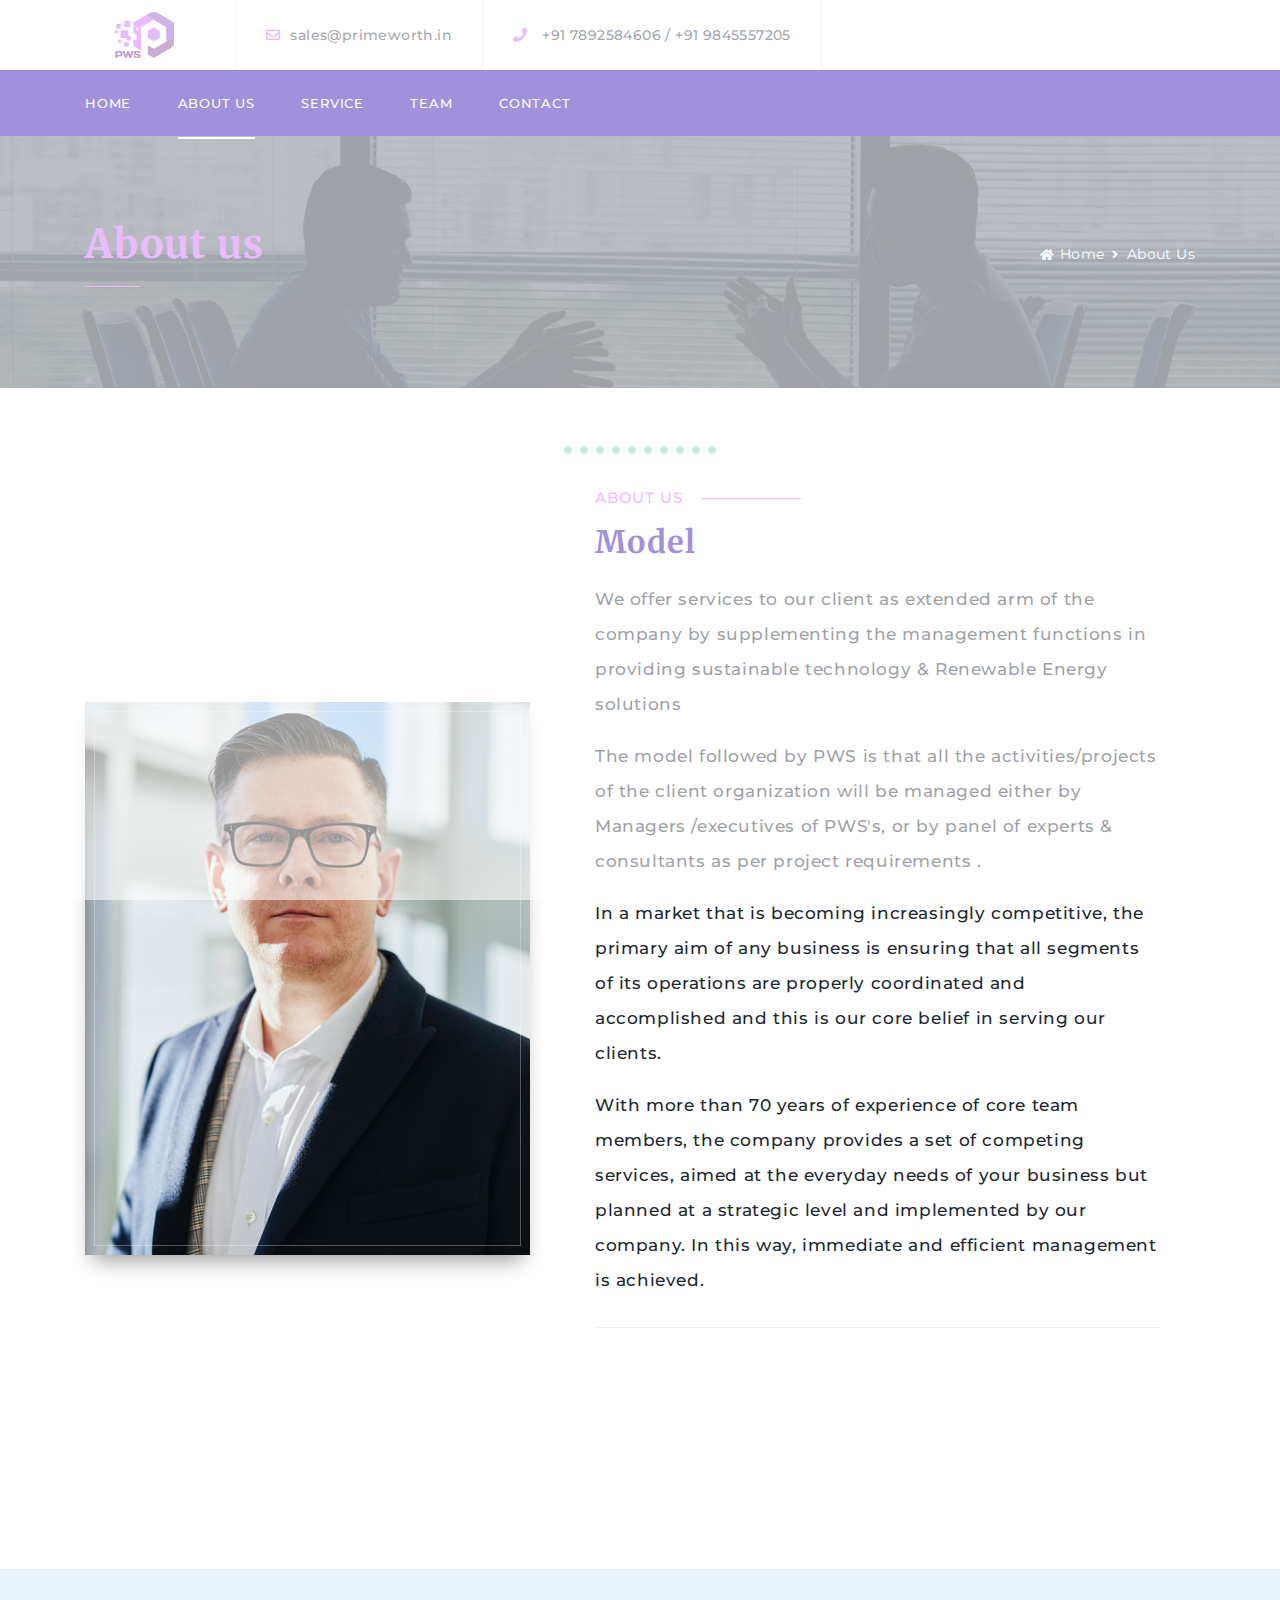
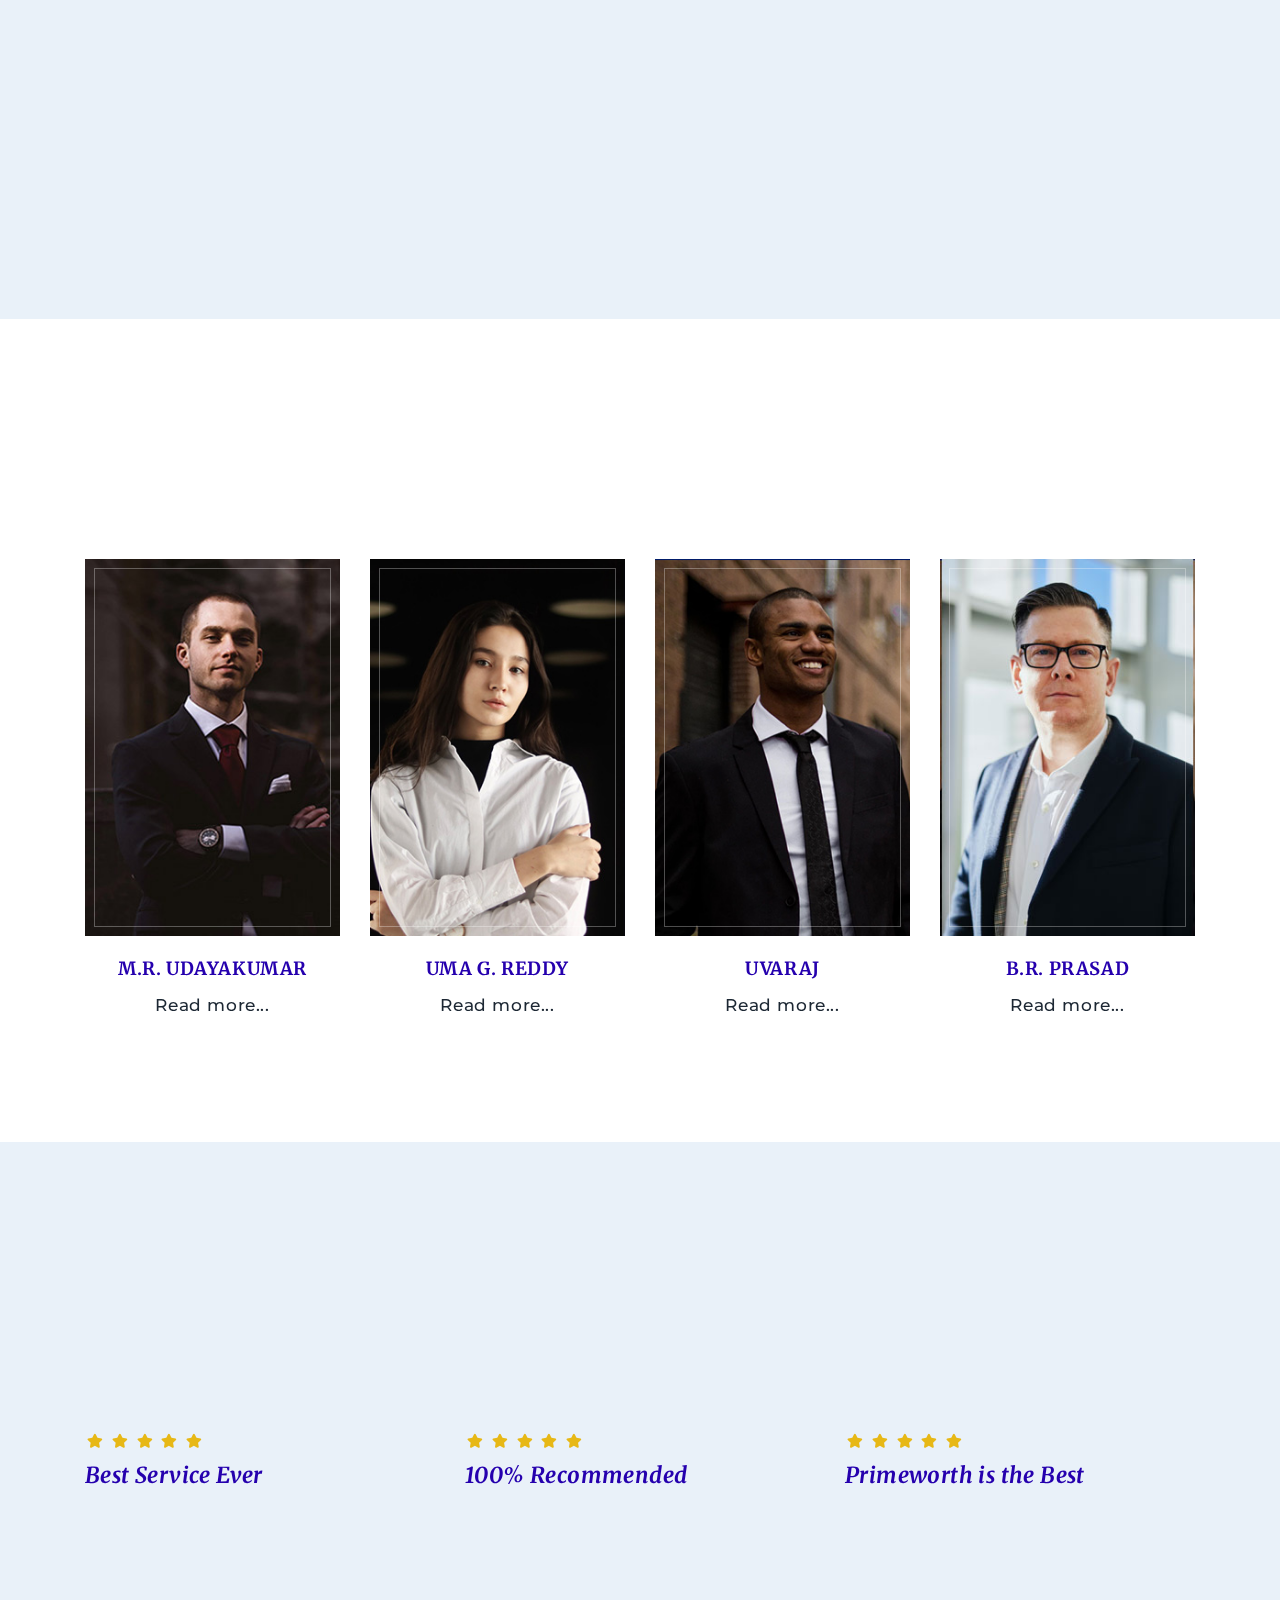
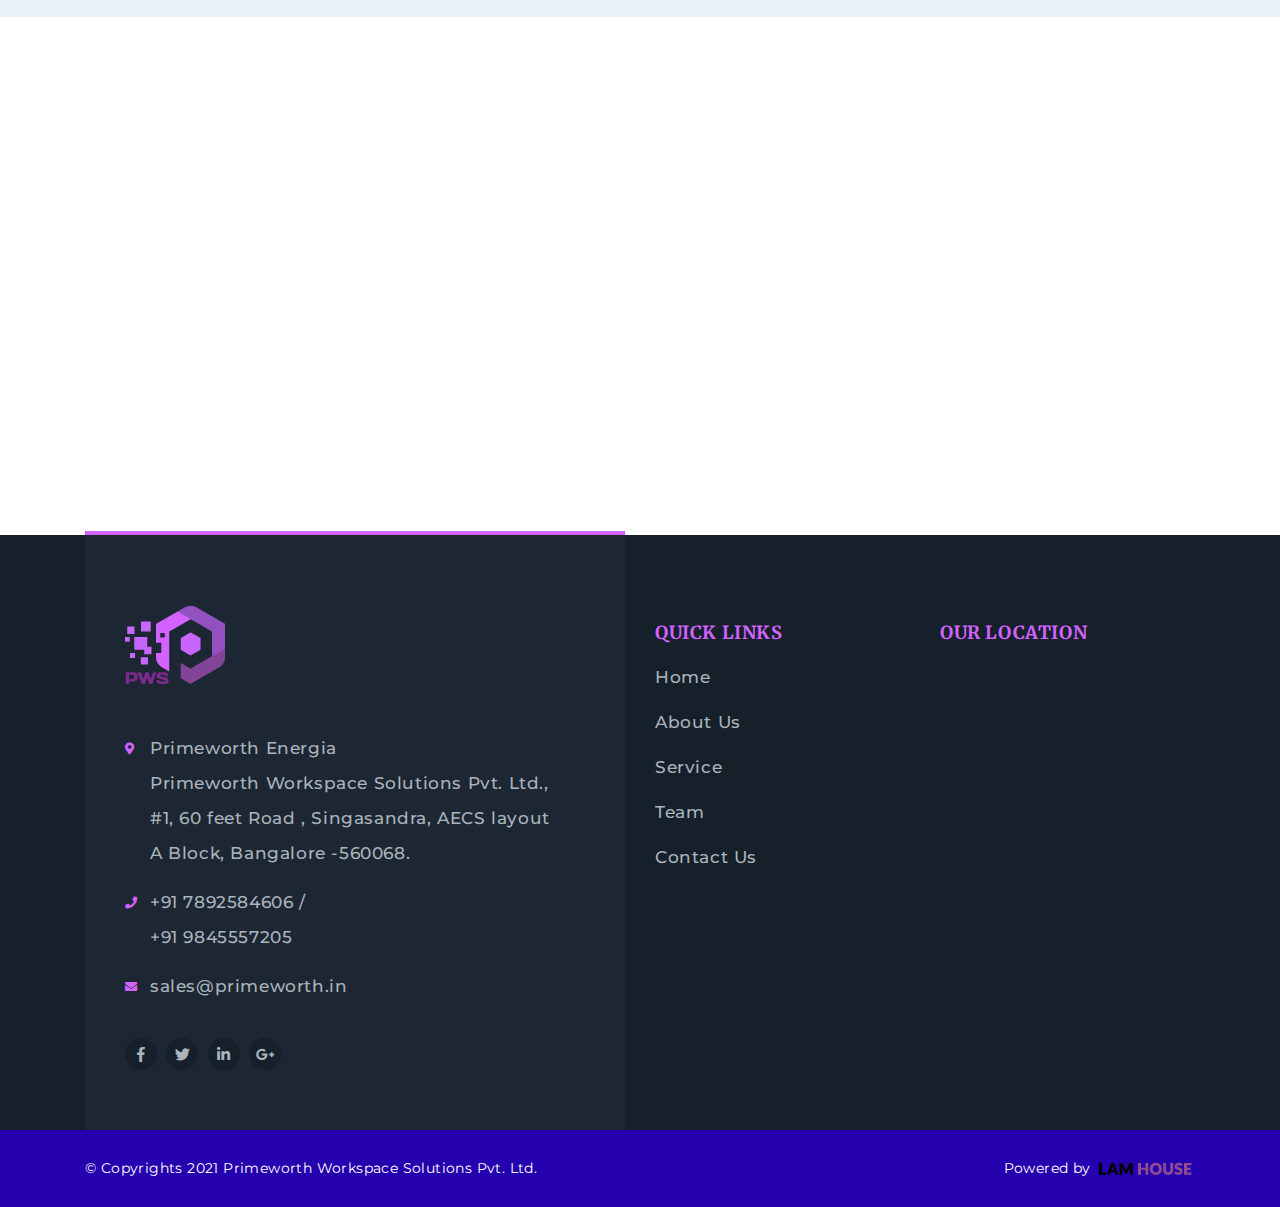
<file: about-us.html>
<!DOCTYPE html>
<html lang="en">

<head>
   <title>Primeworth Workspace Solutions (P) Ltd</title>
    <meta charset="utf-8">
    <meta name="description" content="">
    <meta name="viewport" content="width=device-width, initial-scale=1">
    <!-- Calling Favicon -->
    <link rel="shortcut icon" type="image/x-icon" href="img/favicon.png">
    <!-- Calling Favicon -->
    <!-- ********************* -->
    <!-- CSS files -->
    <link rel="stylesheet" href="css/bootstrap.min.css">
    <link rel="stylesheet" href="css/animate.css">
    <link rel="stylesheet" href="css/all.min.css">
    <link rel="stylesheet" href="css/owl.carousel.min.css">
    <link rel="stylesheet" href="css/nice-select.css">
    <link rel="stylesheet" href="css/magnific-popup.css">
    <link rel="stylesheet" href="css/meanmenu.css" media="all">
    <link rel="stylesheet" href="css/default.css">
    <link rel="stylesheet" href="css/style.css">
    <link rel="stylesheet" class="color-changing" href="css/color.css">
    <link rel="stylesheet" href="css/responsive.css">
    <!-- End CSS files -->
    <link rel="stylesheet" href="https://cdnjs.cloudflare.com/ajax/libs/animate.css/4.1.1/animate.min.css"/>   
</head>

<body>
    <!-- Preloader start -->
    <div class="loader-page flex-center">
        <img src="img/loader.gif" alt="">
    </div>
    <!-- Preloader end -->
    <!-- Header start -->

   <header>
        <section class="top-header">
            <div class="container">
                <div class="row d-flex  align-items-center">
                    <div class="col-lg-12 col-md-7">
                        <div class="left-head-top d-flex">
                            <div class="contact-head logo-2">
                                <a href="#">
                                    <img src="img/logo/logo-2.png" alt="">
                                </a>
                            </div>
                            <div class="contact-head mail flex-center d-none d-lg-flex">
                                <a class="black f-500" href="mailto:sales@primeworth.in">
                                    <i class="far fa-envelope green mr-10"></i>sales@primeworth.in
                                </a>
                            </div>
                            <div class="contact-head phone flex-center d-none d-sm-flex">
                                <a class="black f-500" href="#">
                                    <i class="fas fa-phone green mr-15  mr-10"></i>+91 7892584606 / +91 9845557205
                                </a>
                            </div>
                        </div>
                    </div>
                   
                </div>
            </div>
        </section>
        <section class="bottom-head transition-4 bg-blue">
            <div class="container ">
                <div class="row align-items-center no-gutters">
                    <div class="col-lg-9 text-left p-md-0">
                        <div class="menu-links-2">
                            <nav class="main-menu main-menu-2 white">
                               <ul>
                                    <li>
                                        <a href="index.html">Home </a>                                      
                                    </li>
                                    <li class="active">
                                        <a href="about-us.html">About Us </a>
                                    </li>
                                    <li>
                                        <a href="services.html">Service </a>                                        
                                    </li>
                                     <li>
                                        <a href="team.html">Team </a>                                        
                                    </li>
                                    <!--
                                    <li>
                                 <a href="gallery.html">Gallery</a>                                            
                                 </li>
                                 -->
                                    <li>
                                        <a href="contact-us.html">contact </a>
                                    </li>
                                   
                                </ul>
                            </nav>
                        </div>
                        <div class="mobile-menu-2"></div>
                    </div>
                   
                </div>
            </div>
        </section>
    </header>

    
    <!-- Header end -->

    <!-- immer banner start -->
    <section class="inner-banner pt-80 pb-95" style="background-image: url('img/banner/inner-banner.jpg');" data-overlay="7">
        <div class="container">
            <div class="row z-5 align-items-center">
                <div class="col-md-8 text-center text-md-left">
                    <h1 class="f-700 green">About us</h1>
                    <span class="green-line bg-green d-none d-md-inline-block"></span>
                </div>
                <div class="col-md-4 text-center text-md-right">
                    <nav aria-label="breadcrumb" class="banner-breadcump">
                        <ol class="breadcrumb justify-content-center">
                            <li class="breadcrumb-item"><a href="index.html"><i class="fas fa-home fs-12 mr-5"></i>Home</a></li>
                            <li class="breadcrumb-item active" aria-current="page">About Us</li>
                        </ol>
                    </nav>
                </div>
            </div>
        </div>
    </section>
    <!-- immer banner end -->

    <!-- About us start -->
    <section class="about-us pt-100 pb-100">
        <div class="container">
            <div class="row align-items-xl-center">
                <div class="col-lg-5">
                    <div class="ceo-video relative img-lined mx-auto shadow-1 wow fadeInLeft">
                        <img src="img/about/ceo.jpg" alt="">
                        
                    </div>
                </div>
                <div class="col-lg-7">
                    <div class="about-text mt-md-60 text-center text-lg-left wow fadeInRight">
                        <div class="fancy-head left-al  mb-10">
                            <h5 class="line-head mb-10">
              <span class="line before d-lg-none"></span>
                About Us
              <span class="line  after"></span>
            </h5>
                            <h1>Model</h1>
                        </div>
                        <p>We offer services to our client as extended arm of the company by supplementing the management functions in providing sustainable technology & Renewable Energy solutions </p>
                        <p>The model followed by PWS is that all the activities/projects of the client organization will be managed either by Managers /executives of PWS's, or by panel of experts & consultants as per project requirements .</p>
                        <p>In a market that is becoming increasingly competitive, the primary aim of any business is ensuring that all segments of its operations are properly coordinated and accomplished and this is our core belief in serving our clients. </p>
                        <p>With more than 70 years of experience of core team members, the company provides a set of competing services, aimed at the everyday needs of your business but planned at a strategic level and implemented by our company. In this way, immediate and efficient management is achieved.  </p>
                        <!--
                        <div class="about-author mt-20 d-flex align-items-center justify-content-center justify-content-lg-start">
                            <div class="signature mr-45 mr-xs-15">
                                <img src="img/about/signature.png" alt="">
                            </div>
                            <div class="name-author">
                                <p class="name">Chandrakanth</p>
                                <p>Founder & CEO</p>
                            </div>
                        </div>
                        -->
                        <div class="hr-line mb-30 mt-30"></div>
                        <div class="row">
                            <div class="col-sm-4">
                                <div class="count-box wow fadeInUp">
                                    <h3 class="f-900 mb-10"><span class="counter">100</span>+</h3>
                                    <p>Happy Clients</p>
                                </div>
                            </div>
                            <div class="col-sm-4">
                                <div class="count-box wow fadeInUp" data-wow-delay=".2s">
                                    <h3 class="f-900 mb-10"><span class="counter">150</span>+</h3>
                                    <p>Successful Projects</p>
                                </div>
                            </div>
                            <div class="col-sm-4">
                                <div class="count-box wow fadeInUp" data-wow-delay=".4s">
                                    <h3 class="f-900 mb-10"><span class="counter">120</span>+</h3>
                                    <p>Collective Experience</p>
                                </div>
                            </div>
                        </div>
                    </div>
                </div>
            </div>
        </div>
    </section>
    <!-- About us end -->
    <!-- Mission and vision area start -->
    <section class="mission-vision bg-light-white pt-100 pb-80">
        <div class="container">
            <div class="row">
                <div class="col-lg-6 pr-50 pr-sm-150 mb-md-30 wow fadeInUp" data-wow-delay="0.4s">
                    <h2 class="fancy-2 f-700 mb-25"> Our Mission</h2>
                    <p class="f-500 fs-15">To become leading services provider in the area renewable energy technologies. </p>
                </div>
                <div class="col-lg-6 pr-50 pr-sm-15 wow fadeInUp" data-wow-delay="0.4s">
                    <h2 class="fancy-2 f-700 mb-25"> Our Vision</h2>
                    <p class="f-500 fs-15">To enhance customer delight by sharing our expertise in sustainable technology solutions, for the advantage of our clients and to conserve environment and improve sustainability.</p>
                   <!-- <ul class="check-list-2">
                        <li>Praesent sed varius ex. Ut volutpat ex in leo</li>
                        <li>Consequat, sit amet pulvinar nulla laoreet</li>
                        <li>Donec sed pretium massa pulvinar efficitur</li>
                        <li>Lorttitor elit porta et Nullam pretium</li>
                        <li>Donec sed pretium massa pulvinar </li>
                    </ul>-->
                </div>
            </div>
        </div>
    </section>
    <!-- Mission and vision area end -->

    <!-- Experience Cta start 
    <section class="experience-cta pt-100 pb-100" style="background-image: url('img/bg/bg-2.jpg');" data-overlay="9">
        <div class="container">
            <div class="row align-items-center">
                <div class="col-lg-6 z-5 text-center text-lg-left wow fadeIn">
                    <div class="exp-cta pr-50 pr-lg-00">
                        <h1 class="white f-700 mb-10">
             <span class="green">25 Years</span> of Experience in the <span class="green">Industry</span>
           </h1>
                        <p class="white mb-55 mb-md-30 pr-60 pr-md-00">Quisque enim ipsum, commodo et venenatis rutrum, luctus in enim. Quisque dapibus</p>
                        <a href="#" class="btn btn-square  blob-small">Contact us
            <i class="fas fa-long-arrow-alt-right ml-20"></i>
          </a>
                    </div>
                </div>
                <div class="col-lg-6 mt-md-60">
                    <div class="row no-gutters">
                        <div class="col-sm-6 text-center">
                            <div class="each-count-up shade z-5 wow fadeIn" data-wow-delay=".2s">
                                <h2 class="fs-40 f-900 green mb-20 mt-5"><span class="counter">3000</span>+</h2>
                                <p class="uppercase white mb-0">Satisfied Customers</p>
                            </div>
                        </div>
                        <div class="col-sm-6 text-center">
                            <div class="each-count-up z-5 wow fadeIn" data-wow-delay=".4s">
                                <h2 class="fs-40 f-900 green mb-20 mt-5"><span class="counter">250</span>+</h2>
                                <p class="uppercase white mb-0">Awards Winner</p>
                            </div>
                        </div>
                        <div class="col-sm-6 text-center">
                            <div class="each-count-up z-5 wow fadeIn" data-wow-delay=".6s">
                                <h2 class="fs-40 f-900 green mb-20 mt-5"><span class="counter">350</span>+</h2>
                                <p class="uppercase white mb-0">Professionals</p>
                            </div>
                        </div>
                        <div class="col-sm-6 text-center">
                            <div class="each-count-up z-5 shade wow fadeIn" data-wow-delay=".8s">
                                <h2 class="fs-40 f-900 green mb-20 mt-5"><span class="counter">5300</span>+</h2>
                                <p class="uppercase white mb-0">Projects Completed</p>
                            </div>
                        </div>
                    </div>
                </div>
            </div>
        </div>
    </section>
    <!-- Experience Cta end -->

    <!-- Faq area start
    <section class="faq-area relative bg-light-white">
        <div class="bg-faq-img h-100 bg-cover d-none d-lg-block col-lg-5" style="background-image: url('img/bg/bg-faq.jpg');"></div>
        <div class="container-fluid p-0">
            <div class="row no-gutters faq-row">
                <div class="col-lg-7 offset-lg-5  pt-95 pb-85">
                    <div class="faq-right-area">
                        <div class="row align-items-end mb-25">
                            <div class="col-lg-12  text-center text-lg-left">
                                <div class="fancy-head left-al">
                                    <h5 class="line-head mb-15">
                    <span class="line before d-lg-none"></span>
                      Faq
                    <span class="line after"></span>
                  </h5>
                                    <h1>Frequently Asked Questions</h1>
                                </div>
                            </div>
                        </div>
                        <div class="row">
                            <div class="col-lg-12">
                                <div class="faq-box">
                                    <div id="accordion">
                                        <div class="card">
                                            <div class="card-header" id="headingOne" data-toggle="collapse" data-target="#collapseOne" aria-expanded="true" aria-controls="collapseOne" role="button">
                                                <h5 class="mb-0">
                  Lorem ipsum dolor sit amet, consectetur?
                      </h5>
                                            </div>

                                            <div id="collapseOne" class="collapse show" aria-labelledby="headingOne" data-parent="#accordion">
                                                <div class="card-body">
                                                    Anim pariatur cliche reprehenderit, enim eiusmod high life accusamus terry richardson ad squid. 3 wolf moon officia aute, non cupidatat skateboard dolor brunch. Food truck quinoa nesciunt.
                                                </div>
                                            </div>
                                        </div>
                                        <div class="card">
                                            <div class="card-header  collapsed" id="headingTwo" data-toggle="collapse" data-target="#collapseTwo" aria-expanded="false" aria-controls="collapseTwo" role="button">
                                                <h5 class="mb-0">
                  Aenean lobortis feugiat mauris at? 
                      </h5>
                                            </div>
                                            <div id="collapseTwo" class="collapse" aria-labelledby="headingTwo" data-parent="#accordion">
                                                <div class="card-body">
                                                    Food truck quinoa nesciunt laborum eiusmod. Brunch 3 wolf moon tempor, sunt aliqua put a bird on it squid single-origin coffee nulla assumenda shoreditch et.
                                                </div>
                                            </div>
                                        </div>
                                        <div class="card">
                                            <div class="card-header collapsed" id="headingThree" data-toggle="collapse" data-target="#collapseThree" aria-expanded="false" aria-controls="collapseThree" role="button">
                                                <h5 class="mb-0">
                  Nulla porttitor risus id mauris viverra?
                      </h5>
                                            </div>
                                            <div id="collapseThree" class="collapse" aria-labelledby="headingThree" data-parent="#accordion">
                                                <div class="card-body">
                                                    Anim pariatur cliche reprehenderit, enim eiusmod high life accusamus terry richardson ad squid. 3 wolf moon officia aute, non cupidatat skateboard dolor brunch. Food truck quinoa nesciunt.
                                                </div>
                                            </div>
                                        </div>
                                        <div class="card">
                                            <div class="card-header collapsed" id="headingFour" data-toggle="collapse" data-target="#collapseFour" aria-expanded="false" aria-controls="collapseFour" role="button">
                                                <h5 class="mb-0">
                  Phasellus pulvinar porttitor?
                      </h5>
                                            </div>
                                            <div id="collapseFour" class="collapse" aria-labelledby="headingFour" data-parent="#accordion">
                                                <div class="card-body">
                                                    Maecenas bibendum leo a velit tristique, sed ornare ante aliquet. Nullam nec magna vel nulla vehicula auctor. Sed a posuere eros. Curabitur molestie sodales orci ac laoreet. Nam mi tellus.
                                                </div>
                                            </div>
                                        </div>
                                    </div>
                                </div>
                            </div>
                        </div>
                    </div>
                </div>
            </div>
        </div>
    </section>
    <!-- Faq area end -->

   <!-- Team area start -->
    <section class="team-area pt-95 pb-100">
        <div class="container">
            <div class="row align-items-end text-center text-lg-left  mb-45">
                <div class="col-lg-7">
                    <div class="fancy-head left-al wow fadeInLeft" data-wow-delay="0.4s">
                        <h5 class="line-head mb-15">
                  <span class="line before d-lg-none"></span>
                    Our Team
                  <span class="line after"></span>
                </h5>
                        <h1>Meet Our Best Team</h1>
                    </div>
                </div>
                <!--<div class="col-lg-5 text-lg-right">
                    <div class="arrow-navigation mb-15 mt-md-20">
                        <a href="#" class="nav-slide slide-left">
                            <img src="img/icons/ar_lt.png" alt="">
                        </a>
                        <a href="#" class="nav-slide slide-right">
                            <img src="img/icons/ar_rt.png" alt="">
                        </a>
                    </div>
                </div>-->
            </div>
            <div class="row">
                <div class="col-xl-12">
                    <div class="owl-carousel team-slider">
                        
                            <div class="team-each">
                                <div class="team-image relative img-lined">
                                    <img src="img/team/team2b.jpg" alt="">
                                    <div class="hover-team z-10 transition-4">
                                        <a href="#" class="plus-btn flex-center transform-center">
                                            <i class="fas fa-plus"></i>
                                        </a>
                                        <ul class="social-icons transform-h-center">
                                            <li>
                                                <a href="#"><i class="fab fa-facebook-f"></i></a>
                                            </li>
                                            <li>
                                                <a href="#"><i class="fab fa-twitter"></i></a>
                                            </li>
                                            <li>
                                                <a href="#"><i class="fab fa-linkedin-in"></i></a>
                                            </li>
                                            <li>
                                                <a href="#"><i class="fab fa-google-plus-g"></i></a>
                                            </li>
                                        </ul>
                                    </div>
                                </div>
                                <div class="team-info text-center transition-4">
                                    <h5>
                  <a href="#" class="f-700">M.R. Udayakumar </a>
                </h5>
                                    <p class="mb-0">Read more...</p>
                                </div>
                            </div>
                     

                        
                            <div class="team-each">
                                <div class="team-image relative img-lined">
                                    <img src="img/team/team3b.jpg" alt="">
                                    <div class="hover-team z-10 transition-4">
                                        <a href="#" class="plus-btn flex-center transform-center">
                                            <i class="fas fa-plus"></i>
                                        </a>
                                        <ul class="social-icons transform-h-center">
                                            <li>
                                                <a href="#"><i class="fab fa-facebook-f"></i></a>
                                            </li>
                                            <li>
                                                <a href="#"><i class="fab fa-twitter"></i></a>
                                            </li>
                                            <li>
                                                <a href="#"><i class="fab fa-linkedin-in"></i></a>
                                            </li>
                                            <li>
                                                <a href="#"><i class="fab fa-google-plus-g"></i></a>
                                            </li>
                                        </ul>
                                    </div>
                                </div>
                                <div class="team-info text-center transition-4">
                                    <h5>
                  <a href="#" class="f-700">Uma G. Reddy </a>
                </h5>
                                    <p class="mb-0">Read more...</p>
                                </div>
                            </div>
                       

                     
                            <div class="team-each">
                                <div class="team-image relative img-lined">
                                    <img src="img/team/team4b.jpg" alt="">
                                    <div class="hover-team z-10 transition-4">
                                        <a href="#" class="plus-btn flex-center transform-center">
                                            <i class="fas fa-plus"></i>
                                        </a>
                                        <ul class="social-icons transform-h-center">
                                            <li>
                                                <a href="#"><i class="fab fa-facebook-f"></i></a>
                                            </li>
                                            <li>
                                                <a href="#"><i class="fab fa-twitter"></i></a>
                                            </li>
                                            <li>
                                                <a href="#"><i class="fab fa-linkedin-in"></i></a>
                                            </li>
                                            <li>
                                                <a href="#"><i class="fab fa-google-plus-g"></i></a>
                                            </li>
                                        </ul>
                                    </div>
                                </div>
                                <div class="team-info text-center transition-4">
                                    <h5>
                  <a href="#" class="f-700">Uvaraj</a>
                </h5>
                                    <p class="mb-0">Read more...</p>
                                </div>
                            </div>
                       

                      
                            <div class="team-each">
                                <div class="team-image relative img-lined">
                                    <img src="img/team/team5a.jpg" alt="">
                                    <div class="hover-team z-10 transition-4">
                                        <a href="#" class="plus-btn flex-center transform-center">
                                            <i class="fas fa-plus"></i>
                                        </a>
                                        <ul class="social-icons transform-h-center">
                                            <li>
                                                <a href="#"><i class="fab fa-facebook-f"></i></a>
                                            </li>
                                            <li>
                                                <a href="#"><i class="fab fa-twitter"></i></a>
                                            </li>
                                            <li>
                                                <a href="#"><i class="fab fa-linkedin-in"></i></a>
                                            </li>
                                            <li>
                                                <a href="#"><i class="fab fa-google-plus-g"></i></a>
                                            </li>
                                        </ul>
                                    </div>
                                </div>
                                <div class="team-info text-center transition-4">
                                    <h5>
                  <a href="#" class="f-700">B.R. Prasad </a>
                </h5>
                                    <p class="mb-0">Read more...</p>
                                </div>
                            </div>
              
                </div>
            </div>
        </div>
    </section>
    <!-- Team area end -->

    <!-- Testimonial area start -->
    <section class="testimonials-2 bg-light-white pt-95 pb-95">
        <div class="container">
            <div class="row align-items-end mb-45 wow fadeInLeft" data-wow-delay="0.4s">
                <div class="col-lg-7 col-md-12 text-center text-lg-left">
                    <div class="fancy-head left-al">
                        <h5 class="line-head mb-15">
                  <span class="line before d-lg-none"></span>
                    Testimonials
                  <span class="line after"></span>
                </h5>
                        <h1>We Love Our Clients</h1>
                    </div>
                </div>
                
                <div class="col-12">
                    <div class="hr-2 bg-blue opacity-1 mt-45"></div>
                </div>
            </div>
            <div class="row">
                <div class="col-xl-12">
                    <div class="owl-carousel owl-theme testimonial-2-slide">
                        <div class="item">
                            <div class="each-quote-2 pr-40 pr-sm-00">
                                <ul class="stars-rate mb-5" data-starsactive="5">
                                    <li class="text-md-left text-center">
                                        <i class="fas fa-star"></i>
                                        <i class="fas fa-star"></i>
                                        <i class="fas fa-star"></i>
                                        <i class="fas fa-star"></i>
                                        <i class="fas fa-star"></i>
                                    </li>
                                </ul>
                                <h4 class="italic f-700 mb-20">Best Service Ever</h4>
                                <!--<p class="mb-35">Quisque enim ipsum, commodo et ven enatis rutrum, luctus in enim. Quisque dapibus lacus non pulvinar lobortis. Cras odio dolor, pulvinar id ligula non, congue aliquam ve.</p>-->
                                <div class="client-2-img d-flex align-items-center justify-content-md-start justify-content-center">
                                    
                                    <div class="client-text-2 mb-10">
                                       <!-- <h6 class="client-name green fs-17 f-700">John</h6>
                                        <p class="mb-0 fs-13 f-500">CEO</p>-->
                                    </div>
                                </div>
                            </div>
                        </div>

                        <div class="item">
                            <div class="each-quote-2 pr-40 pr-sm-00 ">
                                <ul class="stars-rate mb-5" data-starsactive="5">
                                    <li class="text-md-left text-center">
                                        <i class="fas fa-star"></i>
                                        <i class="fas fa-star"></i>
                                        <i class="fas fa-star"></i>
                                        <i class="fas fa-star"></i>
                                        <i class="fas fa-star"></i>
                                    </li>
                                </ul>
                                <h4 class="italic f-700 mb-20">100% Recommended</h4>
                                <!--<p class="mb-35">Etiam mattis posuere sem, a bibendum nulla congue nec. Donec eget metus nisi. Suspendisse potenti. Pellentesque sed sem sodales, malesuada sapien ut, rutrum sem.</p>-->
                                <div class="client-2-img d-flex align-items-center justify-content-md-start justify-content-center">
                                    
                                    <div class="client-text-2 mb-10">
                                        <!--<h6 class="client-name green fs-17 f-700">David</h6>
                                        <p class="mb-0 fs-13 f-500">CEO</p>-->
                                    </div>
                                </div>
                            </div>
                        </div>

                        <div class="item">
                            <div class="each-quote-2 pr-40 pr-sm-00 ">
                                <ul class="stars-rate mb-5" data-starsactive="5">
                                    <li class="text-md-left text-center">
                                        <i class="fas fa-star"></i>
                                        <i class="fas fa-star"></i>
                                        <i class="fas fa-star"></i>
                                        <i class="fas fa-star"></i>
                                        <i class="fas fa-star"></i>
                                    </li>
                                </ul>
                                <h4 class="italic f-700 mb-20">Primeworth is the Best</h4>
                                <!--<p class="mb-35">Maecenas dignissim in dolor in blandit. Curabitur congue finibus convallis. In at eros vel lorem tempor malesuada quis efficitur erat. Nullam nec purus tempus, posuere elit non
                                </p>-->
                                <div class="client-2-img d-flex align-items-center justify-content-md-start justify-content-center">
                                    
                                    <div class="client-text-2 mb-10">
                                       <!-- <h6 class="client-name green fs-17 f-700">Mary</h6>
                                        <p class="mb-0 fs-13 f-500">CEO</p>-->
                                    </div>
                                </div>
                            </div>
                        </div>

                        <div class="item">
                            <div class="each-quote-2 pr-40 pr-sm-00 ">
                                <ul class="stars-rate mb-5" data-starsactive="5">
                                    <li class="text-md-left text-center">
                                        <i class="fas fa-star"></i>
                                        <i class="fas fa-star"></i>
                                        <i class="fas fa-star"></i>
                                        <i class="fas fa-star"></i>
                                        <i class="fas fa-star"></i>
                                    </li>
                                </ul>
                                <h4 class="italic f-700 mb-20">Best Service Ever</h4>
                                <!--<p class="mb-35">Quisque enim ipsum, commodo et ven enatis rutrum, luctus in enim. Quisque dapibus lacus non pulvinar lobortis. Cras odio dolor, pulvinar id ligula non, congue aliquam ve.</p>-->
                                <div class="client-2-img d-flex align-items-center justify-content-md-start justify-content-center">
                                    
                                    <div class="client-text-2 mb-10">
                                        <!--<h6 class="client-name green fs-17 f-700">John</h6>
                                        <p class="mb-0 fs-13 f-500">CEO</p>-->
                                    </div>
                                </div>
                            </div>
                        </div>

                        <div class="item">
                            <div class="each-quote-2 pr-40 pr-sm-00">
                                <ul class="stars-rate mb-5" data-starsactive="5">
                                    <li class="text-md-left text-center">
                                        <i class="fas fa-star"></i>
                                        <i class="fas fa-star"></i>
                                        <i class="fas fa-star"></i>
                                        <i class="fas fa-star"></i>
                                        <i class="fas fa-star"></i>
                                    </li>
                                </ul>
                                <h4 class="italic f-700 mb-20">100% Recommended</h4>
                               <!-- <p class="mb-35">Etiam mattis posuere sem, a bibendum nulla congue nec. Donec eget metus nisi. Suspendisse potenti. Pellentesque sed sem sodales, malesuada sapien ut, rutrum sem.</p>-->
                                <div class="client-2-img d-flex align-items-center justify-content-md-start justify-content-center">
                                    
                                    <div class="client-text-2 mb-10">
                                        <!--<h6 class="client-name green fs-17 f-700">David</h6>
                                        <p class="mb-0 fs-13 f-500">CEO</p>-->
                                    </div>
                                </div>
                            </div>
                        </div>
                    </div>
                </div>
            </div>
        </div>
    </section>
    <!-- Testimonial area end -->

    <!-- Client logos area start -->
    <section class="client-list pt-100 pb-70">
        <div class="container">
            <div class="row ">
                <div class="col-lg-6 col-xl-5 text-center text-lg-left wow fadeInLeft" data-wow-delay="0.4s">
                    <div class="clients-left-part">
                        <div class="fancy-head left-al">
                            <h5 class="line-head mb-15">
                  <span class="line before d-lg-none"></span>
                    Our Clients
                  <span class="line after"></span>
                </h5>
                            <h1 class="mb-15">Trusted by World’s Biggest Brands</h1>
                        </div>
                        <!--<p class="mb-35 pr-45 pr-md-00">Quisque enim ipsum, commodo et venenatis rutrum, luctus in enim. Quisque dapibus lacus non pulvinar lobortis. Cras odio dolor.</p>
                        <a href="#" class="btn btn-square">View all<i class="fas fa-long-arrow-alt-right ml-20"></i></a>-->
                    </div>
                </div>
                <div class="col-lg-6 mt-md-60 offset-xl-1 offset-lg-0">
                    <div class="row">
                        <div class="col-sm-6">
                            <div class="each-logo flex-center transition-4 mb-30 wow fadeInDown" data-wow-delay="0.4s">
                                <img src="img/clients/1_lshoba.png" alt="">
                            </div>
                        </div>
                        <div class="col-sm-6">
                            <div class="each-logo flex-center transition-4 mb-30 wow fadeInDown" data-wow-delay="0.4s">
                                <img src="img/clients/2_blk.png" alt="">
                            </div>
                        </div>
                        <div class="col-sm-6" >
                            <div class="each-logo flex-center transition-4 mb-30 wow fadeInLeft" data-wow-delay="0.4s">
                                <img src="img/clients/3_lpuma.png" alt="">
                            </div>
                        </div>
                        <div class="col-sm-6">
                            <div class="each-logo  flex-center transition-4 mb-30 wow fadeInRight" data-wow-delay="0.4s">
                                <img src="img/clients/4_lsoud.png" alt="">
                            </div>
                        </div>
                        <div class="col-sm-6">
                            <div class="each-logo flex-center transition-4 mb-30 wow fadeInUp" data-wow-delay="0.4s">
                                <img src="img/clients/5_lyaga.png" alt="">
                            </div>
                        </div>
                        <div class="col-sm-6">
                            <div class="each-logo flex-center transition-4 mb-30 wow fadeInUp" data-wow-delay="0.4s">
                                <img src="img/clients/6_blk.png" alt="">
                            </div>
                        </div>
                        
                    </div>
                </div>
            </div>
        </div>
    </section>
    <!-- Client logos area end -->

    <!-- cta area start 
    <section class="cta pt-50 pb-50" style="background-image: url('img/bg/bg_cta.jpg');" data-overlay="9">
        <div class="container">
            <div class="row align-items-center">
                <div class="col-xl-4 col-lg-5 mb-md-20 text-center text-lg-left">
                    <h3 class="z-5 white f-700 lh-18 wow fadeInLeft">What type of challenge are you facing? 
              <span class="green italic">Let’s talk</span>
            </h3>
                </div>
                <div class="col-xl-8 col-lg-7 text-center text-lg-right z-5">
                    <a href="#" class="btn btn-square-white mr-20 mr-xs-00 d-block d-sm-inline-block mb-xs-15 wow fadeInUp">
                        <i class="fas fa-envelope mr-15"></i>info@example.com
                    </a>
                    <a href="tel:1234567890" class="btn btn-square-green d-block d-sm-inline-block blob-small wow fadeInUp">
                        <i class="fas fa-phone mr-15"></i>+1 234 567 890
                    </a>
                </div>
            </div>
        </div>
    </section>
    <!-- cta area end -->

     <!-- Footer area start -->
    <footer class="footer-area">
        <div class="container">
            <div class="row mb-sm-50 mb-xs-00">
                <div class="col-lg-6 z-5">
                    <div class="contact-area relative h-100 mr-lg-20 mr-md-00">
                        <div class="footer-logo mb-35">
                            <img src="img/logo/logo_footer.png" alt="">
                        </div>
                        <div class="contact-options mb-35">
                            <ul>
                            <li> </li>
                                <li>
                                    <i class="fas fa-map-marker-alt green"></i>Primeworth Energia <br>
Primeworth Workspace Solutions Pvt. Ltd., <br> #1, 60 feet Road , Singasandra, AECS layout<br> A Block, Bangalore -560068.
                                </li>
                                <li>
                                    <i class="fas fa-phone green"></i>+91 7892584606 / <br>+91 9845557205
                                </li>
                                <li>
                                    <i class="fas fa-envelope green"></i>sales@primeworth.in
                                </li>
                                
                            </ul>
                        </div>
                        <div class="social-links">
                            <ul class="social-icons">
                                <li>
                                    <a href="#"><i class="fab fa-facebook-f"></i></a>
                                </li>
                                <li>
                                    <a href="#"><i class="fab fa-twitter"></i></a>
                                </li>
                                <li>
                                    <a href="#"><i class="fab fa-linkedin-in"></i></a>
                                </li>
                                <li>
                                    <a href="#"><i class="fab fa-google-plus-g"></i></a>
                                </li>
                            </ul>
                        </div>
                    </div>
                </div>
                <div class="col-lg-3 col-sm-4">
                    <div class="footer-links pt-85 pt-md-50 mb-sm-70">
                        <h5 class="green f-700 mb-35">Quick Links</h5>
                        <ul class="links-list">
                            <li><a href="index.html">Home</a></li>
                            <li><a href="about-us.html">About Us</a></li>
                            <li><a href="services.html">Service</a></li>
                             <li><a href="team.html">Team</a></li>
                            <li><a href="contact-us.html">Contact Us</a></li>
                            
                        </ul>
                    </div>
                </div>
           <div class="col-lg-3 col-sm-4">
                    <div class="footer-links pt-85 pt-md-50 mb-sm-70">
                        <h5 class="green f-700 mb-35">Our Location</h5>
                   <!--  <iframe src="https://www.google.com/maps/embed?pb=!1m18!1m12!1m3!1d3887.9987405595343!2d77.51056031525492!3d12.971932090855642!2m3!1f0!2f0!3f0!3m2!1i1024!2i768!4f13.1!3m3!1m2!1s0x3bae3dcd16c7ec4f%3A0x590b595e1dd59fb5!2sNavi%20Power%20Integrated%20Facility%20Management%20Services%20LLP!5e0!3m2!1sen!2sin!4v1609747587600!5m2!1sen!2sin" width="600" height="450" frameborder="0" style="border:0;" allowfullscreen="" aria-hidden="false" tabindex="0"></iframe>-->
                    </div>
                </div>
               <!-- <div class="col-lg-2 col-sm-4">
                    <div class="footer-links pt-85 pt-md-50 mb-50" >
                        <h5 class="green f-700 mb-35">Need Help?</h5>
                        <ul class="links-list">
                            <li><a href="#">FAQS</a></li>
                            <li><a href="#">Privacy</a></li>
                            <li><a href="#">Policy</a></li>
                            <li><a href="#">Support</a></li>
                            <li><a href="#">Get a Quote</a></li>
                            <li><a href="#">Contact us</a></li>
                        </ul>
                    </div>
                </div>-->
            </div>
        </div>
        <section class="copyright pt-25 pb-25">
            <div class="container">
                <div class="row align-items-center">
                    <div class="col-xl-6">
                        <p class="mb-0 white">© Copyrights 2021 Primeworth Workspace Solutions Pvt. Ltd.</p>
                    </div>
                    <div class="col-xl-6">
                        <p class="mb-0 white text-right">Powered by <img src="img/lam-logo.png"></p>
                    </div>
                    <div class="col-xl-4 text-right">
                        <a href="#" class="btn scroll-btn f-right flex-center z-25 opacity-0">
                            <i class="fas fa-arrow-up"></i>
                        </a>
                    </div>
                </div>
            </div>
        </section>
    </footer>
    <!-- Footer area end -->
    <!-- ********************* -->
     <!-- Theme skins 
    <div class="color-theme transition-4">
        <div class="theme-switch">
            <span class="switch">
              <i class="fas fa-sliders-h"></i>
            </span>
        </div>
        <div class="theme-colors transition-4">
            <h4>Theme Skins:</h4>
            <ul class="theme-ul">
                <li>
                    <span class="each-color co1" data-color="css/color.css">
                        <img src="img/co-1.png" alt="">
                    </span>
                </li>
                <li>
                    <span class="each-color co2" data-color="css/color2.css">
                        <img src="img/co-2.png" alt="">
                    </span>
                </li>
                <li>
                    <span class="each-color co3" data-color="css/color3.css">
                        <img src="img/co-3.png" alt="">
                    </span>
                </li>
                <li>
                    <span class="each-color co4" data-color="css/color4.css">
                        <img src="img/co-4.png" alt="">
                    </span>
                </li>
                <li>
                    <span class="each-color co5" data-color="css/color5.css">
                        <img src="img/co-5.png" alt="">
                    </span>
                </li>
                <li>
                    <span class="each-color co6" data-color="css/color6.css">
                        <img src="img/co-6.png" alt="">
                    </span>
                </li>
            </ul>
            <p class="fs-13 "><b>Note: </b>This will not change any image colors (logo, icon colors..etc)</p>
        </div>
    </div>
    <!-- Theme skins -->
    <!-- JS Files -->
    <script src="js/modernizr-3.5.0.min.js"></script>
    <script src="js/jquery-1.12.4.min.js"></script>
    <script src="js/bootstrap.bundle.min.js"></script>
    <script src="js/owl.carousel.min.js"></script>
    <script src="js/jquery.magnific-popup.min.js"></script>
    <script src="js/jquery.nice-select.min.js"></script>
    <script src="js/jquery.waypoints.min.js"></script>
    <script src="js/jquery.counterup.min.js"></script>
    <script src="js/jquery.countdown.min.js"></script>
    <script src="js/lightslider.min.js"></script>
    <script src="js/wow.min.js"></script>
    <script src="js/isotope.pkgd.min.js"></script>
    <script src="js/jquery.meanmenu.min.js"></script>
    <script src="js/main.js"></script>
    <!-- JS Files end -->
</body>


</html>
</file>
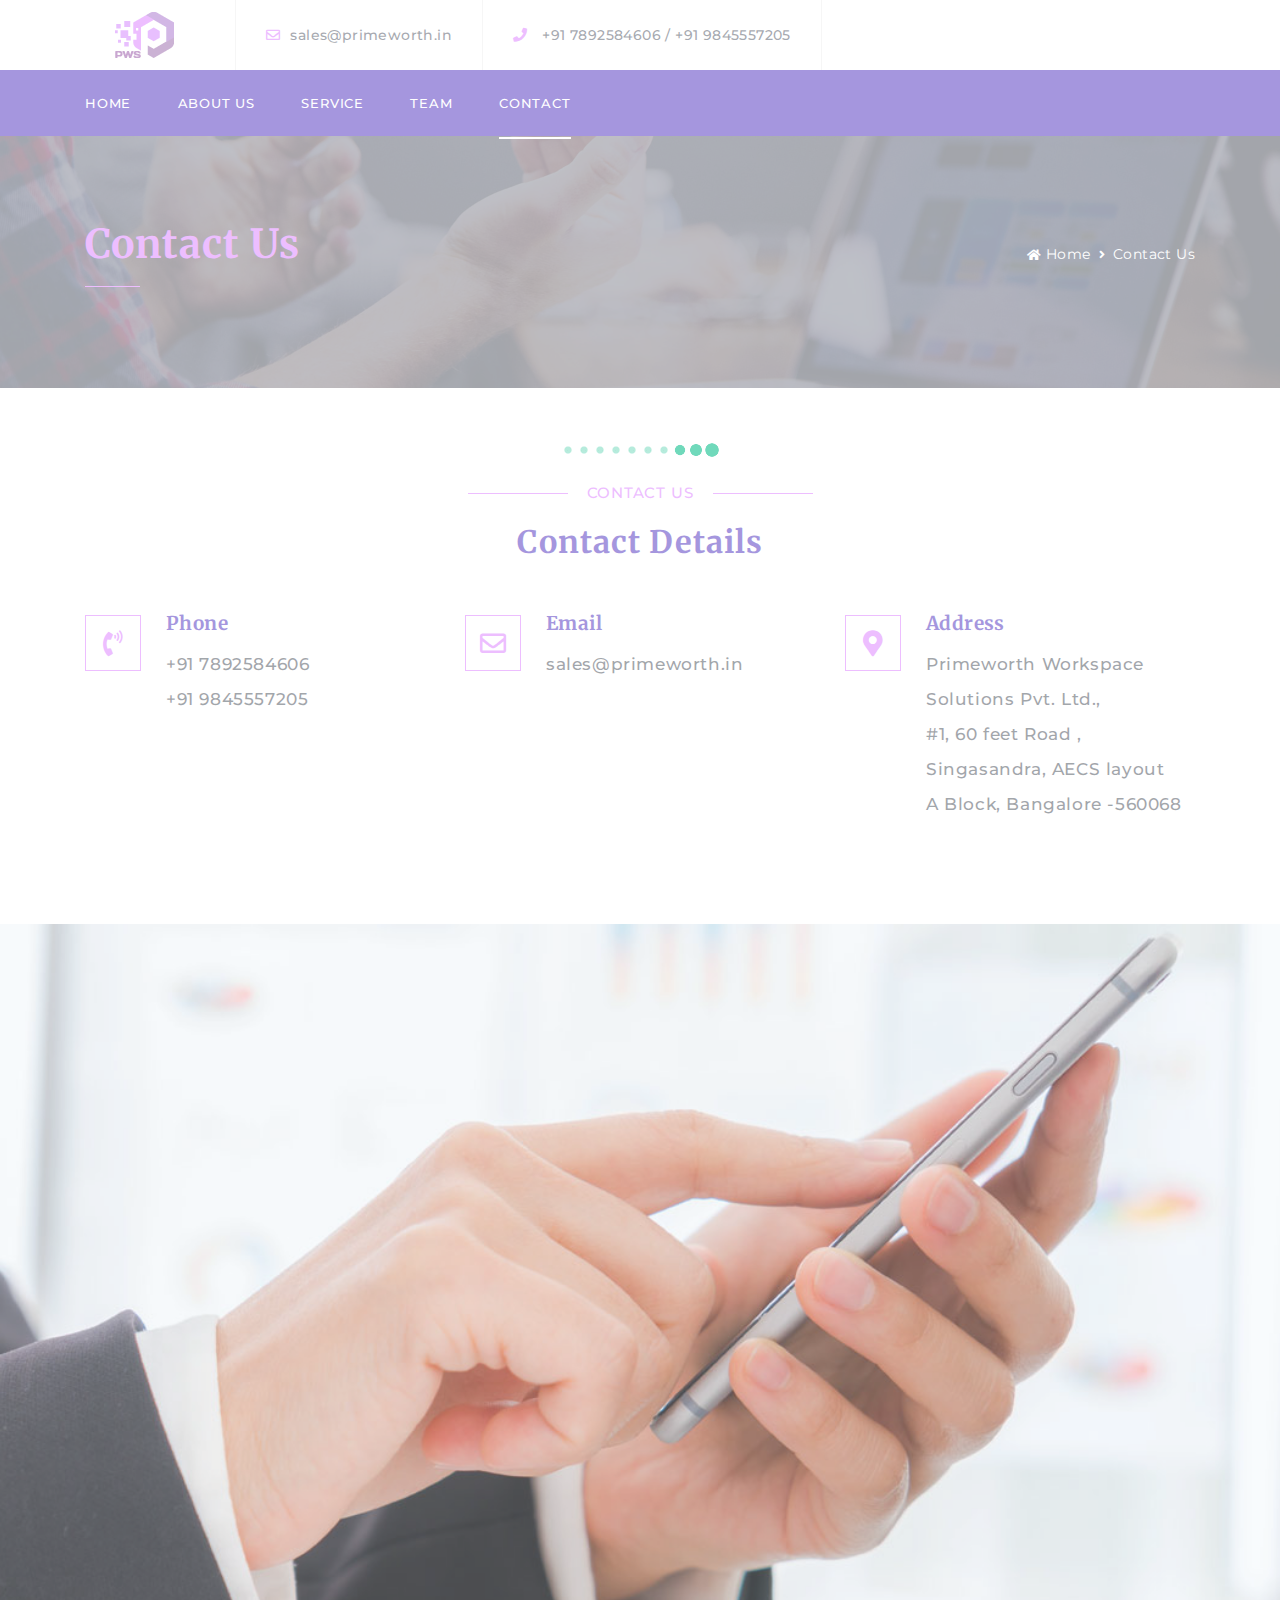
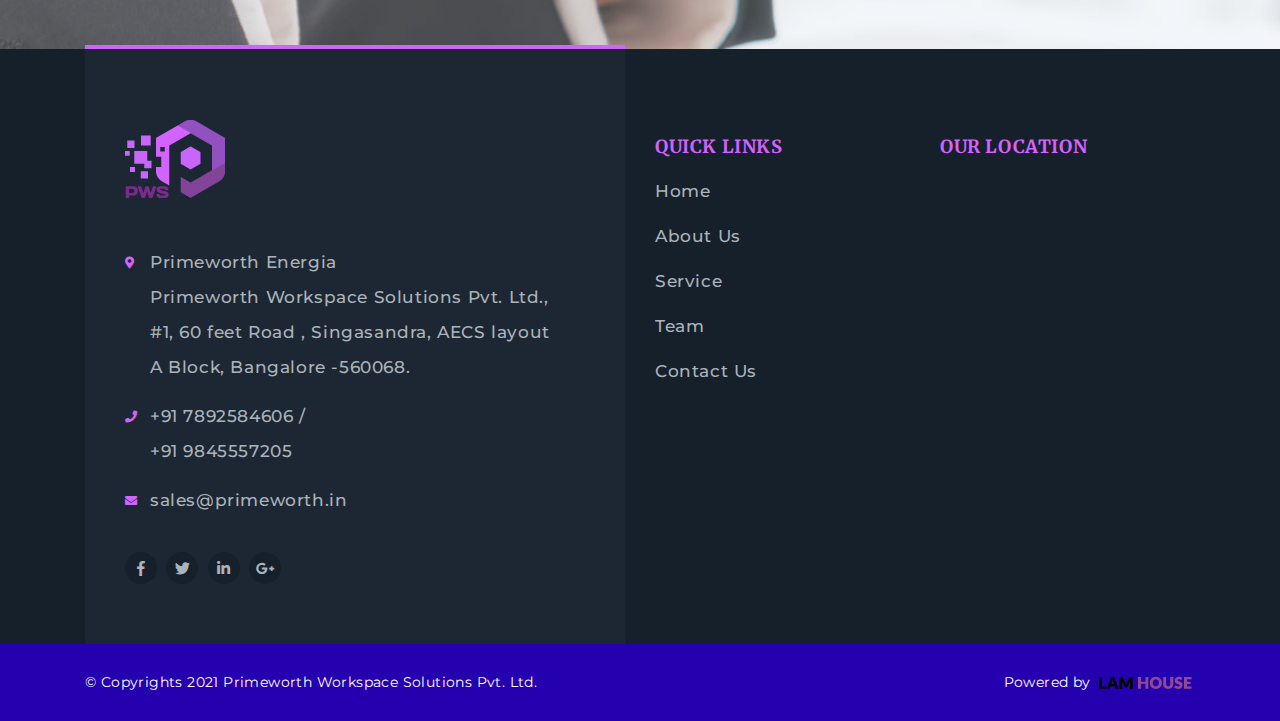
<file: contact-us.html>
<!DOCTYPE html>
<html lang="en">

<head>
   <title>Primeworth Workspace Solutions (P) Ltd</title>
    <meta charset="utf-8">
    <meta name="description" content="">
    <meta name="viewport" content="width=device-width, initial-scale=1">
    <!-- Calling Favicon -->
    <link rel="shortcut icon" type="image/x-icon" href="img/favicon.png">
    <!-- Calling Favicon -->
    <!-- ********************* -->
    <!-- CSS files -->
    <link rel="stylesheet" href="css/bootstrap.min.css">
    <link rel="stylesheet" href="css/animate.css">
    <link rel="stylesheet" href="css/all.min.css">
    <link rel="stylesheet" href="css/owl.carousel.min.css">
    <link rel="stylesheet" href="css/nice-select.css">
    <link rel="stylesheet" href="css/magnific-popup.css">
    <link rel="stylesheet" href="css/meanmenu.css" media="all">
    <link rel="stylesheet" href="css/default.css">
    <link rel="stylesheet" href="css/style.css">
    <link rel="stylesheet" class="color-changing" href="css/color.css">
    <link rel="stylesheet" href="css/responsive.css">
    <!-- End CSS files -->
    <link rel="stylesheet" href="https://cdnjs.cloudflare.com/ajax/libs/animate.css/4.1.1/animate.min.css"/>   
</head>

<body>
    <!-- Preloader start -->
    <div class="loader-page flex-center">
        <img src="img/loader.gif" alt="">
    </div>
    <!-- Preloader end -->
    <!-- Header start -->

    <header>
        <section class="top-header">
            <div class="container">
                <div class="row d-flex  align-items-center">
                    <div class="col-lg-12 col-md-7">
                        <div class="left-head-top d-flex">
                            <div class="contact-head logo-2">
                                <a href="#">
                                    <img src="img/logo/logo-2.png" alt="">
                                </a>
                            </div>
                           <div class="contact-head mail flex-center d-none d-lg-flex">
                                <a class="black f-500" href="mailto:sales@primeworth.in">
                                    <i class="far fa-envelope green mr-10"></i>sales@primeworth.in
                                </a>
                            </div>
                            <div class="contact-head phone flex-center d-none d-sm-flex">
                                <a class="black f-500" href="#">
                                    <i class="fas fa-phone green mr-15  mr-10"></i>+91 7892584606 / +91 9845557205
                                </a>
                            </div>
                        </div>
                    </div>
                   
                </div>
            </div>
        </section>
        <section class="bottom-head transition-4 bg-blue">
            <div class="container ">
                <div class="row align-items-center no-gutters">
                    <div class="col-lg-9 text-left p-md-0">
                        <div class="menu-links-2">
                            <nav class="main-menu main-menu-2 white">
                                <ul>
                                    <li>
                                        <a href="index.html">Home </a>                                      
                                    </li>
                                    <li>
                                        <a href="about-us.html">About Us </a>
                                    </li>
                                    <li>
                                        <a href="services.html">Service </a>                                        
                                    </li>
                                     <li>
                                        <a href="team.html">Team </a>                                        
                                    </li>
                                    <!--
                                    <li>
                                 <a href="gallery.html">Gallery</a>                                            
                                 </li>
                                 -->
                                    <li class="active">
                                        <a href="contact-us.html">contact </a>
                                    </li>
                                   
                                </ul>
                            </nav>
                        </div>
                        <div class="mobile-menu-2"></div>
                    </div>
                   
                </div>
            </div>
        </section>
    </header>

    
    <!-- Header end -->

    <!-- immer banner start -->
    <section class="inner-banner pt-80 pb-95" style="background-image: url('img/banner/inner-banner-c.jpg');" data-overlay="7">
        <div class="container">
            <div class="row z-5 align-items-center">
                <div class="col-md-8 text-center text-md-left">
                    <h1 class="f-700 green">Contact Us</h1>
                    <span class="green-line bg-green d-none d-md-inline-block"></span>
                </div>
                <div class="col-md-4 text-center text-md-right">
                    <nav aria-label="breadcrumb" class="banner-breadcump">
                        <ol class="breadcrumb justify-content-center">
                            <li class="breadcrumb-item"><a href="#"><i class="fas fa-home fs-12 mr-5"></i>Home</a></li>
                            <li class="breadcrumb-item active" aria-current="page">Contact Us</li>
                        </ol>
                    </nav>
                </div>
            </div>
        </div>
    </section>

    <!-- Contact us area start -->
    <section class="contact-options pt-95 pb-95">
        <div class="container">
            <div class="row">
                <div class="col-xl-12">
                    <div class="fancy-head text-left text-md-center relative z-5 mb-40 wow fadeInDown" data-wow-delay="0.4s">
                        <h5 class="line-head mb-15 ">
          <span class="line before d-none d-md-block"></span>
            Contact us
          <span class="line after"></span>
        </h5>
                        <h1 class="">Contact Details</h1>
                    </div>
                </div>
            </div>
            <div class="row wow fadeInUp" data-wow-delay="0.4s">
                <div class="col-lg-4 col-md-6">
                    <div class="d-flex mb-sm-30">
                        <div class="icon-box">
                            <div class="icon-box-icon">
                                <i class="fas fa-phone-volume green"></i>
                            </div>
                        </div>
                        <div class="icon-box-content">
                            <h5 class="f-700 fs-19 mb-10">Phone</h5>
                            
                            <p>+91 7892584606 <br> +91 9845557205</p>
                        </div>
                    </div>
                </div>

                <div class="col-lg-4 col-md-6">
                    <div class="d-flex">
                        <div class="icon-box">
                            <div class="icon-box-icon">
                                <i class="far fa-envelope green"></i>
                            </div>
                        </div>
                        <div class="icon-box-content">
                            <h5 class="f-700 fs-19 mb-10">Email</h5>
                            <p>sales@primeworth.in</p>
                            
                        </div>
                    </div>
                </div>

                <div class="col-lg-4 col-md-6">
                    <div class="d-flex  mt-md-30">
                        <div class="icon-box">
                            <div class="icon-box-icon">
                                <i class="fas fa-map-marker-alt green"></i>
                            </div>
                        </div>
                        <div class="icon-box-content">
                            <h5 class="f-700 fs-19 mb-10">Address</h5>
                            <p>Primeworth Workspace Solutions Pvt. Ltd.,<br>
#1, 60 feet Road , Singasandra, AECS layout <br>A Block, Bangalore -560068 </p>
                        </div>
                    </div>
                </div>
            </div>
        </div>
    </section>
    <!-- Contact us area end -->

    <!-- Contact form area end -->
    <section class="contact-form  bg-light-white pt-100 pb-100" style="background-image: url('img/bg/bg-abt.jpg');" data-overlay="3">
        <div class="container">
            <div class="row">
                <div class="col-xl-12">
                    <div class="fancy-head text-center relative z-5 mb-40 wow fadeInLeft" data-wow-delay="0.4s">
                        <h5 class="line-head mb-15 ">
          <span class="line before "></span>
            Send us a message
          <span class="line after"></span>
        </h5>
                        <h1 class="mb-5">Get in Touch with Us</h1>
                        <!--<p class="small-p">Pellentesque tempor ornare mal esuada. Mauris vel metus vel urna interdum</p>-->
                    </div>
                </div>
            </div>
            <div class="row wow fadeInUp" data-wow-delay="0.4s">
                <div class="col-lg-12">
                   <form action="#" method="post" name="form" class="relative z-5 mt-10">
                        <div class="row">
                            <div class="col-md-4">
                                <div class="form-group relative mb-30 mb-sm-20">
                                    <input type="text" class="form-control input-lg input-white shadow-5" name="name" placeholder="Enter Your Name">
                                    <i class="far fa-user transform-v-center"></i>
                                </div>
                            </div>
                            <div class="col-md-4">
                                <div class="form-group relative mb-30 mb-sm-20">
                                    <input type="email" class="form-control input-lg input-white shadow-5" name="email" placeholder="Enter your Email">
                                    <i class="far fa-envelope transform-v-center"></i>
                                </div>
                            </div>
                            <div class="col-md-4">
                                <div class="form-group relative mb-30 mb-sm-20">
                                    <input type="text" class="form-control input-lg input-white shadow-5" name="phone" placeholder="Phone number">
                                    <i class="fas fa-mobile-alt transform-v-center"></i>
                                </div>
                            </div>
                            <div class="col-md-12">
                                <div class="form-group relative mb-30 mb-sm-20">
                                    <textarea class="form-control input-white shadow-5" name="msg"  cols="30" rows="7" placeholder="Your message"></textarea>
                                </div>
                            </div>
                            <div class="col-lg-12 text-center mt-30">
                               <!-- <a href="#" class="btn btn-square  blob-small">SUBMIT<i class="fas fa-long-arrow-alt-right ml-20"></i></a>-->
                                <input type="submit" name="submit" class="btn btn-square" value="send">
                                 <i class="fas fa-long-arrow-alt-right ml-20"></i>
                            </div>
                        </div>
                    </form>
                </div>
            </div>
        </div>
    </section>
    <!-- Contact form area end -->

    <!-- Experience Cta start 
    <section class="experience-cta pt-100 pb-100" style="background-image: url('img/bg/bg-2.jpg');" data-overlay="9">
        <div class="container">
            <div class="row align-items-center">
                <div class="col-lg-6 z-5 text-center text-lg-left">
                    <div class="exp-cta pr-50 pr-lg-00">
                        <h1 class="white f-700 mb-10">
             <span class="green">25 Years</span> of Experience in the <span class="green">Industry</span>
           </h1>
                        <p class="white mb-55 mb-md-30 pr-60 pr-md-00">Quisque enim ipsum, commodo et venenatis rutrum, luctus in enim. Quisque dapibus</p>
                        <a href="#" class="btn btn-square ">Our Services
            <i class="fas fa-long-arrow-alt-right ml-20"></i>
          </a>
                    </div>
                </div>
                <div class="col-lg-6 mt-md-60">
                    <div class="row no-gutters">
                        <div class="col-sm-6 text-center">
                            <div class="each-count-up shade z-5">
                                <h2 class="fs-40 f-900 green mb-20 mt-5"><span class="counter">3000</span>+</h2>
                                <p class="uppercase white mb-0">Satisfied Customers</p>
                            </div>
                        </div>
                        <div class="col-sm-6 text-center">
                            <div class="each-count-up z-5">
                                <h2 class="fs-40 f-900 green mb-20 mt-5"><span class="counter">250</span>+</h2>
                                <p class="uppercase white mb-0">Awards Winner</p>
                            </div>
                        </div>
                        <div class="col-sm-6 text-center">
                            <div class="each-count-up z-5">
                                <h2 class="fs-40 f-900 green mb-20 mt-5"><span class="counter">350</span>+</h2>
                                <p class="uppercase white mb-0">Professionals</p>
                            </div>
                        </div>
                        <div class="col-sm-6 text-center">
                            <div class="each-count-up z-5 shade">
                                <h2 class="fs-40 f-900 green mb-20 mt-5"><span class="counter">5300</span>+</h2>
                                <p class="uppercase white mb-0">Projects Completed</p>
                            </div>
                        </div>
                    </div>
                </div>
            </div>
        </div>
    </section>
    <!-- Experience Cta end -->

    <!-- Client logos area start 
    <section class="client-list bg-light-white pt-100 pb-70">
        <div class="container">
            <div class="row ">
                <div class="col-lg-6 col-xl-5 text-center text-lg-left">
                    <div class="clients-left-part">
                        <div class="fancy-head left-al">
                            <h5 class="line-head mb-15">
                  <span class="line before d-lg-none"></span>
                    Our Clients
                  <span class="line after"></span>
                </h5>
                            <h1 class="mb-15">Trusted by World’s Biggest Brands</h1>
                        </div>
                        <p class="mb-35 pr-45 pr-md-00">Quisque enim ipsum, commodo et venenatis rutrum, luctus in enim. Quisque dapibus lacus non pulvinar lobortis. Cras odio dolor.</p>
                        <a href="#" class="btn btn-square">View all<i class="fas fa-long-arrow-alt-right ml-20"></i></a>
                    </div>
                </div>
                <div class="col-lg-6 mt-md-60 offset-xl-1 offset-lg-0">
                    <div class="row">
                        <div class="col-sm-6">
                            <div class="each-logo flex-center transition-4 mb-30">
                                <img src="img/clients/1_blk.png" alt="">
                            </div>
                        </div>
                        <div class="col-sm-6">
                            <div class="each-logo flex-center transition-4 mb-30">
                                <img src="img/clients/2_blk.png" alt="">
                            </div>
                        </div>
                        <div class="col-sm-6">
                            <div class="each-logo flex-center transition-4 mb-30">
                                <img src="img/clients/3_blk.png" alt="">
                            </div>
                        </div>
                        <div class="col-sm-6">
                            <div class="each-logo flex-center transition-4 mb-30">
                                <img src="img/clients/4_blk.png" alt="">
                            </div>
                        </div>
                        <div class="col-sm-6">
                            <div class="each-logo flex-center transition-4 mb-30">
                                <img src="img/clients/5_blk.png" alt="">
                            </div>
                        </div>
                        <div class="col-sm-6">
                            <div class="each-logo flex-center transition-4 mb-30">
                                <img src="img/clients/6_blk.png" alt="">
                            </div>
                        </div>
                    </div>
                </div>
            </div>
        </div>
    </section>
    <!-- Client logos area end -->

    <!-- cta area start 
    <section class="cta pt-50 pb-50" style="background-image: url('img/bg/bg_cta.jpg');" data-overlay="9">
        <div class="container">
            <div class="row align-items-center">
                <div class="col-xl-4 col-lg-5 mb-md-20 text-center text-lg-left">
                    <h3 class="z-5 white f-700 lh-18 wow fadeInLeft">What type of challenge are you facing? 
                      <span class="green italic">Let’s talk</span>
                    </h3>
                </div>
                <div class="col-xl-8 col-lg-7 text-center text-lg-right z-5">
                    <a href="#" class="btn btn-square-white mr-20 mr-xs-00 d-block d-sm-inline-block mb-xs-15 wow fadeInUp">
                        <i class="fas fa-envelope mr-15"></i>info@example.com
                    </a>
                    <a href="tel:1234567890" class="btn btn-square-green d-block d-sm-inline-block blob-small wow fadeInUp">
                        <i class="fas fa-phone mr-15"></i>+1 234 567 890
                    </a>
                </div>
            </div>
        </div>
    </section>
    <!-- cta area end -->

     <!-- Footer area start -->
    <footer class="footer-area">
        <div class="container">
            <div class="row mb-sm-50 mb-xs-00">
                <div class="col-lg-6 z-5">
                    <div class="contact-area relative h-100 mr-lg-20 mr-md-00">
                        <div class="footer-logo mb-35">
                            <img src="img/logo/logo_footer.png" alt="">
                        </div>
                        <div class="contact-options mb-35">
                            <ul>
                            <li> </li>
                                <li>
                                    <i class="fas fa-map-marker-alt green"></i>Primeworth Energia <br>
Primeworth Workspace Solutions Pvt. Ltd., <br> #1, 60 feet Road , Singasandra, AECS layout<br> A Block, Bangalore -560068.
                                </li>
                                <li>
                                    <i class="fas fa-phone green"></i>+91 7892584606 / <br>+91 9845557205
                                </li>
                                <li>
                                    <i class="fas fa-envelope green"></i>sales@primeworth.in
                                </li>
                                
                            </ul>
                        </div>
                        <div class="social-links">
                            <ul class="social-icons">
                                <li>
                                    <a href="#"><i class="fab fa-facebook-f"></i></a>
                                </li>
                                <li>
                                    <a href="#"><i class="fab fa-twitter"></i></a>
                                </li>
                                <li>
                                    <a href="#"><i class="fab fa-linkedin-in"></i></a>
                                </li>
                                <li>
                                    <a href="#"><i class="fab fa-google-plus-g"></i></a>
                                </li>
                            </ul>
                        </div>
                    </div>
                </div>
                <div class="col-lg-3 col-sm-4">
                    <div class="footer-links pt-85 pt-md-50 mb-sm-70">
                        <h5 class="green f-700 mb-35">Quick Links</h5>
                        <ul class="links-list">
                            <li><a href="index.html">Home</a></li>
                            <li><a href="about-us.html">About Us</a></li>
                            <li><a href="services.html">Service</a></li>
                            <li><a href="team.html">Team</a></li>
                            <li><a href="contact-us.html">Contact Us</a></li>
                            
                        </ul>
                    </div>
                </div>
           <div class="col-lg-3 col-sm-4">
                    <div class="footer-links pt-85 pt-md-50 mb-sm-70">
                        <h5 class="green f-700 mb-35">Our Location</h5>
                   <!--  <iframe src="https://www.google.com/maps/embed?pb=!1m18!1m12!1m3!1d3887.9987405595343!2d77.51056031525492!3d12.971932090855642!2m3!1f0!2f0!3f0!3m2!1i1024!2i768!4f13.1!3m3!1m2!1s0x3bae3dcd16c7ec4f%3A0x590b595e1dd59fb5!2sNavi%20Power%20Integrated%20Facility%20Management%20Services%20LLP!5e0!3m2!1sen!2sin!4v1609747587600!5m2!1sen!2sin" width="600" height="450" frameborder="0" style="border:0;" allowfullscreen="" aria-hidden="false" tabindex="0"></iframe>-->
                    </div>
                </div>
               <!-- <div class="col-lg-2 col-sm-4">
                    <div class="footer-links pt-85 pt-md-50 mb-50" >
                        <h5 class="green f-700 mb-35">Need Help?</h5>
                        <ul class="links-list">
                            <li><a href="#">FAQS</a></li>
                            <li><a href="#">Privacy</a></li>
                            <li><a href="#">Policy</a></li>
                            <li><a href="#">Support</a></li>
                            <li><a href="#">Get a Quote</a></li>
                            <li><a href="#">Contact us</a></li>
                        </ul>
                    </div>
                </div>-->
            </div>
        </div>
        <section class="copyright pt-25 pb-25">
            <div class="container">
                <div class="row align-items-center">
                    <div class="col-xl-6">
                        <p class="mb-0 white">© Copyrights 2021 Primeworth Workspace Solutions Pvt. Ltd.</p>
                    </div>
                    <div class="col-xl-6">
                        <p class="mb-0 white text-right">Powered by <img src="img/lam-logo.png"></p>
                    </div>
                    <div class="col-xl-4 text-right">
                        <a href="#" class="btn scroll-btn f-right flex-center z-25 opacity-0">
                            <i class="fas fa-arrow-up"></i>
                        </a>
                    </div>
                </div>
            </div>
        </section>
    </footer>
    <!-- Footer area end -->
    <!-- ********************* -->
    <!-- Theme skins 
    <div class="color-theme transition-4">
        <div class="theme-switch">
            <span class="switch">
              <i class="fas fa-sliders-h"></i>
            </span>
        </div>
        <div class="theme-colors transition-4">
            <h4>Theme Skins:</h4>
            <ul class="theme-ul">
                <li>
                    <span class="each-color co1" data-color="css/color.css">
                        <img src="img/co-1.png" alt="">
                    </span>
                </li>
                <li>
                    <span class="each-color co2" data-color="css/color2.css">
                        <img src="img/co-2.png" alt="">
                    </span>
                </li>
                <li>
                    <span class="each-color co3" data-color="css/color3.css">
                        <img src="img/co-3.png" alt="">
                    </span>
                </li>
                <li>
                    <span class="each-color co4" data-color="css/color4.css">
                        <img src="img/co-4.png" alt="">
                    </span>
                </li>
                <li>
                    <span class="each-color co5" data-color="css/color5.css">
                        <img src="img/co-5.png" alt="">
                    </span>
                </li>
                <li>
                    <span class="each-color co6" data-color="css/color6.css">
                        <img src="img/co-6.png" alt="">
                    </span>
                </li>
            </ul>
            <p class="fs-13 "><b>Note: </b>This will not change any image colors (logo, icon colors..etc)</p>
        </div>
    </div>
    <!-- Theme skins -->
    <!-- JS Files -->
    <script src="js/modernizr-3.5.0.min.js"></script>
    <script src="js/jquery-1.12.4.min.js"></script>
    <script src="js/bootstrap.bundle.min.js"></script>
    <script src="js/owl.carousel.min.js"></script>
    <script src="js/jquery.magnific-popup.min.js"></script>
    <script src="js/jquery.nice-select.min.js"></script>
    <script src="js/jquery.waypoints.min.js"></script>
    <script src="js/jquery.counterup.min.js"></script>
    <script src="js/jquery.countdown.min.js"></script>
    <script src="js/lightslider.min.js"></script>
    <script src="js/wow.min.js"></script>
    <script src="js/isotope.pkgd.min.js"></script>
    <script src="js/jquery.meanmenu.min.js"></script>
    <script src="js/main.js"></script>
    <!-- JS Files end -->
</body>

</html>
</file>
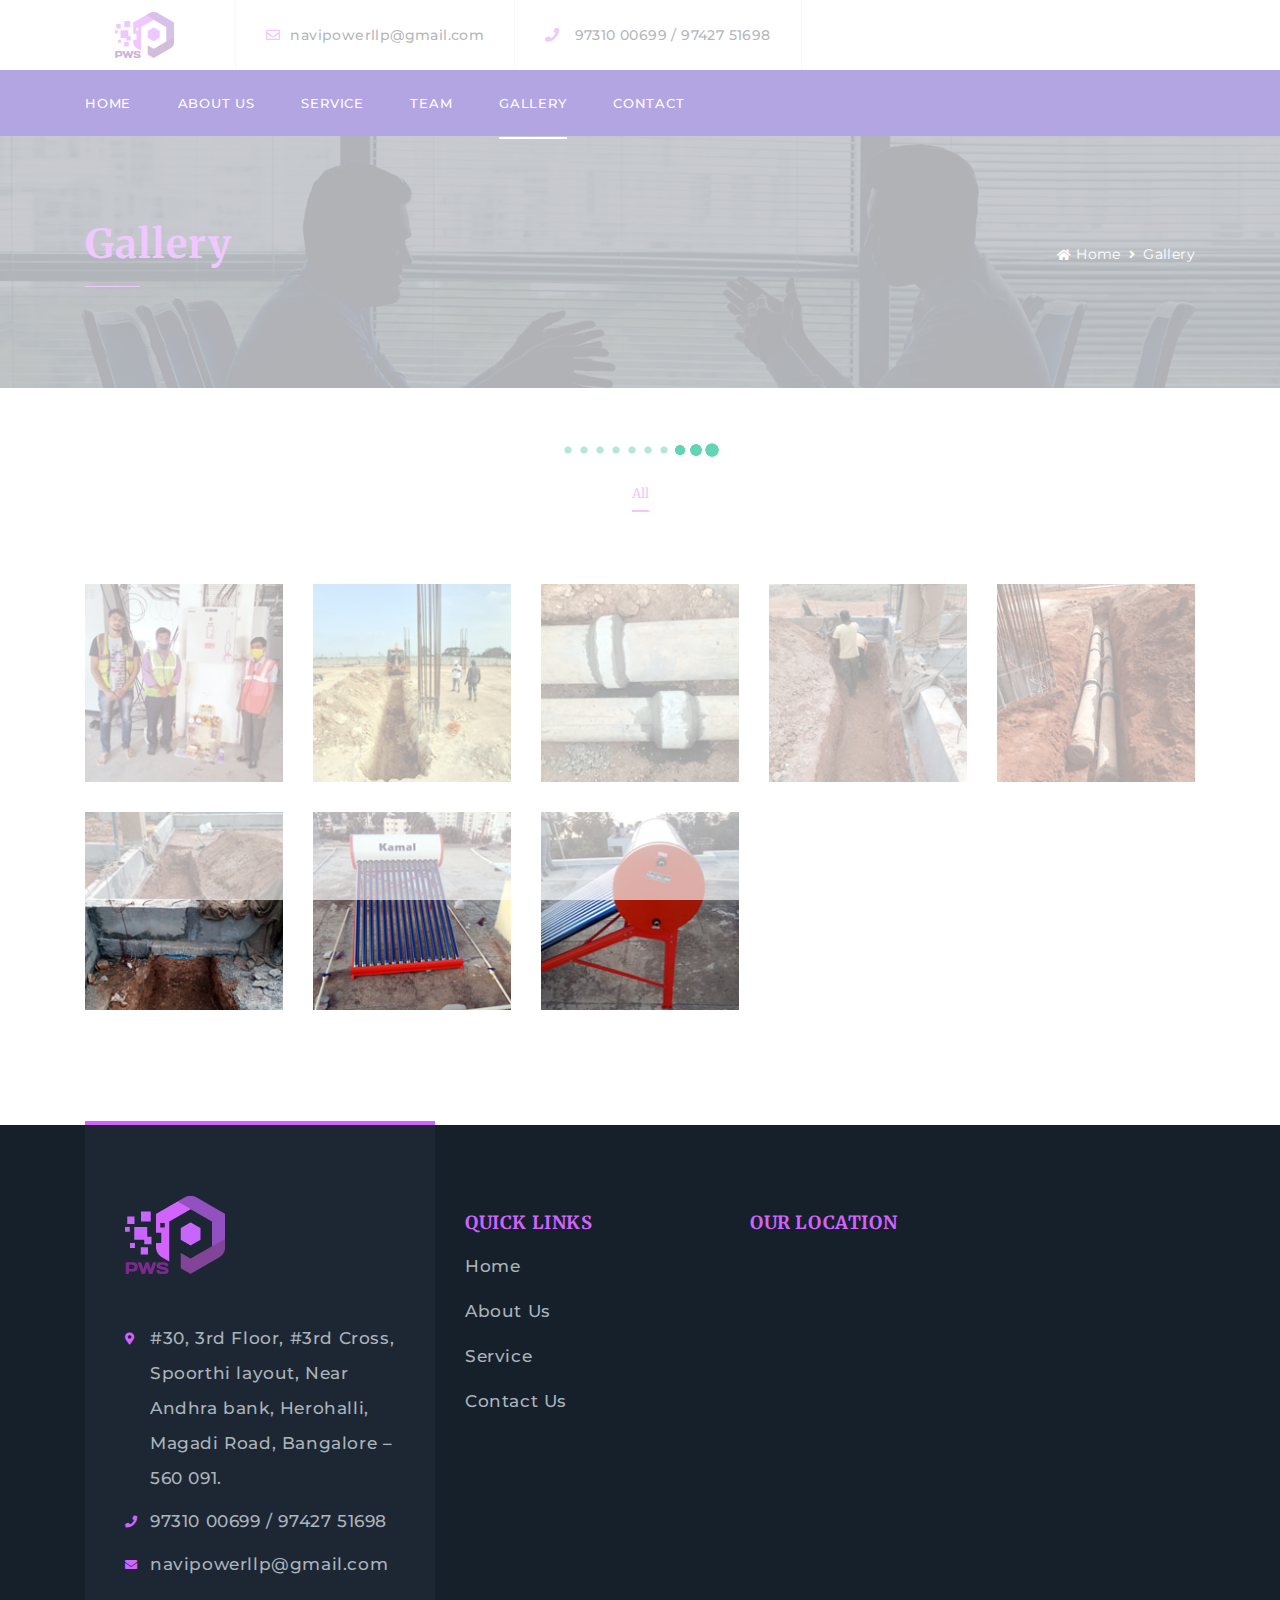
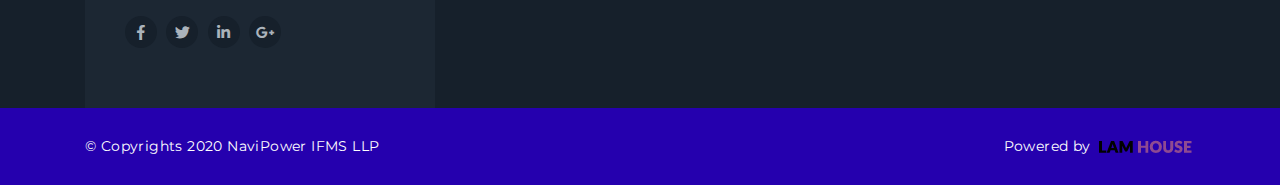
<file: gallery.html>
<!DOCTYPE html>
<html lang="en">

<head>
   <title>Navi Power Intergrated Facility Management Services </title>
    <meta charset="utf-8">
    <meta name="description" content="">
    <meta name="viewport" content="width=device-width, initial-scale=1">
    <!-- Calling Favicon -->
    <link rel="shortcut icon" type="image/x-icon" href="img/favicon.png">
    <!-- Calling Favicon -->
    <!-- ********************* -->
    <!-- CSS files -->
    <link rel="stylesheet" href="css/bootstrap.min.css">
    <link rel="stylesheet" href="css/animate.css">
    <link rel="stylesheet" href="css/all.min.css">
    <link rel="stylesheet" href="css/owl.carousel.min.css">
    <link rel="stylesheet" href="css/nice-select.css">
    <link rel="stylesheet" href="css/magnific-popup.css">
    <link rel="stylesheet" href="css/meanmenu.css" media="all">
    <link rel="stylesheet" href="css/default.css">
    <link rel="stylesheet" href="css/style.css">
    <link rel="stylesheet" class="color-changing" href="css/color.css">
    <link rel="stylesheet" href="css/responsive.css">
    <!-- End CSS files -->
    <link rel="stylesheet" href="https://cdnjs.cloudflare.com/ajax/libs/animate.css/4.1.1/animate.min.css"/>   
</head>

<body>
    <!-- Preloader start -->
    <div class="loader-page flex-center">
        <img src="img/loader.gif" alt="">
    </div>
    <!-- Preloader end -->
    <!-- Header start -->

   <header>
        <section class="top-header">
            <div class="container">
                <div class="row d-flex  align-items-center">
                    <div class="col-lg-12 col-md-7">
                        <div class="left-head-top d-flex">
                            <div class="contact-head logo-2">
                                <a href="#">
                                    <img src="img/logo/logo-2.png" alt="">
                                </a>
                            </div>
                            <div class="contact-head mail flex-center d-none d-lg-flex">
                                <a class="black f-500" href="mailto:info@example.com">
                                    <i class="far fa-envelope green mr-10"></i>navipowerllp@gmail.com
                                </a>
                            </div>
                            <div class="contact-head phone flex-center d-none d-sm-flex">
                                <a class="black f-500" href="tel:1234567890">
                                    <i class="fas fa-phone green mr-15  mr-10"></i>97310 00699 / 97427 51698
                                </a>
                            </div>
                        </div>
                    </div>
                   
                </div>
            </div>
        </section>
        <section class="bottom-head transition-4 bg-blue">
            <div class="container ">
                <div class="row align-items-center no-gutters">
                    <div class="col-lg-9 text-left p-md-0">
                        <div class="menu-links-2">
                            <nav class="main-menu main-menu-2 white">
                                <ul>
                                    <li>
                                        <a href="index.html">Home </a>                                      
                                    </li>
                                    <li>
                                        <a href="about-us.html">About Us </a>
                                    </li>
                                    <li>
                                        <a href="services.html">Service </a>                                        
                                    </li>
                                     <li>
                                        <a href="team.html">Team </a>                                        
                                    </li>
                                    <li class="active">
                                 <a href="gallery.html">Gallery</a>                                            
                                 </li>
                                    <li>
                                        <a href="contact-us.html">contact </a>
                                    </li>
                                   
                                </ul>
                            </nav>
                        </div>
                        <div class="mobile-menu-2"></div>
                    </div>
                   
                </div>
            </div>
        </section>
    </header>

    
    <!-- Header end -->

    <!-- immer banner start -->
    <section class="inner-banner pt-80 pb-95" style="background-image: url('img/banner/inner-banner.jpg');" data-overlay="7">
        <div class="container">
            <div class="row z-5 align-items-center">
                <div class="col-md-8 text-center text-md-left">
                    <h1 class="f-700 green">Gallery</h1>
                    <span class="green-line bg-green d-none d-md-inline-block"></span>
                </div>
                <div class="col-md-4 text-center text-md-right">
                    <nav aria-label="breadcrumb" class="banner-breadcump">
                        <ol class="breadcrumb justify-content-center">
                            <li class="breadcrumb-item"><a href="index.html"><i class="fas fa-home fs-12 mr-5"></i>Home</a></li>
                            <li class="breadcrumb-item active" aria-current="page">Gallery</li>
                        </ol>
                    </nav>
                </div>
            </div>
        </div>
    </section>
    <!-- immer banner end -->

   <!-- Portfolio area start -->
    <section class="portfolio pt-90 pb-70">
        <div class="container">
            <div class="row">
                <div class="col-lg-12">
                    <!-- gallery filter buttons -->
                    <div class="filter-gallery style-sort pb-60">
                        <button class="btn-filter active" data-filter="*">All</button>
                        <!--<button class="btn-filter" data-filter=".sec1">MEP</button>
                        <button class="btn-filter" data-filter=".sec2">Housekeeping</button>
                        <button class="btn-filter" data-filter=".sec3">Environment</button>
                        <button class="btn-filter" data-filter=".sec4">Painting</button>
                        <button class="btn-filter" data-filter=".sec5">Solar</button>-->
                    </div>
                    <!-- gallery filter buttons -->
                </div>
            </div>
            <div class="row">
                <div class="col-lg-12">
                    <div class="portfolio-filter ">
                         <div class="grid-item grid-sizer sec1">
                            <div class="portfolio-item">
                                <div class="each-gallery case-gallery-links">
                                <a class="gallery-links" href="img/gallery/gal1-big.jpg" title="Navi Power Mechanical Section">
                                    <img src="img/gallery/gal1.jpg" alt="">
                                    <div class="full-cover bg-green-op-8 transition-4">
                                        <i class="fas fa-expand-arrows-alt transform-center"></i>
                                    </div>
                                </a>
                            </div>
                            </div>
                        </div>


                        <div class="grid-item sec2">
                            <div class="portfolio-item">
                                <div class="each-gallery case-gallery-links">
                                <a class="gallery-links" href="img/gallery/gal2-big.jpg" title="Hume pipe laying work at MAHE (Manipal project) Yelanhanka, Bangalore">
                                    <img src="img/gallery/gal2.jpg" alt="">
                                    <div class="full-cover bg-green-op-8 transition-4">
                                        <i class="fas fa-expand-arrows-alt transform-center"></i>
                                    </div>
                                </a>
                            </div>
                            </div>
                        </div>

                       <div class="grid-item sec3">
                            <div class="portfolio-item">
                                <div class="each-gallery case-gallery-links">
                                <a class="gallery-links" href="img/gallery/gal3-big.jpg" title="Hume pipe laying work at MAHE (Manipal project) Yelanhanka, Bangalore">
                                    <img src="img/gallery/gal3.jpg" alt="">
                                    <div class="full-cover bg-green-op-8 transition-4">
                                        <i class="fas fa-expand-arrows-alt transform-center"></i>
                                    </div>
                                </a>
                            </div>
                            </div>
                        </div>

                      
                        <div class="grid-item sec4">
                            <div class="portfolio-item">
                                <div class="each-gallery case-gallery-links">
                                <a class="gallery-links" href="img/gallery/gal4-big.jpg" title="Hume pipe laying work at MAHE (Manipal project) Yelanhanka, Bangalore">
                                    <img src="img/gallery/gal4.jpg" alt="">
                                    <div class="full-cover bg-green-op-8 transition-4">
                                        <i class="fas fa-expand-arrows-alt transform-center"></i>
                                    </div>
                                </a>
                            </div>
                            </div>
                        </div>

                        
                       <div class="grid-item sec5">
                            <div class="portfolio-item">
                                <div class="each-gallery case-gallery-links">
                                <a class="gallery-links" href="img/gallery/gal5-big.jpg" title="Hume pipe laying work at MAHE (Manipal project) Yelanhanka, Bangalore">
                                    <img src="img/gallery/gal5.jpg" alt="">
                                    <div class="full-cover bg-green-op-8 transition-4">
                                        <i class="fas fa-expand-arrows-alt transform-center"></i>
                                    </div>
                                </a>
                            </div>
                            </div>
                        </div>

                        <div class="grid-item sec6">
                            <div class="portfolio-item">
                                <div class="each-gallery case-gallery-links">
                                <a class="gallery-links" href="img/gallery/gal6-big.jpg" title="Hume pipe laying work at MAHE (Manipal project) Yelanhanka, Bangalore">
                                    <img src="img/gallery/gal6.jpg" alt="">
                                    <div class="full-cover bg-green-op-8 transition-4">
                                        <i class="fas fa-expand-arrows-alt transform-center"></i>
                                    </div>
                                </a>
                            </div>
                            </div>
                        </div>

                         <div class="grid-item sec7">
                            <div class="portfolio-item">
                                <div class="each-gallery case-gallery-links">
                                <a class="gallery-links" href="img/gallery/gal7-big.jpg" title="Solar water heater installation work @ Royal meadows apartment, Jakkur, Bangalore">
                                    <img src="img/gallery/gal7.jpg" alt="">
                                    <div class="full-cover bg-green-op-8 transition-4">
                                        <i class="fas fa-expand-arrows-alt transform-center"></i>
                                    </div>
                                </a>
                            </div>
                            </div>
                        </div>

                       <div class="grid-item sec8">
                            <div class="portfolio-item">
                                <div class="each-gallery case-gallery-links">
                                <a class="gallery-links" href="img/gallery/gal8-big.jpg" title="Solar water heater installation work @ Royal meadows apartment, Jakkur, Bangalore">
                                    <img src="img/gallery/gal8.jpg" alt="">
                                    <div class="full-cover bg-green-op-8 transition-4">
                                        <i class="fas fa-expand-arrows-alt transform-center"></i>
                                    </div>
                                </a>
                            </div>
                            </div>
                        </div>

                       <!-- <div class="grid-item sec4">
                            <div class="portfolio-item">
                                <div class="each-gallery case-gallery-links">
                                <a class="gallery-links" href="img/gallery/gal4-big.jpg" title="Gallery description here">
                                    <img src="img/gallery/gal4.jpg" alt="">
                                    <div class="full-cover bg-green-op-8 transition-4">
                                        <i class="fas fa-expand-arrows-alt transform-center"></i>
                                    </div>
                                </a>
                            </div>
                            </div>
                        </div>

                        <div class="grid-item sec5">
                            <div class="portfolio-item">
                                <div class="each-gallery case-gallery-links">
                                <a class="gallery-links" href="img/gallery/gal5-big.jpg" title="Gallery description here">
                                    <img src="img/gallery/gal5.jpg" alt="">
                                    <div class="full-cover bg-green-op-8 transition-4">
                                        <i class="fas fa-expand-arrows-alt transform-center"></i>
                                    </div>
                                </a>
                            </div>
                            </div>
                        </div>

                        <div class="grid-item sec1">
                            <div class="portfolio-item">
                                <div class="each-gallery case-gallery-links">
                                <a class="gallery-links" href="img/gallery/gal1-big.jpg" title="Gallery description here">
                                    <img src="img/gallery/gal1.jpg" alt="">
                                    <div class="full-cover bg-green-op-8 transition-4">
                                        <i class="fas fa-expand-arrows-alt transform-center"></i>
                                    </div>
                                </a>
                            </div>
                            </div>
                        </div>

                         <div class="grid-item sec2">
                            <div class="portfolio-item">
                                <div class="each-gallery case-gallery-links">
                                <a class="gallery-links" href="img/gallery/gal2-big.jpg" title="Gallery description here">
                                    <img src="img/gallery/gal2.jpg" alt="">
                                    <div class="full-cover bg-green-op-8 transition-4">
                                        <i class="fas fa-expand-arrows-alt transform-center"></i>
                                    </div>
                                </a>
                            </div>
                            </div>
                        </div>

                        <div class="grid-item sec3">
                            <div class="portfolio-item">
                                <div class="each-gallery case-gallery-links">
                                <a class="gallery-links" href="img/gallery/gal3-big.jpg" title="Gallery description here">
                                    <img src="img/gallery/gal3.jpg" alt="">
                                    <div class="full-cover bg-green-op-8 transition-4">
                                        <i class="fas fa-expand-arrows-alt transform-center"></i>
                                    </div>
                                </a>
                            </div>
                            </div>
                        </div>

                        <div class="grid-item sec4">
                            <div class="portfolio-item">
                                <div class="each-gallery case-gallery-links">
                                <a class="gallery-links" href="img/gallery/gal4-big.jpg" title="Gallery description here">
                                    <img src="img/gallery/gal4.jpg" alt="">
                                    <div class="full-cover bg-green-op-8 transition-4">
                                        <i class="fas fa-expand-arrows-alt transform-center"></i>
                                    </div>
                                </a>
                            </div>
                            </div>
                        </div>

                         <div class="grid-item sec5">
                            <div class="portfolio-item">
                                <div class="each-gallery case-gallery-links">
                                <a class="gallery-links" href="img/gallery/gal5-big.jpg" title="Gallery description here">
                                    <img src="img/gallery/gal5.jpg" alt="">
                                    <div class="full-cover bg-green-op-8 transition-4">
                                        <i class="fas fa-expand-arrows-alt transform-center"></i>
                                    </div>
                                </a>
                            </div>
                            </div>
                        </div>

                        <div class="grid-item sec1">
                            <div class="portfolio-item">
                                <div class="each-gallery case-gallery-links">
                                <a class="gallery-links" href="img/gallery/gal1-big.jpg" title="Gallery description here">
                                    <img src="img/gallery/gal1.jpg" alt="">
                                    <div class="full-cover bg-green-op-8 transition-4">
                                        <i class="fas fa-expand-arrows-alt transform-center"></i>
                                    </div>
                                </a>
                            </div>
                            </div>
                        </div>-->

                    </div>
                </div>
            </div>
        </div>
    </section>
    <!-- Portfolio area end -->

    <!-- Footer area start -->
    <footer class="footer-area">
        <div class="container">
            <div class="row mb-sm-50 mb-xs-00">
                <div class="col-lg-4 z-5">
                    <div class="contact-area relative h-100 mr-lg-20 mr-md-00">
                        <div class="footer-logo mb-35">
                            <img src="img/logo/logo_footer.png" alt="">
                        </div>
                        <div class="contact-options mb-35">
                            <ul>
                                <li>
                                    <i class="fas fa-map-marker-alt green"></i>#30, 3rd Floor, #3rd Cross, Spoorthi layout, Near Andhra bank, Herohalli, Magadi Road, Bangalore – 560 091.
                                </li>
                                <li>
                                    <i class="fas fa-phone green"></i>97310 00699 / 97427 51698
                                </li>
                                <li>
                                    <i class="fas fa-envelope green"></i>navipowerllp@gmail.com
                                </li>
                            </ul>
                        </div>
                        <div class="social-links">
                            <ul class="social-icons">
                                <li>
                                    <a href="#"><i class="fab fa-facebook-f"></i></a>
                                </li>
                                <li>
                                    <a href="#"><i class="fab fa-twitter"></i></a>
                                </li>
                                <li>
                                    <a href="#"><i class="fab fa-linkedin-in"></i></a>
                                </li>
                                <li>
                                    <a href="#"><i class="fab fa-google-plus-g"></i></a>
                                </li>
                            </ul>
                        </div>
                    </div>
                </div>
                <div class="col-lg-3 col-sm-4">
                    <div class="footer-links pt-85 pt-md-50 mb-sm-70">
                        <h5 class="green f-700 mb-35">Quick Links</h5>
                        <ul class="links-list">
                            <li><a href="index.html">Home</a></li>
                            <li><a href="about-us.html">About Us</a></li>
                            <li><a href="services.html">Service</a></li>
                            <li><a href="contact-us.html">Contact Us</a></li>
                            
                        </ul>
                    </div>
                </div>
                <div class="col-lg-3 col-sm-4">
                    <div class="footer-links pt-85 pt-md-50 mb-sm-70">
                        <h5 class="green f-700 mb-35">Our Location</h5>
                     <iframe src="https://www.google.com/maps/embed?pb=!1m18!1m12!1m3!1d3887.9987405595343!2d77.51056031525492!3d12.971932090855642!2m3!1f0!2f0!3f0!3m2!1i1024!2i768!4f13.1!3m3!1m2!1s0x3bae3dcd16c7ec4f%3A0x590b595e1dd59fb5!2sNavi%20Power%20Integrated%20Facility%20Management%20Services%20LLP!5e0!3m2!1sen!2sin!4v1609747587600!5m2!1sen!2sin" width="600" height="450" frameborder="0" style="border:0;" allowfullscreen="" aria-hidden="false" tabindex="0"></iframe>
                    </div>
                </div>
                <!--<div class="col-lg-2 col-sm-4">
                    <div class="footer-links pt-85 pt-md-50 mb-50" >
                        <h5 class="green f-700 mb-35">Need Help?</h5>
                        <ul class="links-list">
                            <li><a href="#">FAQS</a></li>
                            <li><a href="#">Privacy</a></li>
                            <li><a href="#">Policy</a></li>
                            <li><a href="#">Support</a></li>
                            <li><a href="#">Get a Quote</a></li>
                            <li><a href="#">Contact us</a></li>
                        </ul>
                    </div>
                </div>-->
            </div>
        </div>
        <section class="copyright pt-25 pb-25">
            <div class="container">
                <div class="row align-items-center">
                    <div class="col-xl-6">
                        <p class="mb-0 white">© Copyrights 2020 NaviPower IFMS LLP</p>
                    </div>
                    <div class="col-xl-6">
                        <p class="mb-0 white text-right">Powered by <img src="img/lam-logo.png"></p>
                    </div>
                    <div class="col-xl-4 text-right">
                        <a href="#" class="btn scroll-btn f-right flex-center z-25 opacity-0">
                            <i class="fas fa-arrow-up"></i>
                        </a>
                    </div>
                </div>
            </div>
        </section>
    </footer>
    <!-- Footer area end -->
    <!-- ********************* -->
     <!-- Theme skins 
    <div class="color-theme transition-4">
        <div class="theme-switch">
            <span class="switch">
              <i class="fas fa-sliders-h"></i>
            </span>
        </div>
        <div class="theme-colors transition-4">
            <h4>Theme Skins:</h4>
            <ul class="theme-ul">
                <li>
                    <span class="each-color co1" data-color="css/color.css">
                        <img src="img/co-1.png" alt="">
                    </span>
                </li>
                <li>
                    <span class="each-color co2" data-color="css/color2.css">
                        <img src="img/co-2.png" alt="">
                    </span>
                </li>
                <li>
                    <span class="each-color co3" data-color="css/color3.css">
                        <img src="img/co-3.png" alt="">
                    </span>
                </li>
                <li>
                    <span class="each-color co4" data-color="css/color4.css">
                        <img src="img/co-4.png" alt="">
                    </span>
                </li>
                <li>
                    <span class="each-color co5" data-color="css/color5.css">
                        <img src="img/co-5.png" alt="">
                    </span>
                </li>
                <li>
                    <span class="each-color co6" data-color="css/color6.css">
                        <img src="img/co-6.png" alt="">
                    </span>
                </li>
            </ul>
            <p class="fs-13 "><b>Note: </b>This will not change any image colors (logo, icon colors..etc)</p>
        </div>
    </div>
    <!-- Theme skins -->
    <!-- JS Files -->
    <script src="js/modernizr-3.5.0.min.js"></script>
    <script src="js/jquery-1.12.4.min.js"></script>
    <script src="js/bootstrap.bundle.min.js"></script>
    <script src="js/owl.carousel.min.js"></script>
    <script src="js/jquery.magnific-popup.min.js"></script>
    <script src="js/jquery.nice-select.min.js"></script>
    <script src="js/jquery.waypoints.min.js"></script>
    <script src="js/jquery.counterup.min.js"></script>
    <script src="js/jquery.countdown.min.js"></script>
    <script src="js/lightslider.min.js"></script>
    <script src="js/wow.min.js"></script>
    <script src="js/isotope.pkgd.min.js"></script>
    <script src="js/jquery.meanmenu.min.js"></script>
    <script src="js/main.js"></script>
    <!-- JS Files end -->
</body>


</html>
</file>
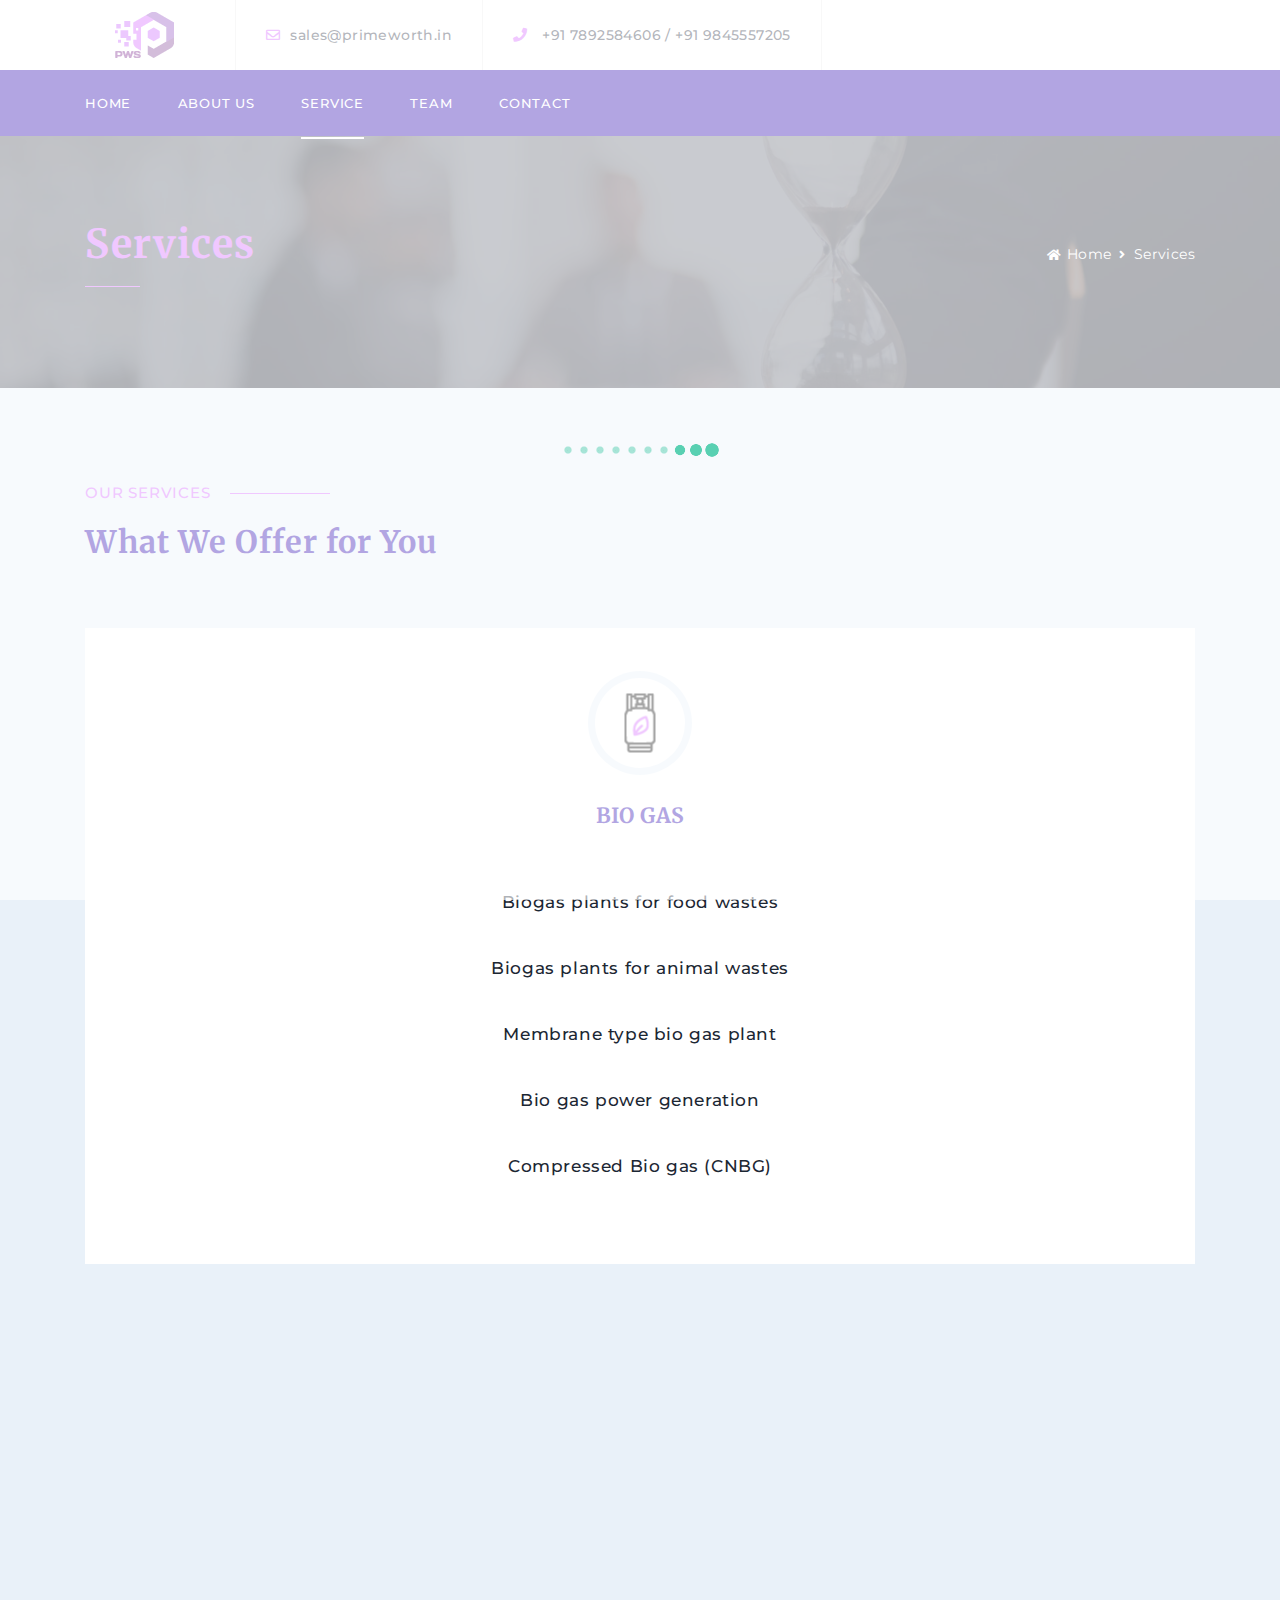
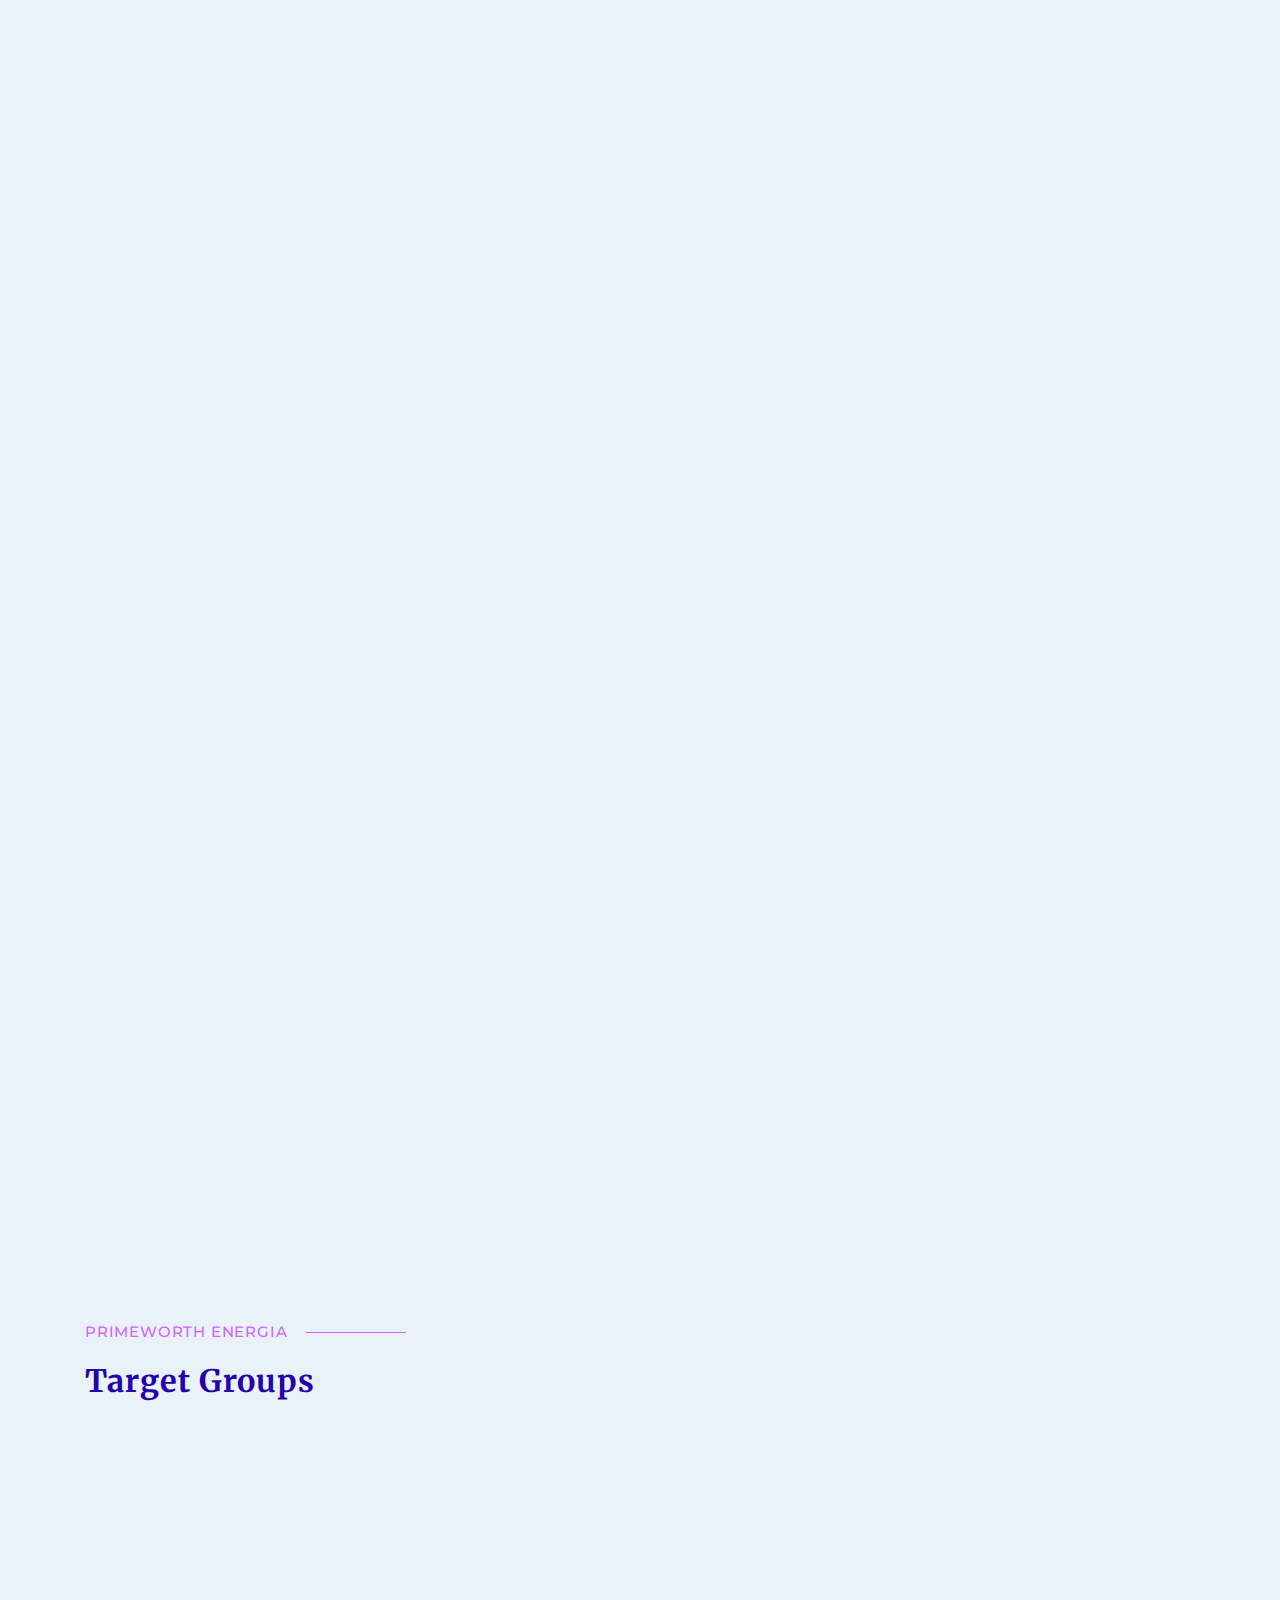
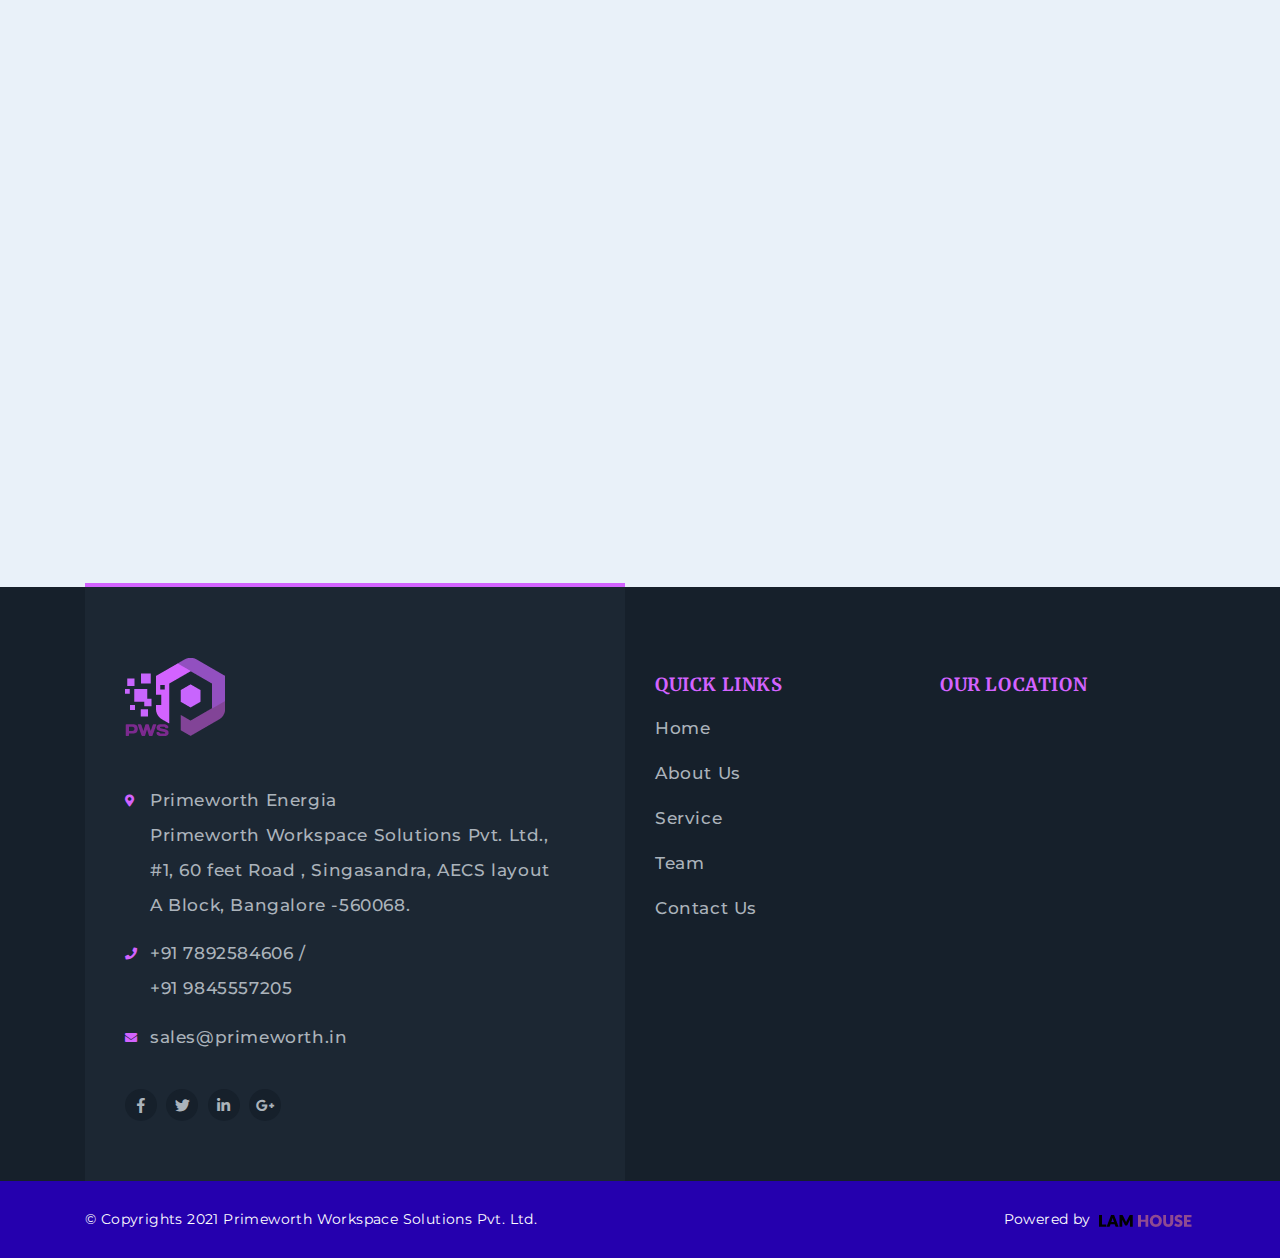
<file: services.html>
<!DOCTYPE html>
<html lang="en">

<head>
    <title>Primeworth Workspace Solutions (P) Ltd</title>
    <meta charset="utf-8">
    <meta name="description" content="">
    <meta name="viewport" content="width=device-width, initial-scale=1">
    <!-- Calling Favicon -->
    <link rel="shortcut icon" type="image/x-icon" href="img/favicon.png">
    <!-- Calling Favicon -->
    <!-- ********************* -->
    <!-- CSS files -->
    <link rel="stylesheet" href="css/bootstrap.min.css">
    <link rel="stylesheet" href="css/animate.css">
    <link rel="stylesheet" href="css/all.min.css">
    <link rel="stylesheet" href="css/owl.carousel.min.css">
    <link rel="stylesheet" href="css/nice-select.css">
    <link rel="stylesheet" href="css/magnific-popup.css">
    <link rel="stylesheet" href="css/meanmenu.css" media="all">
    <link rel="stylesheet" href="css/default.css">
    <link rel="stylesheet" href="css/style.css">
    <link rel="stylesheet" class="color-changing" href="css/color.css">
    <link rel="stylesheet" href="css/responsive.css">
    <!-- End CSS files -->
     <link rel="stylesheet" href="https://cdnjs.cloudflare.com/ajax/libs/animate.css/4.1.1/animate.min.css"/>   
</head>

<body>
    <!-- Preloader start -->
    <div class="loader-page flex-center">
        <img src="img/loader.gif" alt="">
    </div>
    <!-- Preloader end -->
    <!-- Header start -->

    <header>
        <section class="top-header">
            <div class="container">
                <div class="row d-flex  align-items-center">
                    <div class="col-lg-12 col-md-7">
                        <div class="left-head-top d-flex">
                            <div class="contact-head logo-2">
                                <a href="#">
                                    <img src="img/logo/logo-2.png" alt="">
                                </a>
                            </div>
                            <div class="contact-head mail flex-center d-none d-lg-flex">
                                <a class="black f-500" href="mailto:sales@primeworth.in">
                                    <i class="far fa-envelope green mr-10"></i>sales@primeworth.in
                                </a>
                            </div>
                            <div class="contact-head phone flex-center d-none d-sm-flex">
                                <a class="black f-500" href="#">
                                    <i class="fas fa-phone green mr-15  mr-10"></i>+91 7892584606 / +91 9845557205
                                </a>
                            </div>
                        </div>
                    </div>
                   
                </div>
            </div>
        </section>
        <section class="bottom-head transition-4 bg-blue">
            <div class="container ">
                <div class="row align-items-center no-gutters">
                    <div class="col-lg-9 text-left p-md-0">
                        <div class="menu-links-2">
                            <nav class="main-menu main-menu-2 white">
                                <ul>
                                    <li>
                                        <a href="index.html">Home </a>                                      
                                    </li>
                                    <li >
                                        <a href="about-us.html">About Us </a>
                                    </li>
                                    <li class="active">
                                        <a href="services.html">Service </a>                                        
                                    </li>
                                     <li>
                                        <a href="team.html">Team </a>                                        
                                    </li>
                                    <!--
                                    <li>
                                 <a href="gallery.html">Gallery</a>                                            
                                 </li>
                                 -->
                                    <li>
                                        <a href="contact-us.html">contact </a>
                                    </li>
                                   
                                </ul>
                            </nav>
                        </div>
                        <div class="mobile-menu-2"></div>
                    </div>
                   
                </div>
            </div>
        </section>
    </header>

   
    <!-- Header end -->

    <!-- immer banner start -->
    <section class="inner-banner pt-80 pb-95" style="background-image: url('img/banner/inner-banner-s.jpg');" data-overlay="7">
        <div class="container">
            <div class="row z-5 align-items-center">
                <div class="col-md-8 text-center text-md-left">
                    <h1 class="f-700 green">Services</h1>
                    <span class="green-line bg-green d-none d-md-inline-block"></span>
                </div>
                <div class="col-md-4 text-center text-md-right">
                    <nav aria-label="breadcrumb" class="banner-breadcump">
                        <ol class="breadcrumb justify-content-center">
                            <li class="breadcrumb-item"><a href="index.html"><i class="fas fa-home fs-12 mr-5"></i>Home</a></li>
                            <li class="breadcrumb-item active" aria-current="page">Services</li>
                        </ol>
                    </nav>
                </div>
            </div>
        </div>
    </section>
    <!-- immer banner end -->

    <!-- Service start -->
    <section class="services bg-light-white pt-95 pb-70 bg">
        <div class="container">
            <div class="row align-items-end  mb-45">
                <div class="col-lg-7 col-md-12 text-center text-lg-left wow fadeInLeft" data-wow-delay="0.4s">
                    <div class="fancy-head left-al">
                        <h5 class="line-head mb-15">
                  <span class="line before d-lg-none"></span>
                    Our Services
                  <span class="line after"></span>
                </h5>
                        <h1>What We Offer for You</h1>
                    </div>
                </div>
                
            </div>
            <div class="row">
                <div class="col-lg-12 col-md-12">
                    <div class="service-box transition-4 text-center relative img-lined mb-30 wow fadeInLeft" data-wow-delay="0.4s">
                        <div class="service-icon">
                            <div class="service-icon-bg"></div>
                            <img src="img/icons/s-1.png" class="transform-center" alt="">
                        </div>
                        <div class="service-text">
                            <h4 class="f-700 mt-30 mb-10">
                    <a href="#">BIO GAS </a>
                  </h4>
                            <p class="service-para"> Biogas plants for food wastes</p>
                             <p class="service-para"> Biogas plants for animal wastes</p>
                              <p class="service-para"> Membrane type bio gas plant</p>
                               <p class="service-para">Bio gas power generation </p>
                                <p class="service-para">Compressed Bio gas (CNBG)</p>
                            
                        </div>
                    </div>
                </div>
                <div class="col-lg-12 col-md-12">
                    <div class="service-box transition-4 text-center relative img-lined mb-30 wow fadeInRight" data-wow-delay="0.4s">
                        <div class="service-icon">
                            <div class="service-icon-bg"></div>
                            <img src="img/icons/s-2.png" class="transform-center" alt="">
                        </div>
                        <div class="service-text">
                            <h4 class="f-700 mt-30 mb-10">
                    <a href="#">SOLAR  & WIND</a>
                  </h4>
                            <p class="service-para">Roof top solar </p>
                            <p class="service-para">Land based solar </p>
                            <p class="service-para">Floating type solar</p>
                            <p class="service-para">Wind and solar hybrid power  </p>
                            <p class="service-para">Micro wind turbines  </p>
                            <p class="service-para">Solar plant accessories </p>
                            
                        </div>
                    </div>
                </div>
                 <div class="col-lg-12 col-md-12">
                    <div class="service-box transition-4 text-center relative img-lined mb-30 wow fadeInLeft" data-wow-delay="0.4s">
                        <div class="service-icon">
                            <div class="service-icon-bg"></div>
                            <img src="img/icons/s-3.png" class="transform-center" alt="">
                        </div>
                        <div class="service-text">
                            <h4 class="f-700 mt-30 mb-10">
                    <a href="#">Sustainable Technology Solutions (STS)</a>
                  </h4>
                            <p class="service-para">Cook stoves & gassifiers </p>
                             <p class="service-para">Bio mass ( Briquettes & Pellets) </p>
                              <p class="service-para">Solid waste management ( composting) </p>
                               <p class="service-para">Water and waste water management.( STP& ETP) </p>
                                <p class="service-para">Rain water harvesting. </p>
                                 <p class="service-para">Lake & water body management. </p>
                                
                           
                        </div>
                    </div>
                </div>
              
            </div>
        </div>
    </section>
    <!-- Service end -->
    <!-- Request callback start 
    <section class="callback-area pt-95 pb-85" style="background-image: url('img/banner/banner_1.jpg');" data-overlay="9">
        <div class="container">
            <div class="row">
                <div class="col-xl-12">
                    <div class="fancy-head text-center relative z-5 mb-40 wow fadeInDown">
                        <h5 class="line-head mb-15 white">
                  <span class="line before bg-white"></span>
                    Contact Us
                  <span class="line after bg-white"></span>
                </h5>
                        <h1 class="white">Request a Call Back</h1>
                    </div>
                </div>
            </div>
            <div class="row">
                <div class="col-xl-12">
                    <form action="#" class="relative z-5  wow fadeInUp">
                        <div class="row">
                            <div class="col-xl-10 col-lg-12">
                                <div class="row">
                                    <div class="col-md-4">
                                        <div class="form-group relative">
                                            <input type="text" class="form-control input-white shadow-2" id="name" placeholder="Name">
                                            <i class="far fa-user transform-v-center"></i>
                                        </div>
                                    </div>
                                    <div class="col-md-4">
                                        <div class="form-group relative">
                                            <input type="email" class="form-control input-white shadow-2" id="email" placeholder="Email">
                                            <i class="far fa-envelope transform-v-center"></i>
                                        </div>
                                    </div>
                                    <div class="col-md-4">
                                        <div class="form-group relative">
                                            <input type="text" class="form-control input-white shadow-2" id="phone" placeholder="Phone number">
                                            <i class="fas fa-mobile-alt transform-v-center"></i>
                                        </div>
                                    </div>
                                </div>
                            </div>
                            <div class="col-xl-2 col-lg-12">
                                <button class="btn btn-blue btn-block request-btn uppercase shadow-2">submit</button>
                            </div>
                        </div>
                    </form>
                </div>
            </div>
        </div>
    </section>
    <!-- Request callback end -->
     <!-- Consultant start -->
    <section class="services bg-light-white pt-95 pb-70 bg" id="tg">
        <div class="container">
            <div class="row align-items-end  mb-45">
                <div class="col-lg-7 col-md-12 text-center text-lg-left">
                    <div class="fancy-head left-al">
                        <h5 class="line-head mb-15">
                  <span class="line before d-lg-none"></span>
                    Primeworth Energia 
                  <span class="line after"></span>
                </h5>
                        <h1>Target Groups</h1>
                    </div>
                </div>
                
            </div>
            <div class="row">
                <div class="col-lg-6 col-md-6">
                    <div class="home-service-box transition-4 text-center relative img-lined mb-30 wow fadeInLeft" data-wow-delay="0.4s">
                        <div class="service-icon">
                            <div class="service-icon-bg"></div>
                            <img src="img/icons/target-commercial.png" class="transform-center" alt="">
                        </div>
                        <div class="service-text">
                            <h4 class="f-700 mt-30 mb-10">
                    <a href="services-details.html">Commercial / Institutions </a>
                  </h4>
                
                           <p>Industrial parks & estates </p>
                           <p>Engineering / Manufacturing units </p>
                           <p>Education Institutes </p>
                           <p>Large Retails Outlets</p>
                           <p>Hospitality (Star Hotels, food court etc.)</p>
                           <p>Malls & Multiplexes </p>
                           <p>Hospitals & Clinics </p>
                         
                            
                        </div>
                    </div>
                </div>
                <div class="col-lg-6 col-md-6">
                    <div class="home-service-box transition-4 text-center relative img-lined mb-30 wow fadeInRight" data-wow-delay="0.4s">
                        <div class="service-icon">
                            <div class="service-icon-bg"></div>
                            <img src="img/icons/target-farm.png" class="transform-center" alt="">
                        </div>
                        <div class="service-text">
                            <h4 class="f-700 mt-30 mb-10">
                    <a href="services-details.html">Residential /farms </a>
                  </h4>
                           <p>Services Apartments & Corporate guest houses </p>
                           <p>Town Ship & Gated Communities </p>
                           <p>Apartment complexes </p>
                           <p>Large Retails Outlets</p>
                           <p>Resorts & Leisure places</p>
                           <p>Rural & Urban House holds  </p>
                           <p>Agricultural/animal farms  </p>
                        </div>
                    </div>
                </div>
                
            </div>
        </div>
    </section>
    <!-- consultant end -->

    <!-- Faq area start 
    <section class="faq-area relative">
        <div class="bg-faq-img h-100 bg-cover d-none d-lg-block col-lg-5" style="background-image: url('img/bg/bg-faq.jpg');"></div>
        <div class="container-fluid p-0">
            <div class="row no-gutters faq-row">
                <div class="col-lg-7 offset-lg-5  pt-95 pb-85">
                    <div class="faq-right-area">
                        <div class="row align-items-end mb-25">
                            <div class="col-lg-12  text-center text-lg-left">
                                <div class="fancy-head left-al">
                                    <h5 class="line-head mb-15">
                    <span class="line before d-lg-none"></span>
                      Faq
                    <span class="line after"></span>
                  </h5>
                                    <h1>Frequently Asked Questions</h1>
                                </div>
                            </div>
                        </div>
                        <div class="row">
                            <div class="col-lg-12">
                                <div class="faq-box">
                                    <div id="accordion">
                                        <div class="card">
                                            <div class="card-header light-white" id="headingOne" data-toggle="collapse" data-target="#collapseOne" aria-expanded="true" aria-controls="collapseOne" role="button">
                                                <h5 class="mb-0">
                  Lorem ipsum dolor sit amet, consectetur?
                      </h5>
                                            </div>

                                            <div id="collapseOne" class="collapse show" aria-labelledby="headingOne" data-parent="#accordion">
                                                <div class="card-body">
                                                    Anim pariatur cliche reprehenderit, enim eiusmod high life accusamus terry richardson ad squid. 3 wolf moon officia aute, non cupidatat skateboard dolor brunch. Food truck quinoa nesciunt.
                                                </div>
                                            </div>
                                        </div>
                                        <div class="card">
                                            <div class="card-header light-white collapsed" id="headingTwo" data-toggle="collapse" data-target="#collapseTwo" aria-expanded="false" aria-controls="collapseTwo" role="button">
                                                <h5 class="mb-0">
                  Aenean lobortis feugiat mauris at? 
                      </h5>
                                            </div>
                                            <div id="collapseTwo" class="collapse" aria-labelledby="headingTwo" data-parent="#accordion">
                                                <div class="card-body">
                                                    Food truck quinoa nesciunt laborum eiusmod. Brunch 3 wolf moon tempor, sunt aliqua put a bird on it squid single-origin coffee nulla assumenda shoreditch et.
                                                </div>
                                            </div>
                                        </div>
                                        <div class="card">
                                            <div class="card-header light-white collapsed" id="headingThree" data-toggle="collapse" data-target="#collapseThree" aria-expanded="false" aria-controls="collapseThree" role="button">
                                                <h5 class="mb-0">
                  Nulla porttitor risus id mauris viverra?
                      </h5>
                                            </div>
                                            <div id="collapseThree" class="collapse" aria-labelledby="headingThree" data-parent="#accordion">
                                                <div class="card-body">
                                                    Anim pariatur cliche reprehenderit, enim eiusmod high life accusamus terry richardson ad squid. 3 wolf moon officia aute, non cupidatat skateboard dolor brunch. Food truck quinoa nesciunt.
                                                </div>
                                            </div>
                                        </div>
                                        <div class="card">
                                            <div class="card-header light-white collapsed" id="headingFour" data-toggle="collapse" data-target="#collapseFour" aria-expanded="false" aria-controls="collapseFour" role="button">
                                                <h5 class="mb-0">
                  Phasellus pulvinar porttitor?
                      </h5>
                                            </div>
                                            <div id="collapseFour" class="collapse" aria-labelledby="headingFour" data-parent="#accordion">
                                                <div class="card-body">
                                                    Maecenas bibendum leo a velit tristique, sed ornare ante aliquet. Nullam nec magna vel nulla vehicula auctor. Sed a posuere eros. Curabitur molestie sodales orci ac laoreet. Nam mi tellus.
                                                </div>
                                            </div>
                                        </div>
                                    </div>
                                </div>
                            </div>
                        </div>
                    </div>
                </div>
            </div>
        </div>
    </section>
    <!-- Faq area end -->

    <!-- Pricing area start 
    <section class="pricong-area bg-light-white pt-95 pb-100">
        <div class="container">
            <div class="row mb-60 align-items-end">
                <div class="col-lg-7 text-center text-lg-left">
                    <div class="fancy-head left-al">
                        <h5 class="line-head mb-15">
                  <span class="line before d-lg-none"></span>
                    Our Pricing
                  <span class="line after"></span>
                </h5>
                        <h1>Our Pricing Plans</h1>
                    </div>
                </div>
                <div class="col-lg-5 mt-md-25">
                    <ul class="nav nav-pills price-tabs align-items-center mb-15 justify-content-center float-lg-right">
                        <li class="nav-item">
                            <a class="nav-link active" data-toggle="tab" href="#monthly">MONTHLY</a>
                        </li>
                        <li class="nav-item">
                            <a class="nav-link" data-toggle="tab" href="#yearly">YEARLY</a>
                        </li>
                    </ul>
                </div>
            </div>
            <div class="row">
                <div class="col-xl-12">
                    <div class="tab-content">
                        <div id="monthly" class=" tab-pane  active">
                            <div class="row justify-content-md-center">
                                <div class="col-lg-4 col-md-6 mb-sm-30">
                                    <div class="price-each relative img-lined text-center">
                                        <div class="price-head z-8">
                                            <div class="price-icon relative flex-center">
                                                <img src="img/price/price1.png" alt="">
                                            </div>
                                            <h4 class="underlined f-700 mt-30 mb-25 pb-25">Basic Plan</h4>
                                        </div>
                                        <div class="price-text z-8">
                                            <h1 class="f-700">
                          <span>$</span>30<span>/mo</span>
                        </h1>
                                            <p>Lorem ipsum dolor sit amet, co nsectetur adipiscing elit. Proin eleifend sit amet ligula</p>
                                        </div>
                                        <a href="#" class="btn btn-round wide mt-10 z-8">Buy Now</a>
                                    </div>
                                </div>
                                <div class="col-lg-4 col-md-6">
                                    <div class="price-each relative img-lined text-center active shadow-1">
                                        <div class="price-head z-8">
                                            <div class="price-icon relative flex-center">
                                                <img src="img/price/price2.png" alt="">
                                            </div>
                                            <h4 class="underlined f-700 mt-30 mb-25 pb-25">Business</h4>
                                        </div>
                                        <div class="price-text z-8">
                                            <h1 class="f-700">
                          <span>$</span>40<span>/mo</span>
                        </h1>
                                            <p>Lorem ipsum dolor sit amet, co nsectetur adipiscing elit. Proin eleifend sit amet ligula</p>
                                        </div>
                                        <a href="#" class="btn btn-round-blue wide mt-10 z-8">Buy Now</a>
                                    </div>
                                </div>
                                <div class="col-lg-4 col-md-6 mt-md-30">
                                    <div class="price-each relative img-lined text-center">
                                        <div class="price-head z-8">
                                            <div class="price-icon relative flex-center">
                                                <img src="img/price/price3.png" alt="">
                                            </div>
                                            <h4 class="underlined f-700 mt-30 mb-25 pb-25">Professional</h4>
                                        </div>
                                        <div class="price-text z-8">
                                            <h1 class="f-700">
                          <span>$</span>60<span>/mo</span>
                        </h1>
                                            <p>Lorem ipsum dolor sit amet, co nsectetur adipiscing elit. Proin eleifend sit amet ligula</p>
                                        </div>
                                        <a href="#" class="btn btn-round wide mt-10 z-8">Buy Now</a>
                                    </div>
                                </div>
                            </div>
                        </div>
                        <div id="yearly" class=" tab-pane fade">
                            <div class="row">
                                <div class="col-lg-4 col-md-6 mb-sm-30">
                                    <div class="price-each relative img-lined text-center">
                                        <div class="price-head z-8">
                                            <div class="price-icon relative flex-center">
                                                <img src="img/price/price1.png" alt="">
                                            </div>
                                            <h4 class="underlined f-700 mt-30 mb-25 pb-25">Basic Plan</h4>
                                        </div>
                                        <div class="price-text z-8">
                                            <h1 class="f-700">
                          <span>$</span>300<span>/mo</span>
                        </h1>
                                            <p>Lorem ipsum dolor sit amet, co nsectetur adipiscing elit. Proin eleifend sit amet ligula</p>
                                        </div>
                                        <a href="#" class="btn btn-round wide mt-10 z-8">Buy Now</a>
                                    </div>
                                </div>
                                <div class="col-lg-4 col-md-6">
                                    <div class="price-each relative img-lined text-center active shadow-1">
                                        <div class="price-head z-8">
                                            <div class="price-icon relative flex-center">
                                                <img src="img/price/price2.png" alt="">
                                            </div>
                                            <h4 class="underlined f-700 mt-30 mb-25 pb-25">Business</h4>
                                        </div>
                                        <div class="price-text z-8">
                                            <h1 class="f-700">
                          <span>$</span>400<span>/mo</span>
                        </h1>
                                            <p>Lorem ipsum dolor sit amet, co nsectetur adipiscing elit. Proin eleifend sit amet ligula</p>
                                        </div>
                                        <a href="#" class="btn btn-round-blue wide mt-10 z-8">Buy Now</a>
                                    </div>
                                </div>
                                <div class="col-lg-4 col-md-6 mt-md-30">
                                    <div class="price-each relative img-lined text-center">
                                        <div class="price-head z-8">
                                            <div class="price-icon relative flex-center">
                                                <img src="img/price/price3.png" alt="">
                                            </div>
                                            <h4 class="underlined f-700 mt-30 mb-25 pb-25">Professional</h4>
                                        </div>
                                        <div class="price-text z-8">
                                            <h1 class="f-700">
                          <span>$</span>600<span>/mo</span>
                        </h1>
                                            <p>Lorem ipsum dolor sit amet, co nsectetur adipiscing elit. Proin eleifend sit amet ligula</p>
                                        </div>
                                        <a href="#" class="btn btn-round wide mt-10 z-8">Buy Now</a>
                                    </div>
                                </div>
                            </div>
                        </div>
                    </div>
                </div>
            </div>
        </div>
    </section>
    <!-- Pricing area end -->

    <!-- how it works area start 
    <section class="how-it-works pt-100 pb-100 pt-sm-30 pb-sm-30" style="background-image: url('img/bg/bg-1.jpg');" data-overlay="9">
        <div class="container">
            <div class="row">
                <div class="col-lg-6 offset-lg-3 text-center mt-15">
                    <div class="how-it-content z-5 mt-60">
                        <div class="blob green mx-auto">
                            <a href="https://www.youtube.com/watch?v=qtQgbdmIO30" class="popup-video"> <i class="fas fa-play"></i></a>
                        </div>
                        <h1 class="white f-700 mt-35">How It Works</h1>
                        <p class="white mt-10 mb-55">Quisque enim ipsum, commodo et venenatis rutrum, luctus in enim. Quisque dapibus lacus non pulvinar lobortis.</p>
                    </div>
                </div>
            </div>
        </div>
    </section>
    <!-- how it works area end -->

    <!-- Client logos area start
    <section class="client-list bg-light-white pt-100 pb-70">
        <div class="container">
            <div class="row ">
                <div class="col-lg-6 col-xl-5 text-center text-lg-left">
                    <div class="clients-left-part">
                        <div class="fancy-head left-al">
                            <h5 class="line-head mb-15">
                  <span class="line before d-lg-none"></span>
                    Our Clients
                  <span class="line after"></span>
                </h5>
                            <h1 class="mb-15">Trusted by World’s Biggest Brands</h1>
                        </div>
                        <p class="mb-35 pr-45 pr-md-00">Quisque enim ipsum, commodo et venenatis rutrum, luctus in enim. Quisque dapibus lacus non pulvinar lobortis. Cras odio dolor.</p>
                        <a href="#" class="btn btn-square">View all<i class="fas fa-long-arrow-alt-right ml-20"></i></a>
                    </div>
                </div>
                <div class="col-lg-6 mt-md-60 offset-xl-1 offset-lg-0">
                    <div class="row">
                        <div class="col-sm-6">
                            <div class="each-logo flex-center transition-4 mb-30">
                                <img src="img/clients/1_blk.png" alt="">
                            </div>
                        </div>
                        <div class="col-sm-6">
                            <div class="each-logo flex-center transition-4 mb-30">
                                <img src="img/clients/2_blk.png" alt="">
                            </div>
                        </div>
                        <div class="col-sm-6">
                            <div class="each-logo flex-center transition-4 mb-30">
                                <img src="img/clients/3_blk.png" alt="">
                            </div>
                        </div>
                        <div class="col-sm-6">
                            <div class="each-logo flex-center transition-4 mb-30">
                                <img src="img/clients/4_blk.png" alt="">
                            </div>
                        </div>
                        <div class="col-sm-6">
                            <div class="each-logo flex-center transition-4 mb-30">
                                <img src="img/clients/5_blk.png" alt="">
                            </div>
                        </div>
                        <div class="col-sm-6">
                            <div class="each-logo flex-center transition-4 mb-30">
                                <img src="img/clients/6_blk.png" alt="">
                            </div>
                        </div>
                    </div>
                </div>
            </div>
        </div>
    </section>
    <!-- Client logos area end -->

    <!-- cta area start 
    <section class="cta pt-50 pb-50" style="background-image: url('img/bg/bg_cta.jpg');" data-overlay="9">
        <div class="container">
            <div class="row align-items-center">
                <div class="col-xl-4 col-lg-5 mb-md-20 text-center text-lg-left">
                    <h3 class="z-5 white f-700 lh-18 wow fadeInLeft">What type of challenge are you facing? 
              <span class="green italic">Let’s talk</span>
            </h3>
                </div>
                <div class="col-xl-8 col-lg-7 text-center text-lg-right z-5">
                    <a href="#" class="btn btn-square-white mr-20 mr-xs-00 d-block d-sm-inline-block mb-xs-15 wow fadeInUp">
                        <i class="fas fa-envelope mr-15"></i>info@example.com
                    </a>
                    <a href="tel:1234567890" class="btn btn-square-green d-block d-sm-inline-block blob-small wow fadeInUp">
                        <i class="fas fa-phone mr-15"></i>+1 234 567 890
                    </a>
                </div>
            </div>
        </div>
    </section>
    <!-- cta area end -->

    <!-- Footer area start -->
    <footer class="footer-area">
        <div class="container">
            <div class="row mb-sm-50 mb-xs-00">
                <div class="col-lg-6 z-5">
                    <div class="contact-area relative h-100 mr-lg-20 mr-md-00">
                        <div class="footer-logo mb-35">
                            <img src="img/logo/logo_footer.png" alt="">
                        </div>
                        <div class="contact-options mb-35">
                            <ul>
                            <li> </li>
                                <li>
                                    <i class="fas fa-map-marker-alt green"></i>Primeworth Energia <br>
Primeworth Workspace Solutions Pvt. Ltd., <br> #1, 60 feet Road , Singasandra, AECS layout<br> A Block, Bangalore -560068.
                                </li>
                                <li>
                                    <i class="fas fa-phone green"></i>+91 7892584606 / <br>+91 9845557205
                                </li>
                                <li>
                                    <i class="fas fa-envelope green"></i>sales@primeworth.in
                                </li>
                                
                            </ul>
                        </div>
                        <div class="social-links">
                            <ul class="social-icons">
                                <li>
                                    <a href="#"><i class="fab fa-facebook-f"></i></a>
                                </li>
                                <li>
                                    <a href="#"><i class="fab fa-twitter"></i></a>
                                </li>
                                <li>
                                    <a href="#"><i class="fab fa-linkedin-in"></i></a>
                                </li>
                                <li>
                                    <a href="#"><i class="fab fa-google-plus-g"></i></a>
                                </li>
                            </ul>
                        </div>
                    </div>
                </div>
                <div class="col-lg-3 col-sm-4">
                    <div class="footer-links pt-85 pt-md-50 mb-sm-70">
                        <h5 class="green f-700 mb-35">Quick Links</h5>
                        <ul class="links-list">
                            <li><a href="index.html">Home</a></li>
                            <li><a href="about-us.html">About Us</a></li>
                            <li><a href="services.html">Service</a></li>
                             <li><a href="team.html">Team</a></li>
                            <li><a href="contact-us.html">Contact Us</a></li>
                            
                        </ul>
                    </div>
                </div>
           <div class="col-lg-3 col-sm-4">
                    <div class="footer-links pt-85 pt-md-50 mb-sm-70">
                        <h5 class="green f-700 mb-35">Our Location</h5>
                   <!--  <iframe src="https://www.google.com/maps/embed?pb=!1m18!1m12!1m3!1d3887.9987405595343!2d77.51056031525492!3d12.971932090855642!2m3!1f0!2f0!3f0!3m2!1i1024!2i768!4f13.1!3m3!1m2!1s0x3bae3dcd16c7ec4f%3A0x590b595e1dd59fb5!2sNavi%20Power%20Integrated%20Facility%20Management%20Services%20LLP!5e0!3m2!1sen!2sin!4v1609747587600!5m2!1sen!2sin" width="600" height="450" frameborder="0" style="border:0;" allowfullscreen="" aria-hidden="false" tabindex="0"></iframe>-->
                    </div>
                </div>
               <!-- <div class="col-lg-2 col-sm-4">
                    <div class="footer-links pt-85 pt-md-50 mb-50" >
                        <h5 class="green f-700 mb-35">Need Help?</h5>
                        <ul class="links-list">
                            <li><a href="#">FAQS</a></li>
                            <li><a href="#">Privacy</a></li>
                            <li><a href="#">Policy</a></li>
                            <li><a href="#">Support</a></li>
                            <li><a href="#">Get a Quote</a></li>
                            <li><a href="#">Contact us</a></li>
                        </ul>
                    </div>
                </div>-->
            </div>
        </div>
        <section class="copyright pt-25 pb-25">
            <div class="container">
                <div class="row align-items-center">
                    <div class="col-xl-6">
                        <p class="mb-0 white">© Copyrights 2021 Primeworth Workspace Solutions Pvt. Ltd.</p>
                    </div>
                    <div class="col-xl-6">
                        <p class="mb-0 white text-right">Powered by <img src="img/lam-logo.png"></p>
                    </div>
                    <div class="col-xl-4 text-right">
                        <a href="#" class="btn scroll-btn f-right flex-center z-25 opacity-0">
                            <i class="fas fa-arrow-up"></i>
                        </a>
                    </div>
                </div>
            </div>
        </section>
    </footer>
    <!-- Footer area end -->
    <!-- ********************* -->
    <!-- Theme skins
    <div class="color-theme transition-4">
        <div class="theme-switch">
            <span class="switch">
              <i class="fas fa-sliders-h"></i>
            </span>
        </div>
        <div class="theme-colors transition-4">
            <h4>Theme Skins:</h4>
            <ul class="theme-ul">
                <li>
                    <span class="each-color co1" data-color="css/color.css">
                        <img src="img/co-1.png" alt="">
                    </span>
                </li>
                <li>
                    <span class="each-color co2" data-color="css/color2.css">
                        <img src="img/co-2.png" alt="">
                    </span>
                </li>
                <li>
                    <span class="each-color co3" data-color="css/color3.css">
                        <img src="img/co-3.png" alt="">
                    </span>
                </li>
                <li>
                    <span class="each-color co4" data-color="css/color4.css">
                        <img src="img/co-4.png" alt="">
                    </span>
                </li>
                <li>
                    <span class="each-color co5" data-color="css/color5.css">
                        <img src="img/co-5.png" alt="">
                    </span>
                </li>
                <li>
                    <span class="each-color co6" data-color="css/color6.css">
                        <img src="img/co-6.png" alt="">
                    </span>
                </li>
            </ul>
            <p class="fs-13 "><b>Note: </b>This will not change any image colors (logo, icon colors..etc)</p>
        </div>
    </div>
    <!-- Theme skins -->
    <!-- JS Files -->
    <script src="js/modernizr-3.5.0.min.js"></script>
    <script src="js/jquery-1.12.4.min.js"></script>
    <script src="js/bootstrap.bundle.min.js"></script>
    <script src="js/owl.carousel.min.js"></script>
    <script src="js/jquery.magnific-popup.min.js"></script>
    <script src="js/jquery.nice-select.min.js"></script>
    <script src="js/jquery.waypoints.min.js"></script>
    <script src="js/jquery.counterup.min.js"></script>
    <script src="js/jquery.countdown.min.js"></script>
    <script src="js/lightslider.min.js"></script>
    <script src="js/wow.min.js"></script>
    <script src="js/isotope.pkgd.min.js"></script>
    <script src="js/jquery.meanmenu.min.js"></script>
    <script src="js/main.js"></script>
    <!-- JS Files end -->
</body>


</html>
</file>
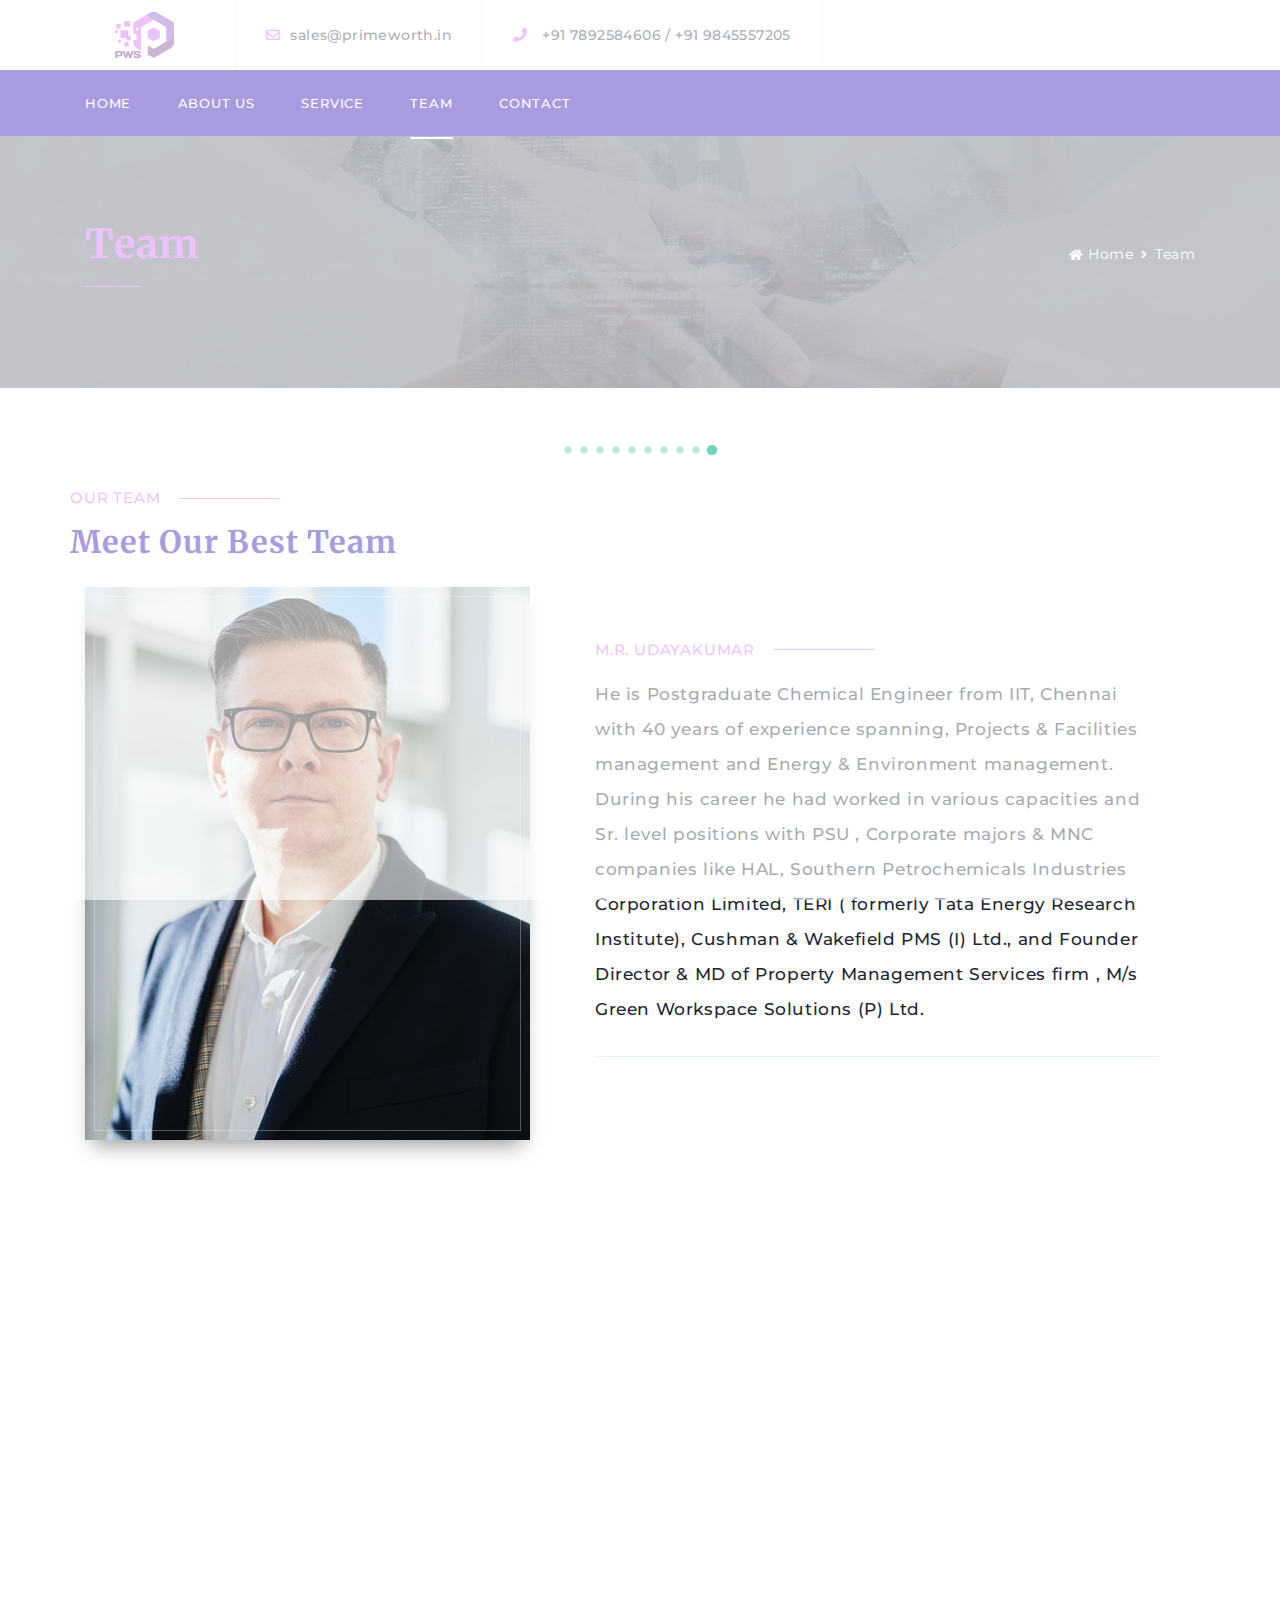
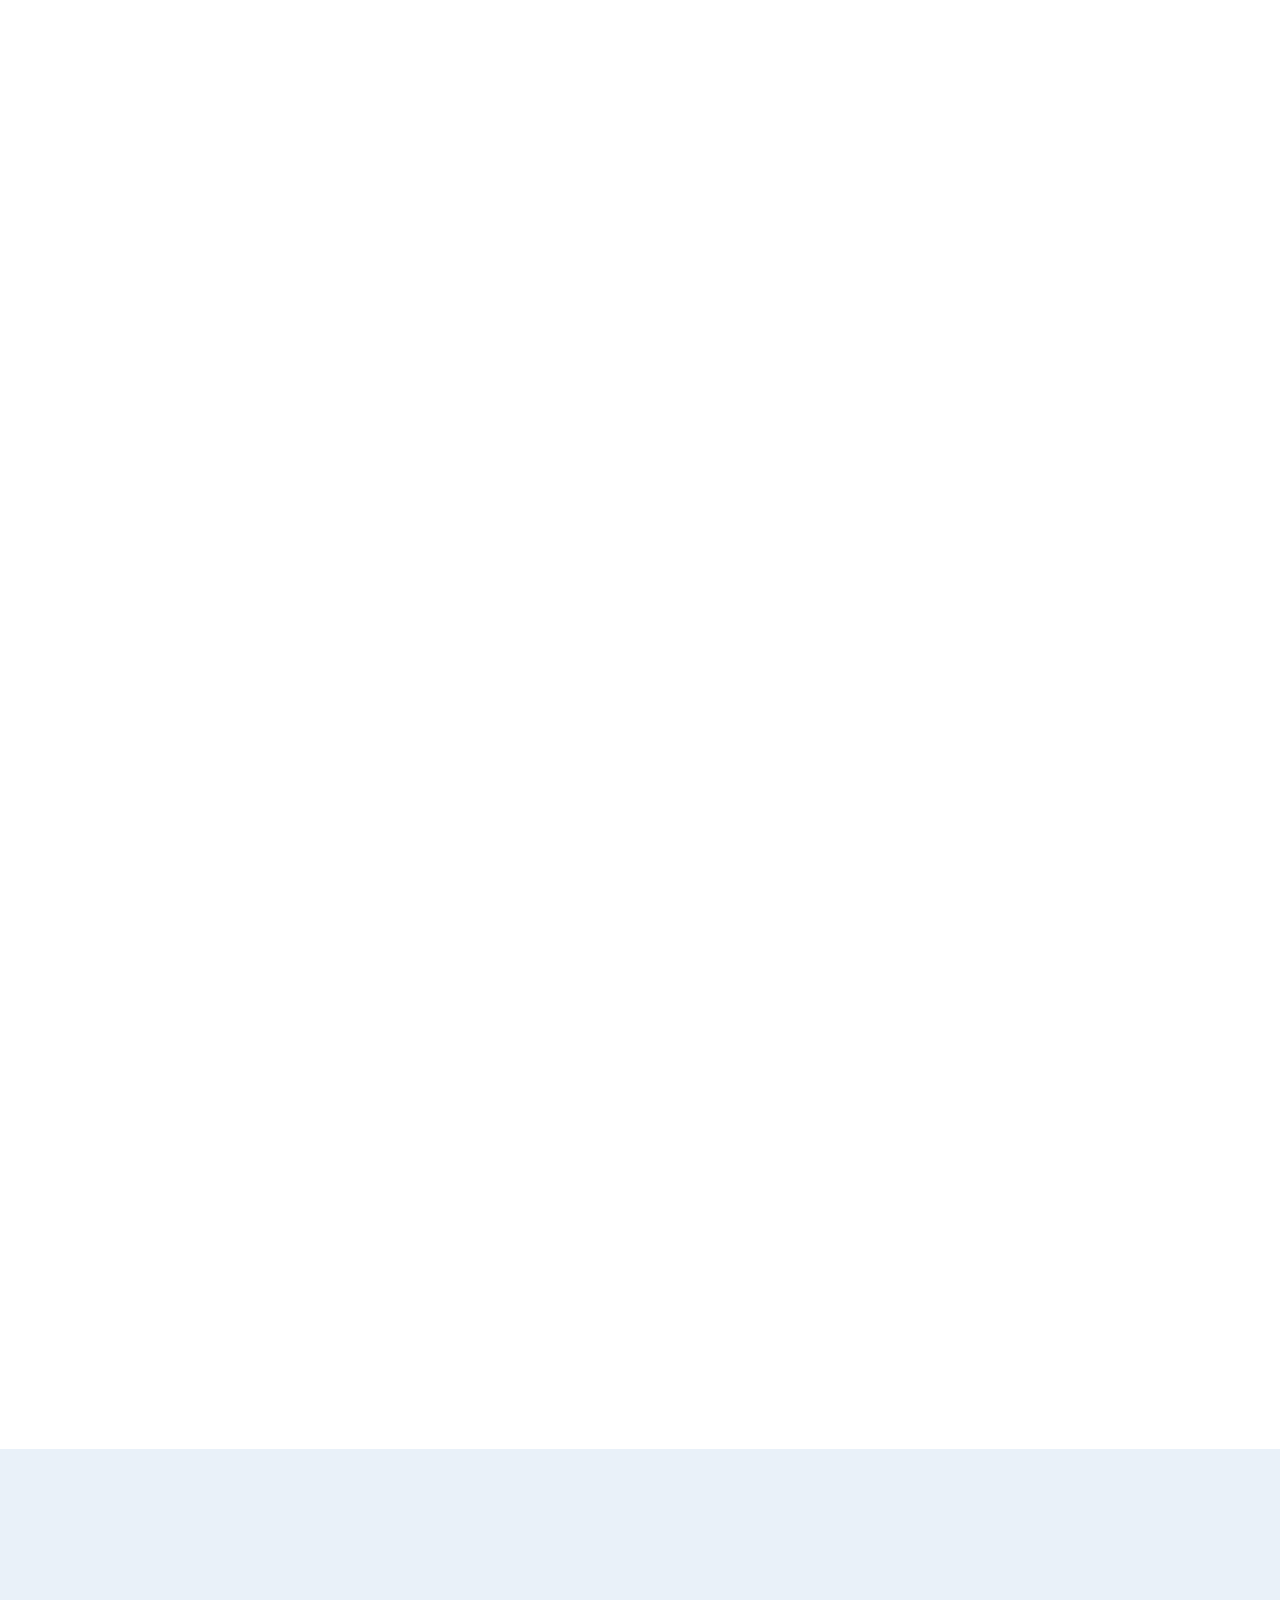
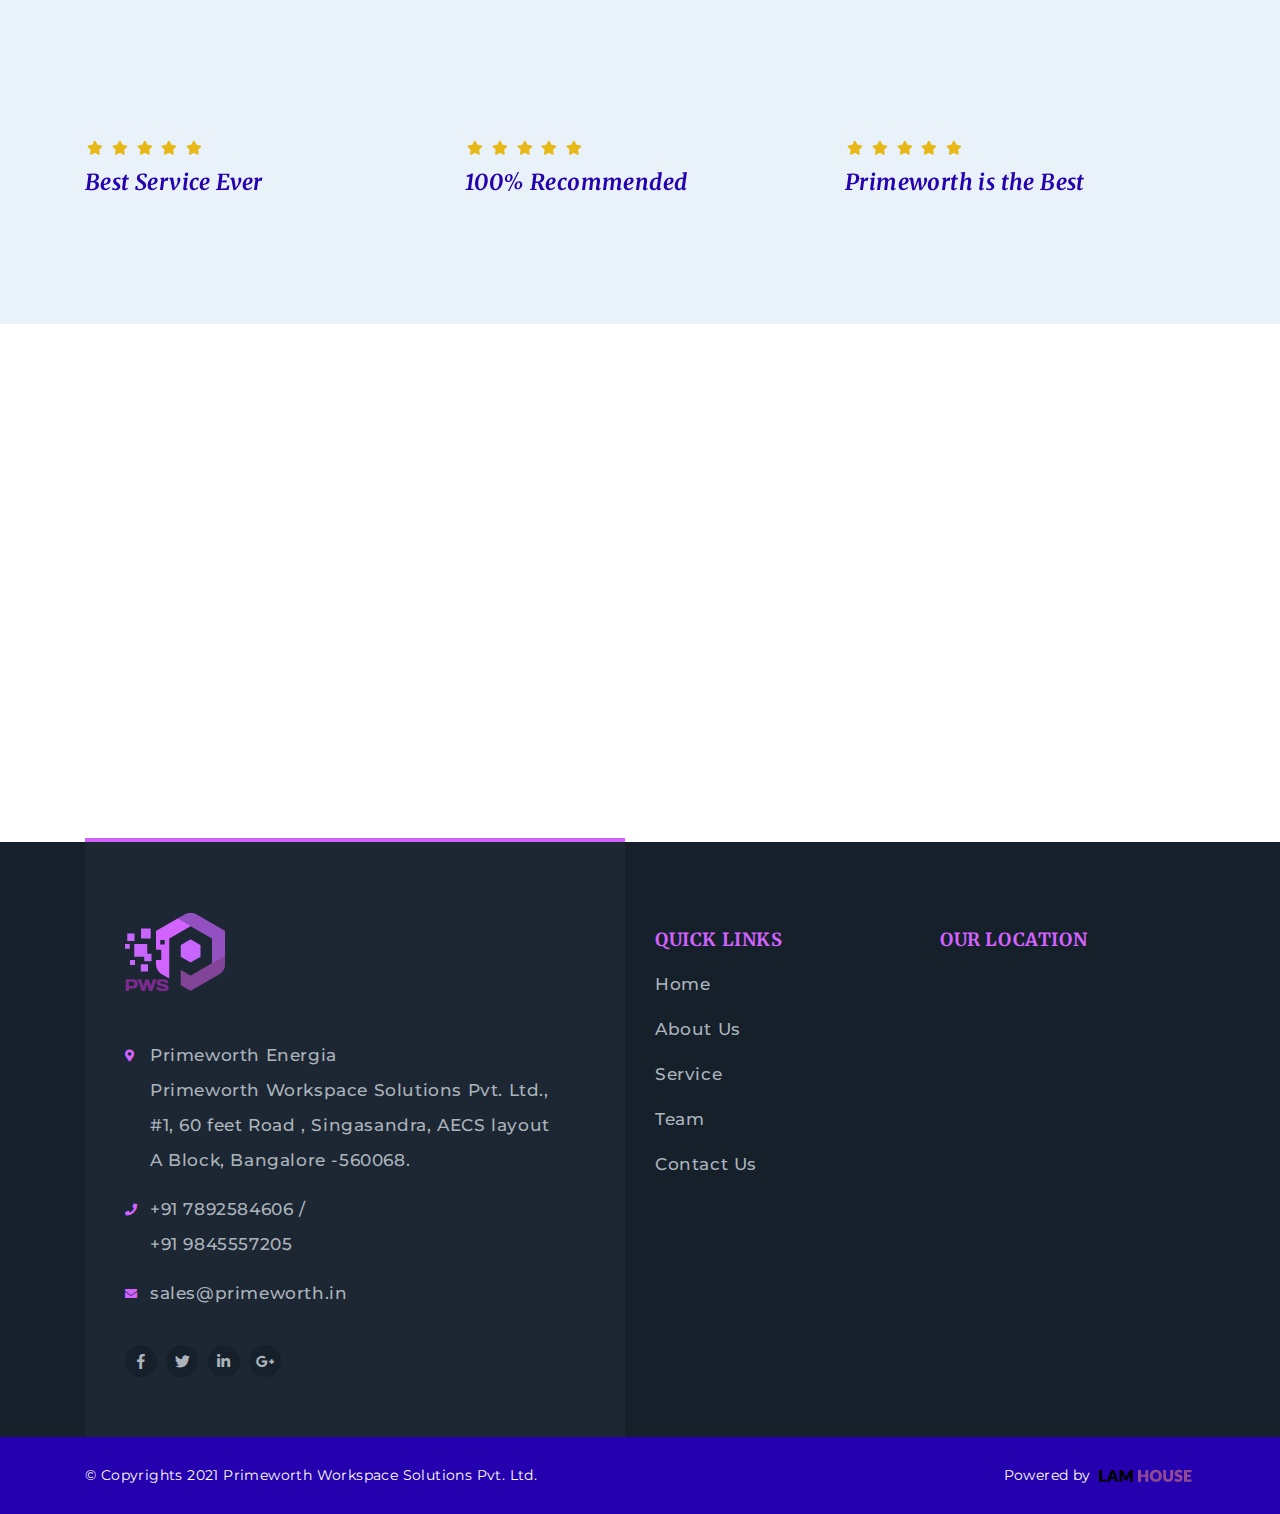
<file: team.html>
<!DOCTYPE html>
<html lang="en">

<head>
  <title>Primeworth Workspace Solutions (P) Ltd</title>
    <meta charset="utf-8">
    <meta name="description" content="">
    <meta name="viewport" content="width=device-width, initial-scale=1">
    <!-- Calling Favicon -->
    <link rel="shortcut icon" type="image/x-icon" href="img/favicon.png">
    <!-- Calling Favicon -->
    <!-- ********************* -->
    <!-- CSS files -->
    <link rel="stylesheet" href="css/bootstrap.min.css">
    <link rel="stylesheet" href="css/animate.css">
    <link rel="stylesheet" href="css/all.min.css">
    <link rel="stylesheet" href="css/owl.carousel.min.css">
    <link rel="stylesheet" href="css/nice-select.css">
    <link rel="stylesheet" href="css/magnific-popup.css">
    <link rel="stylesheet" href="css/meanmenu.css" media="all">
    <link rel="stylesheet" href="css/default.css">
    <link rel="stylesheet" href="css/style.css">
    <link rel="stylesheet" class="color-changing" href="css/color.css">
    <link rel="stylesheet" href="css/responsive.css">
    <!-- End CSS files -->
    <link rel="stylesheet" href="https://cdnjs.cloudflare.com/ajax/libs/animate.css/4.1.1/animate.min.css"/>   
</head>

<body>
    <!-- Preloader start -->
    <div class="loader-page flex-center">
        <img src="img/loader.gif" alt="">
    </div>
    <!-- Preloader end -->
    <!-- Header start -->

   <header>
        <section class="top-header">
            <div class="container">
                <div class="row d-flex  align-items-center">
                    <div class="col-lg-12 col-md-7">
                        <div class="left-head-top d-flex">
                            <div class="contact-head logo-2">
                                <a href="#">
                                    <img src="img/logo/logo-2.png" alt="">
                                </a>
                            </div>
                            <div class="contact-head mail flex-center d-none d-lg-flex">
                                <a class="black f-500" href="mailto:sales@primeworth.in">
                                    <i class="far fa-envelope green mr-10"></i>sales@primeworth.in
                                </a>
                            </div>
                            <div class="contact-head phone flex-center d-none d-sm-flex">
                                <a class="black f-500" href="#">
                                    <i class="fas fa-phone green mr-15  mr-10"></i>+91 7892584606 / +91 9845557205
                                </a>
                            </div>
                        </div>
                    </div>
                   
                </div>
            </div>
        </section>
        <section class="bottom-head transition-4 bg-blue">
            <div class="container ">
                <div class="row align-items-center no-gutters">
                    <div class="col-lg-9 text-left p-md-0">
                        <div class="menu-links-2">
                            <nav class="main-menu main-menu-2 white">
                                <ul>
                                    <li>
                                        <a href="index.html">Home </a>                                      
                                    </li>
                                    <li >
                                        <a href="about-us.html">About Us </a>
                                    </li>
                                    <li>
                                        <a href="services.html">Service </a>                                        
                                    </li>
                                     <li class="active">
                                        <a href="team.html">Team </a>                                        
                                    </li>
                                   <!-- <li>
                                 <a href="gallery.html">Gallery</a>                                            
                                 </li>
                                 -->
                                    <li>
                                        <a href="contact-us.html">contact </a>
                                    </li>
                                   
                                </ul>
                            </nav>
                        </div>
                        <div class="mobile-menu-2"></div>
                    </div>
                   
                </div>
            </div>
        </section>
    </header>

    
    <!-- Header end -->

    <!-- immer banner start -->
    <section class="inner-banner pt-80 pb-95" style="background-image: url('img/banner/inner-banner-t.jpg');" data-overlay="7">
        <div class="container">
            <div class="row z-5 align-items-center">
                <div class="col-md-8 text-center text-md-left">
                    <h1 class="f-700 green">Team</h1>
                    <span class="green-line bg-green d-none d-md-inline-block"></span>
                </div>
                <div class="col-md-4 text-center text-md-right">
                    <nav aria-label="breadcrumb" class="banner-breadcump">
                        <ol class="breadcrumb justify-content-center">
                            <li class="breadcrumb-item"><a href="index.html"><i class="fas fa-home fs-12 mr-5"></i>Home</a></li>
                            <li class="breadcrumb-item active" aria-current="page">Team</li>
                        </ol>
                    </nav>
                </div>
            </div>
        </div>
    </section>
    <!-- immer banner end -->

    <!-- About us start -->
    <section class="about-us pt-100 pb-100">
    <div class="container">
    <div class="row">
    <div class="fancy-head left-al  mb-10">
                            <h5 class="line-head mb-10">
              <span class="line before d-lg-none"></span>
                Our Team
              <span class="line  after"></span>
            </h5>
             <h1>Meet Our Best Team</h1>                           
        </div>    
    </div>
    </div>
    
        <div class="container" id="uk">
            <div class="row align-items-xl-center">
                <div class="col-lg-5">
                    <div class="ceo-video relative img-lined mx-auto shadow-1 wow fadeInLeft">
                        <img src="img/about/ceo.jpg" alt="">
                        
                    </div>
                </div>
                <div class="col-lg-7">
                    <div class="about-text mt-md-60 text-center text-lg-left wow fadeInRight">
                        <div class="fancy-head left-al  mb-10">                            
                            <h5 class="line-head mb-10">
              <span class="line before d-lg-none"></span>
               M.R. Udayakumar 
              <span class="line  after"></span>
            </h5>
                        </div>
                        <p>He is Postgraduate Chemical Engineer from IIT, Chennai with 40 years of experience spanning, Projects & Facilities management and Energy & Environment management. During his career he had worked in various capacities and Sr. level positions  with PSU , Corporate majors & MNC companies    like HAL, Southern Petrochemicals Industries Corporation Limited, TERI ( formerly Tata Energy Research Institute), Cushman & Wakefield PMS (I) Ltd., and Founder Director & MD of Property Management Services firm , M/s Green Workspace Solutions (P) Ltd.  </p>                        
                      
                        <div class="hr-line mb-30 mt-30"></div>
                    </div>
                </div>
                
            </div>
        </div>
        
         <div class="container mt-50" id="ur">
            <div class="row align-items-xl-center">
                <div class="col-lg-5">
                    <div class="ceo-video relative img-lined mx-auto shadow-1 wow fadeInLeft">
                        <img src="img/about/ceo.jpg" alt="">
                        
                    </div>
                </div>
                <div class="col-lg-7">
                    <div class="about-text mt-md-60 text-center text-lg-left wow fadeInRight">
                        <div class="fancy-head left-al  mb-10">                            
                            <h5 class="line-head mb-10">
              <span class="line before d-lg-none"></span>
               Uma G. Reddy
              <span class="line  after"></span>
            </h5>
                        </div>
                        <p>MBA [HR & Marketing] graduates from IBMR and has over 20+ years of expertise in the Human Resource Space. She has held several responsible positions including heads of HR & Business Development in various companies which includes MNC's like Kone Elevators, Sales worth Synergies, Charles River Laboratories etc. Moreover, she is founder of multi-disciplinary staffing organization - Hiring Studios, providing HR needs of organizations Pan India. </p>                        
                      
                        <div class="hr-line mb-30 mt-30"></div>
                    </div>
                </div>
                
            </div>
        </div>
        
          <div class="container mt-50" id="ub">
            <div class="row align-items-xl-center">
                <div class="col-lg-5">
                    <div class="ceo-video relative img-lined mx-auto shadow-1 wow fadeInLeft">
                        <img src="img/about/ceo.jpg" alt="">
                        
                    </div>
                </div>
                <div class="col-lg-7">
                    <div class="about-text mt-md-60 text-center text-lg-left wow fadeInRight">
                        <div class="fancy-head left-al  mb-10">                            
                            <h5 class="line-head mb-10">
              <span class="line before d-lg-none"></span>
               Uvaraj Baranidharan
              <span class="line  after"></span>
            </h5>
                        </div>
                        <p>He is a graduate in Mechanical Engineer (BE) with 21 years of experience in Projects (Green & Brown field), Plant Operations, Plant Engineering & Maintenance. He has ample experience in Plastics, Battery manufacturing, Petrochemical, FMCG, Bio Gas & Solar Power Plant, BPO and Elevator Industry. During his career he has held various positions in reputed Indian majors and MNC's  like Kone elevators , Asian Paints , Nigerian Starch Mills Ltd, Nigeria, MNC's like Mars International India Pvt. Ltd. He has good exposure to implementing 5S, TPM and low cost automation towards reduce errors and wastage. </p>                        
                      
                        <div class="hr-line mb-30 mt-30"></div>
                    </div>
                </div>
                
            </div>
        </div>
        
          <div class="container mt-50" id="bp">
            <div class="row align-items-xl-center">
                <div class="col-lg-5">
                    <div class="ceo-video relative img-lined mx-auto shadow-1 wow fadeInLeft">
                        <img src="img/about/ceo.jpg" alt="">
                        
                    </div>
                </div>
                <div class="col-lg-7">
                    <div class="about-text mt-md-60 text-center text-lg-left wow fadeInRight">
                        <div class="fancy-head left-al  mb-10">                            
                            <h5 class="line-head mb-10">
              <span class="line before d-lg-none"></span>
               B.R. Prasad
              <span class="line  after"></span>
            </h5>
                        </div>
                        <p>Graduate Electrical & Electronics Engineer with postgraduate diploma in Business Administration and has three decades of experience in Engineering, maintenance, Projects, Operations, manufacturing. During his career he has held various positions in reputed Indian Majors and MNC's  like Nagarjuna Group,3M, Cushman & Wakefield, Lucent Technologies, MS Ramaiah Group of Institutions & Hospitals. </p>                        
                      
                        <div class="hr-line mb-30 mt-30"></div>
                    </div>
                </div>
                
            </div>
        </div>
        
    </section>
    <!-- About us end -->
   
   

  

    <!-- Testimonial area start -->
    <section class="testimonials-2 bg-light-white pt-95 pb-95">
        <div class="container">
            <div class="row align-items-end mb-45 wow fadeInLeft" data-wow-delay="0.4s">
                <div class="col-lg-7 col-md-12 text-center text-lg-left">
                    <div class="fancy-head left-al">
                        <h5 class="line-head mb-15">
                  <span class="line before d-lg-none"></span>
                    Testimonials
                  <span class="line after"></span>
                </h5>
                        <h1>We Love Our Clients</h1>
                    </div>
                </div>
                
                <div class="col-12">
                    <div class="hr-2 bg-blue opacity-1 mt-45"></div>
                </div>
            </div>
            <div class="row">
                <div class="col-xl-12">
                    <div class="owl-carousel owl-theme testimonial-2-slide">
                        <div class="item">
                            <div class="each-quote-2 pr-40 pr-sm-00">
                                <ul class="stars-rate mb-5" data-starsactive="5">
                                    <li class="text-md-left text-center">
                                        <i class="fas fa-star"></i>
                                        <i class="fas fa-star"></i>
                                        <i class="fas fa-star"></i>
                                        <i class="fas fa-star"></i>
                                        <i class="fas fa-star"></i>
                                    </li>
                                </ul>
                                <h4 class="italic f-700 mb-20">Best Service Ever</h4>
                                <!--<p class="mb-35">Quisque enim ipsum, commodo et ven enatis rutrum, luctus in enim. Quisque dapibus lacus non pulvinar lobortis. Cras odio dolor, pulvinar id ligula non, congue aliquam ve.</p>-->
                                <div class="client-2-img d-flex align-items-center justify-content-md-start justify-content-center">
                                    
                                    <div class="client-text-2 mb-10">
                                       <!-- <h6 class="client-name green fs-17 f-700">John</h6>
                                        <p class="mb-0 fs-13 f-500">CEO</p>-->
                                    </div>
                                </div>
                            </div>
                        </div>

                        <div class="item">
                            <div class="each-quote-2 pr-40 pr-sm-00 ">
                                <ul class="stars-rate mb-5" data-starsactive="5">
                                    <li class="text-md-left text-center">
                                        <i class="fas fa-star"></i>
                                        <i class="fas fa-star"></i>
                                        <i class="fas fa-star"></i>
                                        <i class="fas fa-star"></i>
                                        <i class="fas fa-star"></i>
                                    </li>
                                </ul>
                                <h4 class="italic f-700 mb-20">100% Recommended</h4>
                                <!--<p class="mb-35">Etiam mattis posuere sem, a bibendum nulla congue nec. Donec eget metus nisi. Suspendisse potenti. Pellentesque sed sem sodales, malesuada sapien ut, rutrum sem.</p>-->
                                <div class="client-2-img d-flex align-items-center justify-content-md-start justify-content-center">
                                    
                                    <div class="client-text-2 mb-10">
                                        <!--<h6 class="client-name green fs-17 f-700">David</h6>
                                        <p class="mb-0 fs-13 f-500">CEO</p>-->
                                    </div>
                                </div>
                            </div>
                        </div>

                        <div class="item">
                            <div class="each-quote-2 pr-40 pr-sm-00 ">
                                <ul class="stars-rate mb-5" data-starsactive="5">
                                    <li class="text-md-left text-center">
                                        <i class="fas fa-star"></i>
                                        <i class="fas fa-star"></i>
                                        <i class="fas fa-star"></i>
                                        <i class="fas fa-star"></i>
                                        <i class="fas fa-star"></i>
                                    </li>
                                </ul>
                                <h4 class="italic f-700 mb-20">Primeworth is the Best</h4>
                                <!--<p class="mb-35">Maecenas dignissim in dolor in blandit. Curabitur congue finibus convallis. In at eros vel lorem tempor malesuada quis efficitur erat. Nullam nec purus tempus, posuere elit non
                                </p>-->
                                <div class="client-2-img d-flex align-items-center justify-content-md-start justify-content-center">
                                    
                                    <div class="client-text-2 mb-10">
                                       <!-- <h6 class="client-name green fs-17 f-700">Mary</h6>
                                        <p class="mb-0 fs-13 f-500">CEO</p>-->
                                    </div>
                                </div>
                            </div>
                        </div>

                        <div class="item">
                            <div class="each-quote-2 pr-40 pr-sm-00 ">
                                <ul class="stars-rate mb-5" data-starsactive="5">
                                    <li class="text-md-left text-center">
                                        <i class="fas fa-star"></i>
                                        <i class="fas fa-star"></i>
                                        <i class="fas fa-star"></i>
                                        <i class="fas fa-star"></i>
                                        <i class="fas fa-star"></i>
                                    </li>
                                </ul>
                                <h4 class="italic f-700 mb-20">Best Service Ever</h4>
                                <!--<p class="mb-35">Quisque enim ipsum, commodo et ven enatis rutrum, luctus in enim. Quisque dapibus lacus non pulvinar lobortis. Cras odio dolor, pulvinar id ligula non, congue aliquam ve.</p>-->
                                <div class="client-2-img d-flex align-items-center justify-content-md-start justify-content-center">
                                    
                                    <div class="client-text-2 mb-10">
                                        <!--<h6 class="client-name green fs-17 f-700">John</h6>
                                        <p class="mb-0 fs-13 f-500">CEO</p>-->
                                    </div>
                                </div>
                            </div>
                        </div>

                        <div class="item">
                            <div class="each-quote-2 pr-40 pr-sm-00">
                                <ul class="stars-rate mb-5" data-starsactive="5">
                                    <li class="text-md-left text-center">
                                        <i class="fas fa-star"></i>
                                        <i class="fas fa-star"></i>
                                        <i class="fas fa-star"></i>
                                        <i class="fas fa-star"></i>
                                        <i class="fas fa-star"></i>
                                    </li>
                                </ul>
                                <h4 class="italic f-700 mb-20">100% Recommended</h4>
                               <!-- <p class="mb-35">Etiam mattis posuere sem, a bibendum nulla congue nec. Donec eget metus nisi. Suspendisse potenti. Pellentesque sed sem sodales, malesuada sapien ut, rutrum sem.</p>-->
                                <div class="client-2-img d-flex align-items-center justify-content-md-start justify-content-center">
                                    
                                    <div class="client-text-2 mb-10">
                                        <!--<h6 class="client-name green fs-17 f-700">David</h6>
                                        <p class="mb-0 fs-13 f-500">CEO</p>-->
                                    </div>
                                </div>
                            </div>
                        </div>
                    </div>
                </div>
            </div>
        </div>
    </section>
    <!-- Testimonial area end -->

    <!-- Client logos area start -->
    <section class="client-list pt-100 pb-70">
        <div class="container">
            <div class="row ">
                <div class="col-lg-6 col-xl-5 text-center text-lg-left wow fadeInLeft" data-wow-delay="0.4s">
                    <div class="clients-left-part">
                        <div class="fancy-head left-al">
                            <h5 class="line-head mb-15">
                  <span class="line before d-lg-none"></span>
                    Our Clients
                  <span class="line after"></span>
                </h5>
                            <h1 class="mb-15">Trusted by World’s Biggest Brands</h1>
                        </div>
                        <!--<p class="mb-35 pr-45 pr-md-00">Quisque enim ipsum, commodo et venenatis rutrum, luctus in enim. Quisque dapibus lacus non pulvinar lobortis. Cras odio dolor.</p>
                        <a href="#" class="btn btn-square">View all<i class="fas fa-long-arrow-alt-right ml-20"></i></a>-->
                    </div>
                </div>
                <div class="col-lg-6 mt-md-60 offset-xl-1 offset-lg-0">
                    <div class="row">
                        <div class="col-sm-6">
                            <div class="each-logo flex-center transition-4 mb-30 wow fadeInDown" data-wow-delay="0.4s">
                                <img src="img/clients/1_lshoba.png" alt="">
                            </div>
                        </div>
                        <div class="col-sm-6">
                            <div class="each-logo flex-center transition-4 mb-30 wow fadeInDown" data-wow-delay="0.4s">
                                <img src="img/clients/2_blk.png" alt="">
                            </div>
                        </div>
                        <div class="col-sm-6" >
                            <div class="each-logo flex-center transition-4 mb-30 wow fadeInLeft" data-wow-delay="0.4s">
                                <img src="img/clients/3_lpuma.png" alt="">
                            </div>
                        </div>
                        <div class="col-sm-6">
                            <div class="each-logo  flex-center transition-4 mb-30 wow fadeInRight" data-wow-delay="0.4s">
                                <img src="img/clients/4_lsoud.png" alt="">
                            </div>
                        </div>
                        <div class="col-sm-6">
                            <div class="each-logo flex-center transition-4 mb-30 wow fadeInUp" data-wow-delay="0.4s">
                                <img src="img/clients/5_lyaga.png" alt="">
                            </div>
                        </div>
                        <div class="col-sm-6">
                            <div class="each-logo flex-center transition-4 mb-30 wow fadeInUp" data-wow-delay="0.4s">
                                <img src="img/clients/6_blk.png" alt="">
                            </div>
                        </div>
                        
                    </div>
                </div>
            </div>
        </div>
    </section>
    <!-- Client logos area end -->

    <!-- cta area start 
    <section class="cta pt-50 pb-50" style="background-image: url('img/bg/bg_cta.jpg');" data-overlay="9">
        <div class="container">
            <div class="row align-items-center">
                <div class="col-xl-4 col-lg-5 mb-md-20 text-center text-lg-left">
                    <h3 class="z-5 white f-700 lh-18 wow fadeInLeft">What type of challenge are you facing? 
              <span class="green italic">Let’s talk</span>
            </h3>
                </div>
                <div class="col-xl-8 col-lg-7 text-center text-lg-right z-5">
                    <a href="#" class="btn btn-square-white mr-20 mr-xs-00 d-block d-sm-inline-block mb-xs-15 wow fadeInUp">
                        <i class="fas fa-envelope mr-15"></i>info@example.com
                    </a>
                    <a href="tel:1234567890" class="btn btn-square-green d-block d-sm-inline-block blob-small wow fadeInUp">
                        <i class="fas fa-phone mr-15"></i>+1 234 567 890
                    </a>
                </div>
            </div>
        </div>
    </section>
    <!-- cta area end -->

     <!-- Footer area start -->
    <footer class="footer-area">
        <div class="container">
            <div class="row mb-sm-50 mb-xs-00">
                <div class="col-lg-6 z-5">
                    <div class="contact-area relative h-100 mr-lg-20 mr-md-00">
                        <div class="footer-logo mb-35">
                            <img src="img/logo/logo_footer.png" alt="">
                        </div>
                        <div class="contact-options mb-35">
                            <ul>
                            <li> </li>
                                <li>
                                    <i class="fas fa-map-marker-alt green"></i>Primeworth Energia <br>
Primeworth Workspace Solutions Pvt. Ltd., <br> #1, 60 feet Road , Singasandra, AECS layout<br> A Block, Bangalore -560068.
                                </li>
                                <li>
                                    <i class="fas fa-phone green"></i>+91 7892584606 / <br>+91 9845557205
                                </li>
                                <li>
                                    <i class="fas fa-envelope green"></i>sales@primeworth.in
                                </li>
                                 
                            </ul>
                        </div>
                        <div class="social-links">
                            <ul class="social-icons">
                                <li>
                                    <a href="#"><i class="fab fa-facebook-f"></i></a>
                                </li>
                                <li>
                                    <a href="#"><i class="fab fa-twitter"></i></a>
                                </li>
                                <li>
                                    <a href="#"><i class="fab fa-linkedin-in"></i></a>
                                </li>
                                <li>
                                    <a href="#"><i class="fab fa-google-plus-g"></i></a>
                                </li>
                            </ul>
                        </div>
                    </div>
                </div>
                <div class="col-lg-3 col-sm-4">
                    <div class="footer-links pt-85 pt-md-50 mb-sm-70">
                        <h5 class="green f-700 mb-35">Quick Links</h5>
                        <ul class="links-list">
                            <li><a href="index.html">Home</a></li>
                            <li><a href="about-us.html">About Us</a></li>
                            <li><a href="services.html">Service</a></li>
                            <li><a href="team.html">Team</a></li>
                            <li><a href="contact-us.html">Contact Us</a></li>
                            
                        </ul>
                    </div>
                </div>
           <div class="col-lg-3 col-sm-4">
                    <div class="footer-links pt-85 pt-md-50 mb-sm-70">
                        <h5 class="green f-700 mb-35">Our Location</h5>
                   <!--  <iframe src="https://www.google.com/maps/embed?pb=!1m18!1m12!1m3!1d3887.9987405595343!2d77.51056031525492!3d12.971932090855642!2m3!1f0!2f0!3f0!3m2!1i1024!2i768!4f13.1!3m3!1m2!1s0x3bae3dcd16c7ec4f%3A0x590b595e1dd59fb5!2sNavi%20Power%20Integrated%20Facility%20Management%20Services%20LLP!5e0!3m2!1sen!2sin!4v1609747587600!5m2!1sen!2sin" width="600" height="450" frameborder="0" style="border:0;" allowfullscreen="" aria-hidden="false" tabindex="0"></iframe>-->
                    </div>
                </div>
               <!-- <div class="col-lg-2 col-sm-4">
                    <div class="footer-links pt-85 pt-md-50 mb-50" >
                        <h5 class="green f-700 mb-35">Need Help?</h5>
                        <ul class="links-list">
                            <li><a href="#">FAQS</a></li>
                            <li><a href="#">Privacy</a></li>
                            <li><a href="#">Policy</a></li>
                            <li><a href="#">Support</a></li>
                            <li><a href="#">Get a Quote</a></li>
                            <li><a href="#">Contact us</a></li>
                        </ul>
                    </div>
                </div>-->
            </div>
        </div>
        <section class="copyright pt-25 pb-25">
            <div class="container">
                <div class="row align-items-center">
                    <div class="col-xl-6">
                        <p class="mb-0 white">© Copyrights 2021 Primeworth Workspace Solutions Pvt. Ltd.</p>
                    </div>
                    <div class="col-xl-6">
                        <p class="mb-0 white text-right">Powered by <img src="img/lam-logo.png"></p>
                    </div>
                    <div class="col-xl-4 text-right">
                        <a href="#" class="btn scroll-btn f-right flex-center z-25 opacity-0">
                            <i class="fas fa-arrow-up"></i>
                        </a>
                    </div>
                </div>
            </div>
        </section>
    </footer>
    <!-- Footer area end -->
    <!-- ********************* -->
     <!-- Theme skins 
    <div class="color-theme transition-4">
        <div class="theme-switch">
            <span class="switch">
              <i class="fas fa-sliders-h"></i>
            </span>
        </div>
        <div class="theme-colors transition-4">
            <h4>Theme Skins:</h4>
            <ul class="theme-ul">
                <li>
                    <span class="each-color co1" data-color="css/color.css">
                        <img src="img/co-1.png" alt="">
                    </span>
                </li>
                <li>
                    <span class="each-color co2" data-color="css/color2.css">
                        <img src="img/co-2.png" alt="">
                    </span>
                </li>
                <li>
                    <span class="each-color co3" data-color="css/color3.css">
                        <img src="img/co-3.png" alt="">
                    </span>
                </li>
                <li>
                    <span class="each-color co4" data-color="css/color4.css">
                        <img src="img/co-4.png" alt="">
                    </span>
                </li>
                <li>
                    <span class="each-color co5" data-color="css/color5.css">
                        <img src="img/co-5.png" alt="">
                    </span>
                </li>
                <li>
                    <span class="each-color co6" data-color="css/color6.css">
                        <img src="img/co-6.png" alt="">
                    </span>
                </li>
            </ul>
            <p class="fs-13 "><b>Note: </b>This will not change any image colors (logo, icon colors..etc)</p>
        </div>
    </div>
    <!-- Theme skins -->
    <!-- JS Files -->
    <script src="js/modernizr-3.5.0.min.js"></script>
    <script src="js/jquery-1.12.4.min.js"></script>
    <script src="js/bootstrap.bundle.min.js"></script>
    <script src="js/owl.carousel.min.js"></script>
    <script src="js/jquery.magnific-popup.min.js"></script>
    <script src="js/jquery.nice-select.min.js"></script>
    <script src="js/jquery.waypoints.min.js"></script>
    <script src="js/jquery.counterup.min.js"></script>
    <script src="js/jquery.countdown.min.js"></script>
    <script src="js/lightslider.min.js"></script>
    <script src="js/wow.min.js"></script>
    <script src="js/isotope.pkgd.min.js"></script>
    <script src="js/jquery.meanmenu.min.js"></script>
    <script src="js/main.js"></script>
    <!-- JS Files end -->
</body>


</html>
</file>
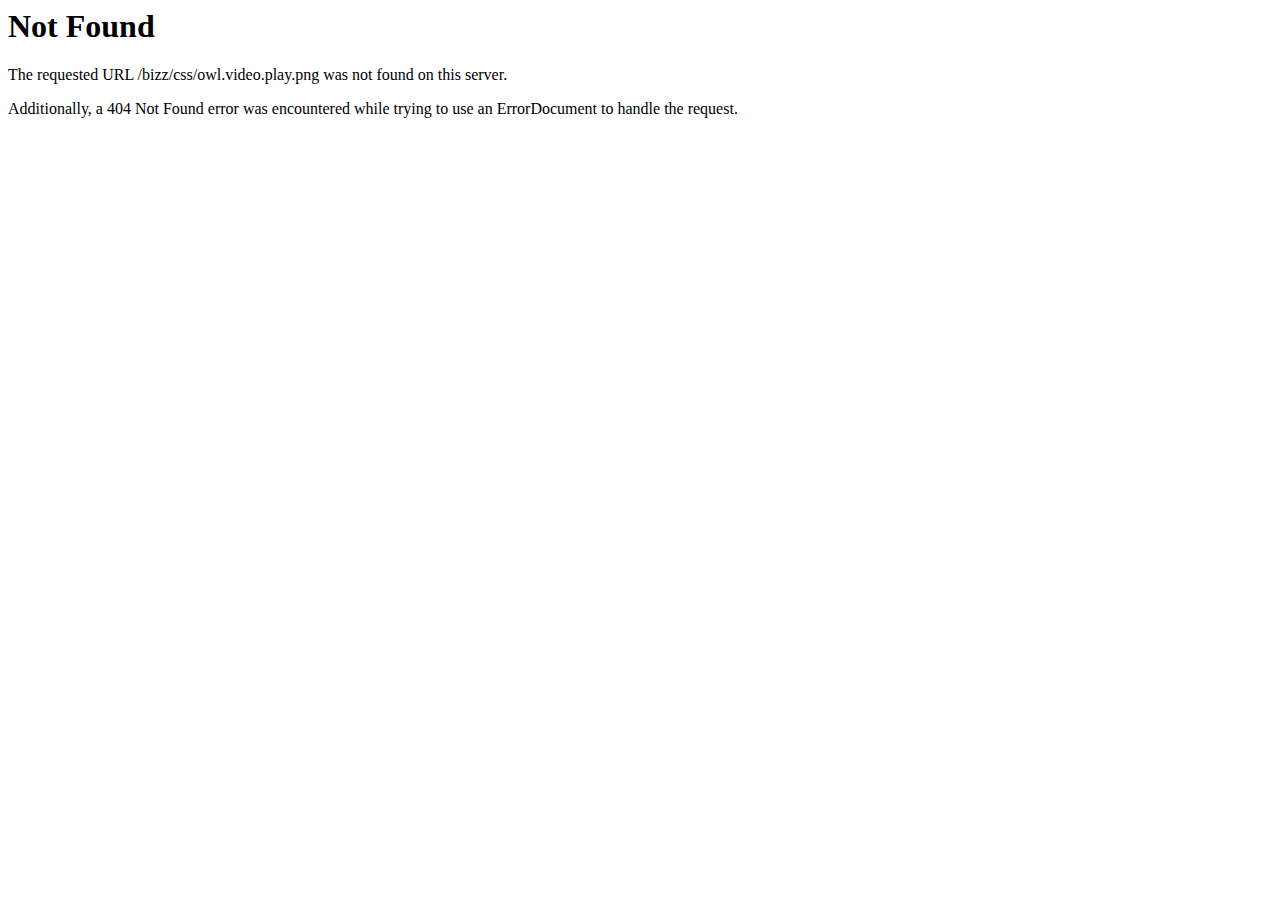
<file: css/owl.video.play.html>
<!DOCTYPE HTML PUBLIC "-//IETF//DTD HTML 2.0//EN">
<html><head>
<title>404 Not Found</title>
</head><body>
<h1>Not Found</h1>
<p>The requested URL /bizz/css/owl.video.play.png was not found on this server.</p>
<p>Additionally, a 404 Not Found
error was encountered while trying to use an ErrorDocument to handle the request.</p>
</body></html>
</file>
<file: css/nice-select.css>
.nice-select {
  -webkit-tap-highlight-color: transparent;
  background-color: #fff;
  border-radius: 5px;
  border: solid 1px #e8e8e8;
  box-sizing: border-box;
  clear: both;
  cursor: pointer;
  display: block;
  float: left;
  font-family: inherit;
  font-size: 14px;
  font-weight: normal;
  height: 42px;
  line-height: 40px;
  outline: none;
  padding-left: 18px;
  padding-right: 30px;
  position: relative;
  text-align: left !important;
  -webkit-transition: all 0.2s ease-in-out;
  transition: all 0.2s ease-in-out;
  -webkit-user-select: none;
     -moz-user-select: none;
      -ms-user-select: none;
          user-select: none;
  white-space: nowrap;
  width: auto; }
  .nice-select:hover {
    border-color: #dbdbdb; }
  .nice-select:active, .nice-select.open, .nice-select:focus {
    border-color: #999; }
  .nice-select:after {
    border-bottom: 2px solid #999;
    border-right: 2px solid #999;
    content: '';
    display: block;
    height: 5px;
    margin-top: -4px;
    pointer-events: none;
    position: absolute;
    right: 12px;
    top: 50%;
    -webkit-transform-origin: 66% 66%;
        -ms-transform-origin: 66% 66%;
            transform-origin: 66% 66%;
    -webkit-transform: rotate(45deg);
        -ms-transform: rotate(45deg);
            transform: rotate(45deg);
    -webkit-transition: all 0.15s ease-in-out;
    transition: all 0.15s ease-in-out;
    width: 5px; }
  .nice-select.open:after {
    -webkit-transform: rotate(-135deg);
        -ms-transform: rotate(-135deg);
            transform: rotate(-135deg); }
  .nice-select.open .list {
    opacity: 1;
    pointer-events: auto;
    -webkit-transform: scale(1) translateY(0);
        -ms-transform: scale(1) translateY(0);
            transform: scale(1) translateY(0); }
  .nice-select.disabled {
    border-color: #ededed;
    color: #999;
    pointer-events: none; }
    .nice-select.disabled:after {
      border-color: #cccccc; }
  .nice-select.wide {
    width: 100%; }
    .nice-select.wide .list {
      left: 0 !important;
      right: 0 !important; }
  .nice-select.right {
    float: right; }
    .nice-select.right .list {
      left: auto;
      right: 0; }
  .nice-select.small {
    font-size: 12px;
    height: 36px;
    line-height: 34px; }
    .nice-select.small:after {
      height: 4px;
      width: 4px; }
    .nice-select.small .option {
      line-height: 34px;
      min-height: 34px; }
  .nice-select .list {
    background-color: #fff;
    border-radius: 5px;
    box-shadow: 0 0 0 1px rgba(68, 68, 68, 0.11);
    box-sizing: border-box;
    margin-top: 4px;
    opacity: 0;
    overflow: hidden;
    padding: 0;
    pointer-events: none;
    position: absolute;
    top: 100%;
    left: 0;
    -webkit-transform-origin: 50% 0;
        -ms-transform-origin: 50% 0;
            transform-origin: 50% 0;
    -webkit-transform: scale(0.75) translateY(-21px);
        -ms-transform: scale(0.75) translateY(-21px);
            transform: scale(0.75) translateY(-21px);
    -webkit-transition: all 0.2s cubic-bezier(0.5, 0, 0, 1.25), opacity 0.15s ease-out;
    transition: all 0.2s cubic-bezier(0.5, 0, 0, 1.25), opacity 0.15s ease-out;
    z-index: 9; }
    .nice-select .list:hover .option:not(:hover) {
      background-color: transparent !important; }
  .nice-select .option {
    cursor: pointer;
    font-weight: 400;
    line-height: 40px;
    list-style: none;
    min-height: 40px;
    outline: none;
    padding-left: 18px;
    padding-right: 29px;
    text-align: left;
    -webkit-transition: all 0.2s;
    transition: all 0.2s; }
    .nice-select .option:hover, .nice-select .option.focus, .nice-select .option.selected.focus {
      background-color: #f6f6f6; }
    .nice-select .option.selected {
      font-weight: bold; }
    .nice-select .option.disabled {
      background-color: transparent;
      color: #999;
      cursor: default; }

.no-csspointerevents .nice-select .list {
  display: none; }

.no-csspointerevents .nice-select.open .list {
  display: block; }
</file>
<file: css/default.css>
/*============================================*/


/* Deafult css styles */


/*============================================*/


/*-- Margin Top --*/

.mt-5 {
    margin-top: 5px !important;
}

.mt-10 {
    margin-top: 10px;
}

.mt-15 {
    margin-top: 15px;
}

.mt-20 {
    margin-top: 20px;
}

.mt-25 {
    margin-top: 25px;
}

.mt-30 {
    margin-top: 30px;
}

.mt-35 {
    margin-top: 35px;
}

.mt-40 {
    margin-top: 40px;
}

.mt-45 {
    margin-top: 45px;
}

.mt-50 {
    margin-top: 50px;
}

.mt-55 {
    margin-top: 55px;
}

.mt-60 {
    margin-top: 60px;
}

.mt-65 {
    margin-top: 65px;
}

.mt-70 {
    margin-top: 70px;
}

.mt-75 {
    margin-top: 75px;
}

.mt-80 {
    margin-top: 80px;
}

.mt-85 {
    margin-top: 85px;
}

.mt-90 {
    margin-top: 90px;
}

.mt-95 {
    margin-top: 95px;
}

.mt-100 {
    margin-top: 100px;
}


/*-- Margin Bottom --*/

.mb-0 {
    margin-bottom: 0px !important;
}

.mb-5 {
    margin-bottom: 5px !important;
}

.mb-10 {
    margin-bottom: 10px;
}

.mb-15 {
    margin-bottom: 15px;
}

.mb-20 {
    margin-bottom: 20px;
}

.mb-25 {
    margin-bottom: 25px;
}

.mb-30 {
    margin-bottom: 30px;
}

.mb-35 {
    margin-bottom: 35px;
}

.mb-40 {
    margin-bottom: 40px;
}

.mb-45 {
    margin-bottom: 45px;
}

.mb-50 {
    margin-bottom: 50px;
}

.mb-55 {
    margin-bottom: 55px;
}

.mb-60 {
    margin-bottom: 60px;
}

.mb-65 {
    margin-bottom: 65px;
}

.mb-70 {
    margin-bottom: 70px;
}

.mb-75 {
    margin-bottom: 75px;
}

.mb-80 {
    margin-bottom: 80px;
}

.mb-85 {
    margin-bottom: 85px;
}

.mb-90 {
    margin-bottom: 90px;
}

.mb-95 {
    margin-bottom: 95px;
}

.mb-100 {
    margin-bottom: 100px;
}


/*--margin right--*/

.mr-5 {
    margin-right: 5px !important;
}

.mr-10 {
    margin-right: 10px;
}

.mr-15 {
    margin-right: 15px;
}

.mr-20 {
    margin-right: 20px;
}

.mr-25 {
    margin-right: 25px;
}

.mr-30 {
    margin-right: 30px;
}

.mr-35 {
    margin-right: 35px;
}

.mr-40 {
    margin-right: 40px;
}

.mr-45 {
    margin-right: 45px;
}

.mr-50 {
    margin-right: 50px;
}

.mr-55 {
    margin-right: 55px;
}

.mr-60 {
    margin-right: 60px;
}

.mr-65 {
    margin-right: 65px;
}

.mr-70 {
    margin-right: 70px;
}

.mr-75 {
    margin-right: 75px;
}

.mr-80 {
    margin-right: 80px;
}

.mr-85 {
    margin-right: 85px;
}

.mr-90 {
    margin-right: 90px;
}

.mr-95 {
    margin-right: 95px;
}

.mr-100 {
    margin-right: 100px;
}


/*--margin left--*/

.ml-5 {
    margin-left: 5px !important;
}

.ml-10 {
    margin-left: 10px;
}

.ml-15 {
    margin-left: 15px;
}

.ml-20 {
    margin-left: 20px;
}

.ml-25 {
    margin-left: 25px;
}

.ml-30 {
    margin-left: 30px;
}

.ml-35 {
    margin-left: 35px;
}

.ml-40 {
    margin-left: 40px;
}

.ml-45 {
    margin-left: 45px;
}

.ml-50 {
    margin-left: 50px;
}

.ml-55 {
    margin-left: 55px;
}

.ml-60 {
    margin-left: 60px;
}

.ml-65 {
    margin-left: 65px;
}

.ml-70 {
    margin-left: 70px;
}

.ml-75 {
    margin-left: 75px;
}

.ml-80 {
    margin-left: 80px;
}

.ml-85 {
    margin-left: 85px;
}

.ml-90 {
    margin-left: 90px;
}

.ml-95 {
    margin-left: 95px;
}

.ml-100 {
    margin-left: 100px;
}


/*-- Padding Top --*/

.pt-00 {
    padding-top: 0px !important;
}

.pt-5 {
    padding-top: 5px !important;
}

.pt-10 {
    padding-top: 10px;
}

.pt-15 {
    padding-top: 15px;
}

.pt-20 {
    padding-top: 20px;
}

.pt-25 {
    padding-top: 25px;
}

.pt-30 {
    padding-top: 30px;
}

.pt-35 {
    padding-top: 35px;
}

.pt-40 {
    padding-top: 40px;
}

.pt-45 {
    padding-top: 45px;
}

.pt-50 {
    padding-top: 50px;
}

.pt-55 {
    padding-top: 55px;
}

.pt-60 {
    padding-top: 60px;
}

.pt-65 {
    padding-top: 65px;
}

.pt-70 {
    padding-top: 70px;
}

.pt-75 {
    padding-top: 75px;
}

.pt-80 {
    padding-top: 80px;
}

.pt-85 {
    padding-top: 85px;
}

.pt-90 {
    padding-top: 90px;
}

.pt-95 {
    padding-top: 95px;
}

.pt-100 {
    padding-top: 100px;
}


/*-- Padding Bottom --*/

.pb-00 {
    padding-bottom: 0px !important;
}

.pb-5 {
    padding-bottom: 5px !important;
}

.pb-10 {
    padding-bottom: 10px;
}

.pb-15 {
    padding-bottom: 15px;
}

.pb-20 {
    padding-bottom: 20px;
}

.pb-25 {
    padding-bottom: 25px;
}

.pb-30 {
    padding-bottom: 30px;
}

.pb-35 {
    padding-bottom: 35px;
}

.pb-40 {
    padding-bottom: 40px;
}

.pb-45 {
    padding-bottom: 45px;
}

.pb-50 {
    padding-bottom: 50px;
}

.pb-55 {
    padding-bottom: 55px;
}

.pb-60 {
    padding-bottom: 60px;
}

.pb-65 {
    padding-bottom: 65px;
}

.pb-70 {
    padding-bottom: 70px;
}

.pb-75 {
    padding-bottom: 75px;
}

.pb-80 {
    padding-bottom: 80px;
}

.pb-85 {
    padding-bottom: 85px;
}

.pb-90 {
    padding-bottom: 90px;
}

.pb-95 {
    padding-bottom: 95px;
}

.pb-100 {
    padding-bottom: 100px;
}


/*-- Padding Left --*/

.pl-00 {
    padding-left: 0px !important;
    ;
}

.pl-5 {
    padding-left: 5px !important;
}

.pl-10 {
    padding-left: 10px;
}

.pl-15 {
    padding-left: 15px;
}

.pl-20 {
    padding-left: 20px;
}

.pl-25 {
    padding-left: 25px;
}

.pl-30 {
    padding-left: 30px;
}

.pl-35 {
    padding-left: 35px;
}

.pl-35 {
    padding-left: 35px;
}

.pl-40 {
    padding-left: 40px;
}

.pl-45 {
    padding-left: 45px;
}

.pl-50 {
    padding-left: 50px;
}

.pl-55 {
    padding-left: 55px;
}

.pl-60 {
    padding-left: 60px;
}

.pl-65 {
    padding-left: 65px;
}

.pl-70 {
    padding-left: 70px;
}

.pl-75 {
    padding-left: 75px;
}

.pl-80 {
    padding-left: 80px;
}

.pl-85 {
    padding-left: 80px;
}

.pl-90 {
    padding-left: 90px;
}

.pl-95 {
    padding-left: 95px;
}

.pl-100 {
    padding-left: 100px;
}


/*-- Padding Right --*/

.pr-00 {
    padding-right: 0px !important;
}

.pr-5 {
    padding-right: 5px !important;
}

.pr-10 {
    padding-right: 10px;
}

.pr-15 {
    padding-right: 15px;
}

.pr-20 {
    padding-right: 20px;
}

.pr-25 {
    padding-right: 35px;
}

.pr-30 {
    padding-right: 30px;
}

.pr-35 {
    padding-right: 35px;
}

.pr-35 {
    padding-right: 35px;
}

.pr-40 {
    padding-right: 40px;
}

.pr-45 {
    padding-right: 45px;
}

.pr-50 {
    padding-right: 50px;
}

.pr-55 {
    padding-right: 55px;
}

.pr-60 {
    padding-right: 60px;
}

.pr-65 {
    padding-right: 65px;
}

.pr-70 {
    padding-right: 70px;
}

.pr-75 {
    padding-right: 75px;
}

.pr-80 {
    padding-right: 80px;
}

.pr-85 {
    padding-right: 80px;
}

.pr-90 {
    padding-right: 90px;
}

.pr-95 {
    padding-right: 95px;
}

.pr-100 {
    padding-right: 100px;
}


/*============================================*/


/*Responsive Margin and Padding */


/*============================================*/


/* Large devices (desktops, 992px and down) */

@media (max-width: 1199px) {
    /*-- Margin Top --*/
    .mt-lg-00 {
        margin-top: 0px !important;
    }
    .mt-lg-5 {
        margin-top: 5px !important;
    }
    .mt-lg-10 {
        margin-top: 10px;
    }
    .mt-lg-15 {
        margin-top: 15px;
    }
    .mt-lg-20 {
        margin-top: 20px;
    }
    .mt-lg-25 {
        margin-top: 25px;
    }
    .mt-lg-30 {
        margin-top: 30px;
    }
    .mt-lg-35 {
        margin-top: 35px;
    }
    .mt-lg-40 {
        margin-top: 40px;
    }
    .mt-lg-45 {
        margin-top: 45px;
    }
    .mt-lg-50 {
        margin-top: 50px;
    }
    .mt-lg-55 {
        margin-top: 55px;
    }
    .mt-lg-60 {
        margin-top: 60px;
    }
    /*-- Margin Bottom --*/
    .mb-lg-00 {
        margin-bottom: 0px !important;
    }
    .mb-lg-5 {
        margin-bottom: 5px !important;
    }
    .mb-lg-10 {
        margin-bottom: 10px;
    }
    .mb-lg-15 {
        margin-bottom: 15px;
    }
    .mb-lg-20 {
        margin-bottom: 20px;
    }
    .mb-lg-25 {
        margin-bottom: 25px;
    }
    .mb-lg-30 {
        margin-bottom: 30px;
    }
    .mb-lg-35 {
        margin-bottom: 35px;
    }
    .mb-lg-40 {
        margin-bottom: 40px;
    }
    .mb-lg-45 {
        margin-bottom: 45px;
    }
    .mb-lg-50 {
        margin-bottom: 50px;
    }
    .mb-lg-55 {
        margin-bottom: 55px;
    }
    .mb-lg-60 {
        margin-bottom: 60px;
    }
    /*--margin right--*/
    .mr-lg-00 {
        margin-right: 0px !important;
    }
    .mr-lg-5 {
        margin-right: 5px !important;
    }
    .mr-lg-10 {
        margin-right: 10px;
    }
    .mr-lg-15 {
        margin-right: 15px;
    }
    .mr-lg-20 {
        margin-right: 20px;
    }
    .mr-lg-25 {
        margin-right: 25px;
    }
    .mr-lg-30 {
        margin-right: 30px;
    }
    .mr-lg-35 {
        margin-right: 35px;
    }
    .mr-lg-40 {
        margin-right: 40px;
    }
    .mr-lg-45 {
        margin-right: 45px;
    }
    .mr-lg-50 {
        margin-right: 50px;
    }
    .mr-lg-55 {
        margin-right: 55px;
    }
    .mr-lg-60 {
        margin-right: 60px;
    }
    /*--margin left--*/
    .ml-lg-00 {
        margin-left: 0px !important;
    }
    .ml-lg-5 {
        margin-left: 5px !important;
    }
    .ml-lg-10 {
        margin-left: 10px;
    }
    .ml-lg-15 {
        margin-left: 15px;
    }
    .ml-lg-20 {
        margin-left: 20px;
    }
    .ml-lg-25 {
        margin-left: 25px;
    }
    .ml-lg-30 {
        margin-left: 30px;
    }
    .ml-lg-35 {
        margin-left: 35px;
    }
    .ml-lg-40 {
        margin-left: 40px;
    }
    .ml-lg-45 {
        margin-left: 45px;
    }
    .ml-lg-50 {
        margin-left: 50px;
    }
    .ml-lg-55 {
        margin-left: 55px;
    }
    .ml-lg-60 {
        margin-left: 60px;
    }
    /*-- Padding Top --*/
    .pt-lg-00 {
        padding-top: 0px !important;
    }
    .pt-lg-5 {
        padding-top: 5px !important;
    }
    .pt-lg-10 {
        padding-top: 10px;
    }
    .pt-lg-15 {
        padding-top: 15px;
    }
    .pt-lg-20 {
        padding-top: 20px;
    }
    .pt-lg-25 {
        padding-top: 25px;
    }
    .pt-lg-30 {
        padding-top: 30px;
    }
    .pt-lg-35 {
        padding-top: 35px;
    }
    .pt-lg-40 {
        padding-top: 40px;
    }
    .pt-lg-45 {
        padding-top: 45px;
    }
    .pt-lg-50 {
        padding-top: 50px;
    }
    .pt-lg-55 {
        padding-top: 55px;
    }
    .pt-lg-60 {
        padding-top: 60px;
    }
    /*-- Padding Bottom --*/
    .pb-lg-00 {
        padding-bottom: 0px !important;
    }
    .pb-lg-5 {
        padding-bottom: 5px !important;
    }
    .pb-lg-10 {
        padding-bottom: 10px;
    }
    .pb-lg-15 {
        padding-bottom: 15px;
    }
    .pb-lg-20 {
        padding-bottom: 20px;
    }
    .pb-lg-25 {
        padding-bottom: 25px;
    }
    .pb-lg-30 {
        padding-bottom: 30px;
    }
    .pb-lg-35 {
        padding-bottom: 35px;
    }
    .pb-lg-40 {
        padding-bottom: 40px;
    }
    .pb-lg-45 {
        padding-bottom: 45px;
    }
    .pb-lg-50 {
        padding-bottom: 50px;
    }
    .pb-lg-55 {
        padding-bottom: 55px;
    }
    .pb-lg-60 {
        padding-bottom: 60px;
    }
    /*-- Padding Left --*/
    .pl-lg-00 {
        padding-left: 0px !important;
    }
    .pl-lg-5 {
        padding-left: 5px !important;
    }
    .pl-lg-10 {
        padding-left: 10px;
    }
    .pl-lg-15 {
        padding-left: 15px;
    }
    .pl-lg-20 {
        padding-left: 20px;
    }
    .pl-lg-25 {
        padding-left: 25px;
    }
    .pl-lg-30 {
        padding-left: 30px;
    }
    .pl-lg-35 {
        padding-left: 35px;
    }
    .pl-lg-35 {
        padding-left: 35px;
    }
    .pl-lg-40 {
        padding-left: 40px;
    }
    .pl-lg-45 {
        padding-left: 45px;
    }
    .pl-lg-50 {
        padding-left: 50px;
    }
    .pl-lg-55 {
        padding-left: 55px;
    }
    .pl-lg-60 {
        padding-left: 60px;
    }
    /*-- Padding Right --*/
    .pr-lg-00 {
        padding-right: 0px !important;
    }
    .pr-lg-5 {
        padding-right: 5px !important;
    }
    .pr-lg-10 {
        padding-right: 10px;
    }
    .pr-lg-15 {
        padding-right: 15px;
    }
    .pr-lg-20 {
        padding-right: 20px;
    }
    .pr-lg-25 {
        padding-right: 35px;
    }
    .pr-lg-30 {
        padding-right: 30px;
    }
    .pr-lg-35 {
        padding-right: 35px;
    }
    .pr-lg-35 {
        padding-right: 35px;
    }
    .pr-lg-40 {
        padding-right: 40px;
    }
    .pr-lg-45 {
        padding-right: 45px;
    }
    .pr-lg-50 {
        padding-right: 50px;
    }
    .pr-lg-55 {
        padding-right: 55px;
    }
    .pr-lg-60 {
        padding-right: 60px;
    }
}


/* Medium devices (tablets, 768px and up) */

@media (max-width: 991px) {
    /*-- Margin Top --*/
    .mt-md-00 {
        margin-top: 0px !important;
    }
    .mt-md-5 {
        margin-top: 5px !important;
    }
    .mt-md-10 {
        margin-top: 10px;
    }
    .mt-md-15 {
        margin-top: 15px;
    }
    .mt-md-20 {
        margin-top: 20px;
    }
    .mt-md-25 {
        margin-top: 25px;
    }
    .mt-md-30 {
        margin-top: 30px;
    }
    .mt-md-35 {
        margin-top: 35px;
    }
    .mt-md-40 {
        margin-top: 40px;
    }
    .mt-md-45 {
        margin-top: 45px;
    }
    .mt-md-50 {
        margin-top: 50px;
    }
    .mt-md-55 {
        margin-top: 55px;
    }
    .mt-md-60 {
        margin-top: 60px;
    }
    /*-- Margin Bottom --*/
    .mb-md-00 {
        margin-bottom: 0px !important;
    }
    .mb-md-5 {
        margin-bottom: 5px !important;
    }
    .mb-md-10 {
        margin-bottom: 10px;
    }
    .mb-md-15 {
        margin-bottom: 15px;
    }
    .mb-md-20 {
        margin-bottom: 20px;
    }
    .mb-md-25 {
        margin-bottom: 25px;
    }
    .mb-md-30 {
        margin-bottom: 30px;
    }
    .mb-md-35 {
        margin-bottom: 35px;
    }
    .mb-md-40 {
        margin-bottom: 40px;
    }
    .mb-md-45 {
        margin-bottom: 45px;
    }
    .mb-md-50 {
        margin-bottom: 50px;
    }
    .mb-md-55 {
        margin-bottom: 55px;
    }
    .mb-md-60 {
        margin-bottom: 60px;
    }
    /*--margin right--*/
    .mr-md-00 {
        margin-right: 0px !important;
    }
    .mr-md-5 {
        margin-right: 5px !important;
    }
    .mr-md-10 {
        margin-right: 10px;
    }
    .mr-md-15 {
        margin-right: 15px;
    }
    .mr-md-20 {
        margin-right: 20px;
    }
    .mr-md-25 {
        margin-right: 25px;
    }
    .mr-md-30 {
        margin-right: 30px;
    }
    .mr-md-35 {
        margin-right: 35px;
    }
    .mr-md-40 {
        margin-right: 40px;
    }
    .mr-md-45 {
        margin-right: 45px;
    }
    .mr-md-50 {
        margin-right: 50px;
    }
    .mr-md-55 {
        margin-right: 55px;
    }
    .mr-md-60 {
        margin-right: 60px;
    }
    /*--margin left--*/
    .ml-md-00 {
        margin-left: 0px !important;
    }
    .ml-md-5 {
        margin-left: 5px !important;
    }
    .ml-md-10 {
        margin-left: 10px;
    }
    .ml-md-15 {
        margin-left: 15px;
    }
    .ml-md-20 {
        margin-left: 20px;
    }
    .ml-md-25 {
        margin-left: 25px;
    }
    .ml-md-30 {
        margin-left: 30px;
    }
    .ml-md-35 {
        margin-left: 35px;
    }
    .ml-md-40 {
        margin-left: 40px;
    }
    .ml-md-45 {
        margin-left: 45px;
    }
    .ml-md-50 {
        margin-left: 50px;
    }
    .ml-md-55 {
        margin-left: 55px;
    }
    .ml-md-60 {
        margin-left: 60px;
    }
    /*-- Padding Top --*/
    .pt-md-00 {
        padding-top: 0px !important;
    }
    .pt-md-5 {
        padding-top: 5px !important;
    }
    .pt-md-10 {
        padding-top: 10px;
    }
    .pt-md-15 {
        padding-top: 15px;
    }
    .pt-md-20 {
        padding-top: 20px;
    }
    .pt-md-25 {
        padding-top: 25px;
    }
    .pt-md-30 {
        padding-top: 30px;
    }
    .pt-md-35 {
        padding-top: 35px;
    }
    .pt-md-40 {
        padding-top: 40px;
    }
    .pt-md-45 {
        padding-top: 45px;
    }
    .pt-md-50 {
        padding-top: 50px;
    }
    .pt-md-55 {
        padding-top: 55px;
    }
    .pt-md-60 {
        padding-top: 60px;
    }
    /*-- Padding Bottom --*/
    .pb-md-00 {
        padding-bottom: 0px !important;
    }
    .pb-md-5 {
        padding-bottom: 5px !important;
    }
    .pb-md-10 {
        padding-bottom: 10px;
    }
    .pb-md-15 {
        padding-bottom: 15px;
    }
    .pb-md-20 {
        padding-bottom: 20px;
    }
    .pb-md-25 {
        padding-bottom: 25px;
    }
    .pb-md-30 {
        padding-bottom: 30px;
    }
    .pb-md-35 {
        padding-bottom: 35px;
    }
    .pb-md-40 {
        padding-bottom: 40px;
    }
    .pb-md-45 {
        padding-bottom: 45px;
    }
    .pb-md-50 {
        padding-bottom: 50px;
    }
    .pb-md-55 {
        padding-bottom: 55px;
    }
    .pb-md-60 {
        padding-bottom: 60px;
    }
    /*-- Padding Left --*/
    .pl-md-00 {
        padding-left: 0px !important;
    }
    .pl-md-5 {
        padding-left: 5px !important;
    }
    .pl-md-10 {
        padding-left: 10px;
    }
    .pl-md-15 {
        padding-left: 15px;
    }
    .pl-md-20 {
        padding-left: 20px;
    }
    .pl-md-25 {
        padding-left: 25px;
    }
    .pl-md-30 {
        padding-left: 30px;
    }
    .pl-md-35 {
        padding-left: 35px;
    }
    .pl-md-35 {
        padding-left: 35px;
    }
    .pl-md-40 {
        padding-left: 40px;
    }
    .pl-md-45 {
        padding-left: 45px;
    }
    .pl-md-50 {
        padding-left: 50px;
    }
    .pl-md-55 {
        padding-left: 55px;
    }
    .pl-md-60 {
        padding-left: 60px;
    }
    /*-- Padding Right --*/
    .pr-md-00 {
        padding-right: 0px !important;
    }
    .pr-md-5 {
        padding-right: 5px !important;
    }
    .pr-md-10 {
        padding-right: 10px;
    }
    .pr-md-15 {
        padding-right: 15px;
    }
    .pr-md-20 {
        padding-right: 20px;
    }
    .pr-md-25 {
        padding-right: 35px;
    }
    .pr-md-30 {
        padding-right: 30px;
    }
    .pr-md-35 {
        padding-right: 35px;
    }
    .pr-md-35 {
        padding-right: 35px;
    }
    .pr-md-40 {
        padding-right: 40px;
    }
    .pr-md-45 {
        padding-right: 45px;
    }
    .pr-md-50 {
        padding-right: 50px;
    }
    .pr-md-55 {
        padding-right: 55px;
    }
    .pr-md-60 {
        padding-right: 60px;
    }
}


/* Small devices (landscape phones, 576px and up) */

@media (max-width: 767px) {
    /*-- Margin Top --*/
    .mt-sm-00 {
        margin-top: 0px !important;
    }
    .mt-sm-5 {
        margin-top: 5px !important;
    }
    .mt-sm-10 {
        margin-top: 10px;
    }
    .mt-sm-15 {
        margin-top: 15px;
    }
    .mt-sm-20 {
        margin-top: 20px;
    }
    .mt-sm-25 {
        margin-top: 25px;
    }
    .mt-sm-30 {
        margin-top: 30px;
    }
    .mt-sm-35 {
        margin-top: 35px;
    }
    .mt-sm-40 {
        margin-top: 40px;
    }
    .mt-sm-45 {
        margin-top: 45px;
    }
    .mt-sm-50 {
        margin-top: 50px;
    }
    .mt-sm-55 {
        margin-top: 55px;
    }
    .mt-sm-60 {
        margin-top: 60px;
    }
    /*-- Margin Bottom --*/
    .mb-sm-00 {
        margin-bottom: 0px !important;
    }
    .mb-sm-5 {
        margin-bottom: 5px !important;
    }
    .mb-sm-10 {
        margin-bottom: 10px;
    }
    .mb-sm-15 {
        margin-bottom: 15px;
    }
    .mb-sm-20 {
        margin-bottom: 20px;
    }
    .mb-sm-25 {
        margin-bottom: 25px;
    }
    .mb-sm-30 {
        margin-bottom: 30px;
    }
    .mb-sm-35 {
        margin-bottom: 35px;
    }
    .mb-sm-40 {
        margin-bottom: 40px;
    }
    .mb-sm-45 {
        margin-bottom: 45px;
    }
    .mb-sm-50 {
        margin-bottom: 50px;
    }
    .mb-sm-55 {
        margin-bottom: 55px;
    }
    .mb-sm-60 {
        margin-bottom: 60px;
    }
    /*--margin right--*/
    .mr-sm-00 {
        margin-right: 0px !important;
    }
    .mr-sm-5 {
        margin-right: 5px !important;
    }
    .mr-sm-10 {
        margin-right: 10px;
    }
    .mr-sm-15 {
        margin-right: 15px;
    }
    .mr-sm-20 {
        margin-right: 20px;
    }
    .mr-sm-25 {
        margin-right: 25px;
    }
    .mr-sm-30 {
        margin-right: 30px;
    }
    .mr-sm-35 {
        margin-right: 35px;
    }
    .mr-sm-40 {
        margin-right: 40px;
    }
    .mr-sm-45 {
        margin-right: 45px;
    }
    .mr-sm-50 {
        margin-right: 50px;
    }
    .mr-sm-55 {
        margin-right: 55px;
    }
    .mr-sm-60 {
        margin-right: 60px;
    }
    /*--margin left--*/
    .ml-sm-00 {
        margin-left: 0px !important;
    }
    .ml-sm-5 {
        margin-left: 5px !important;
    }
    .ml-sm-10 {
        margin-left: 10px;
    }
    .ml-sm-15 {
        margin-left: 15px;
    }
    .ml-sm-20 {
        margin-left: 20px;
    }
    .ml-sm-25 {
        margin-left: 25px;
    }
    .ml-sm-30 {
        margin-left: 30px;
    }
    .ml-sm-35 {
        margin-left: 35px;
    }
    .ml-sm-40 {
        margin-left: 40px;
    }
    .ml-sm-45 {
        margin-left: 45px;
    }
    .ml-sm-50 {
        margin-left: 50px;
    }
    .ml-sm-55 {
        margin-left: 55px;
    }
    .ml-sm-60 {
        margin-left: 60px;
    }
    /*-- Padding Top --*/
    .pt-sm-00 {
        padding-top: 0px !important;
    }
    .pt-sm-5 {
        padding-top: 5px !important;
    }
    .pt-sm-10 {
        padding-top: 10px;
    }
    .pt-sm-15 {
        padding-top: 15px;
    }
    .pt-sm-20 {
        padding-top: 20px;
    }
    .pt-sm-25 {
        padding-top: 25px;
    }
    .pt-sm-30 {
        padding-top: 30px;
    }
    .pt-sm-35 {
        padding-top: 35px;
    }
    .pt-sm-40 {
        padding-top: 40px;
    }
    .pt-sm-45 {
        padding-top: 45px;
    }
    .pt-sm-50 {
        padding-top: 50px;
    }
    .pt-sm-55 {
        padding-top: 55px;
    }
    .pt-sm-60 {
        padding-top: 60px;
    }
    /*-- Padding Bottom --*/
    .pb-sm-00 {
        padding-bottom: 0px !important;
    }
    .pb-sm-5 {
        padding-bottom: 5px !important;
    }
    .pb-sm-10 {
        padding-bottom: 10px;
    }
    .pb-sm-15 {
        padding-bottom: 15px;
    }
    .pb-sm-20 {
        padding-bottom: 20px;
    }
    .pb-sm-25 {
        padding-bottom: 25px;
    }
    .pb-sm-30 {
        padding-bottom: 30px;
    }
    .pb-sm-35 {
        padding-bottom: 35px;
    }
    .pb-sm-40 {
        padding-bottom: 40px;
    }
    .pb-sm-45 {
        padding-bottom: 45px;
    }
    .pb-sm-50 {
        padding-bottom: 50px;
    }
    .pb-sm-55 {
        padding-bottom: 55px;
    }
    .pb-sm-60 {
        padding-bottom: 60px;
    }
    /*-- Padding Left --*/
    .pl-sm-00 {
        padding-left: 0px !important;
    }
    .pl-sm-5 {
        padding-left: 5px !important;
    }
    .pl-sm-10 {
        padding-left: 10px;
    }
    .pl-sm-15 {
        padding-left: 15px;
    }
    .pl-sm-20 {
        padding-left: 20px;
    }
    .pl-sm-25 {
        padding-left: 25px;
    }
    .pl-sm-30 {
        padding-left: 30px;
    }
    .pl-sm-35 {
        padding-left: 35px;
    }
    .pl-sm-35 {
        padding-left: 35px;
    }
    .pl-sm-40 {
        padding-left: 40px;
    }
    .pl-sm-45 {
        padding-left: 45px;
    }
    .pl-sm-50 {
        padding-left: 50px;
    }
    .pl-sm-55 {
        padding-left: 55px;
    }
    .pl-sm-60 {
        padding-left: 60px;
    }
    /*-- Padding Right --*/
    .pr-sm-00 {
        padding-right: 0px !important;
    }
    .pr-sm-5 {
        padding-right: 5px !important;
    }
    .pr-sm-10 {
        padding-right: 10px;
    }
    .pr-sm-15 {
        padding-right: 15px;
    }
    .pr-sm-20 {
        padding-right: 20px;
    }
    .pr-sm-25 {
        padding-right: 35px;
    }
    .pr-sm-30 {
        padding-right: 30px;
    }
    .pr-sm-35 {
        padding-right: 35px;
    }
    .pr-sm-35 {
        padding-right: 35px;
    }
    .pr-sm-40 {
        padding-right: 40px;
    }
    .pr-sm-45 {
        padding-right: 45px;
    }
    .pr-sm-50 {
        padding-right: 50px;
    }
    .pr-sm-55 {
        padding-right: 55px;
    }
    .pr-sm-60 {
        padding-right: 60px;
    }
}


/* Small devices (landscape phones, 576px and up) */

@media (max-width: 575px) {
    /*-- Margin Top --*/
    .mt-xs-00 {
        margin-top: 0px !important;
    }
    .mt-xs-5 {
        margin-top: 5px !important;
    }
    .mt-xs-10 {
        margin-top: 10px;
    }
    .mt-xs-15 {
        margin-top: 15px;
    }
    .mt-xs-20 {
        margin-top: 20px;
    }
    .mt-xs-25 {
        margin-top: 25px;
    }
    .mt-xs-30 {
        margin-top: 30px;
    }
    .mt-xs-35 {
        margin-top: 35px;
    }
    .mt-xs-40 {
        margin-top: 40px;
    }
    .mt-xs-45 {
        margin-top: 45px;
    }
    .mt-xs-50 {
        margin-top: 50px;
    }
    .mt-xs-55 {
        margin-top: 55px;
    }
    .mt-xs-60 {
        margin-top: 60px;
    }
    /*-- Margin Bottom --*/
    .mb-xs-00 {
        margin-bottom: 0px !important;
    }
    .mb-xs-5 {
        margin-bottom: 5px !important;
    }
    .mb-xs-10 {
        margin-bottom: 10px;
    }
    .mb-xs-15 {
        margin-bottom: 15px;
    }
    .mb-xs-20 {
        margin-bottom: 20px;
    }
    .mb-xs-25 {
        margin-bottom: 25px;
    }
    .mb-xs-30 {
        margin-bottom: 30px;
    }
    .mb-xs-35 {
        margin-bottom: 35px;
    }
    .mb-xs-40 {
        margin-bottom: 40px;
    }
    .mb-xs-45 {
        margin-bottom: 45px;
    }
    .mb-xs-50 {
        margin-bottom: 50px;
    }
    .mb-xs-55 {
        margin-bottom: 55px;
    }
    .mb-xs-60 {
        margin-bottom: 60px;
    }
    /*--margin right--*/
    .mr-xs-00 {
        margin-right: 0px !important;
    }
    .mr-xs-5 {
        margin-right: 5px !important;
    }
    .mr-xs-10 {
        margin-right: 10px;
    }
    .mr-xs-15 {
        margin-right: 15px;
    }
    .mr-xs-20 {
        margin-right: 20px;
    }
    .mr-xs-25 {
        margin-right: 25px;
    }
    .mr-xs-30 {
        margin-right: 30px;
    }
    .mr-xs-35 {
        margin-right: 35px;
    }
    .mr-xs-40 {
        margin-right: 40px;
    }
    .mr-xs-45 {
        margin-right: 45px;
    }
    .mr-xs-50 {
        margin-right: 50px;
    }
    .mr-xs-55 {
        margin-right: 55px;
    }
    .mr-xs-60 {
        margin-right: 60px;
    }
    /*--margin left--*/
    .ml-xs-00 {
        margin-left: 0px !important;
    }
    .ml-xs-5 {
        margin-left: 5px !important;
    }
    .ml-xs-10 {
        margin-left: 10px;
    }
    .ml-xs-15 {
        margin-left: 15px;
    }
    .ml-xs-20 {
        margin-left: 20px;
    }
    .ml-xs-25 {
        margin-left: 25px;
    }
    .ml-xs-30 {
        margin-left: 30px;
    }
    .ml-xs-35 {
        margin-left: 35px;
    }
    .ml-xs-40 {
        margin-left: 40px;
    }
    .ml-xs-45 {
        margin-left: 45px;
    }
    .ml-xs-50 {
        margin-left: 50px;
    }
    .ml-xs-55 {
        margin-left: 55px;
    }
    .ml-xs-60 {
        margin-left: 60px;
    }
    /*-- Padding Top --*/
    .pt-xs-00 {
        padding-top: 0px !important;
    }
    .pt-xs-5 {
        padding-top: 5px !important;
    }
    .pt-xs-10 {
        padding-top: 10px;
    }
    .pt-xs-15 {
        padding-top: 15px;
    }
    .pt-xs-20 {
        padding-top: 20px;
    }
    .pt-xs-25 {
        padding-top: 25px;
    }
    .pt-xs-30 {
        padding-top: 30px;
    }
    .pt-xs-35 {
        padding-top: 35px;
    }
    .pt-xs-40 {
        padding-top: 40px;
    }
    .pt-xs-45 {
        padding-top: 45px;
    }
    .pt-xs-50 {
        padding-top: 50px;
    }
    .pt-xs-55 {
        padding-top: 55px;
    }
    .pt-xs-60 {
        padding-top: 60px;
    }
    /*-- Padding Bottom --*/
    .pb-xs-00 {
        padding-bottom: 0px !important;
    }
    .pb-xs-5 {
        padding-bottom: 5px !important;
    }
    .pb-xs-10 {
        padding-bottom: 10px;
    }
    .pb-xs-15 {
        padding-bottom: 15px;
    }
    .pb-xs-20 {
        padding-bottom: 20px;
    }
    .pb-xs-25 {
        padding-bottom: 25px;
    }
    .pb-xs-30 {
        padding-bottom: 30px;
    }
    .pb-xs-35 {
        padding-bottom: 35px;
    }
    .pb-xs-40 {
        padding-bottom: 40px;
    }
    .pb-xs-45 {
        padding-bottom: 45px;
    }
    .pb-xs-50 {
        padding-bottom: 50px;
    }
    .pb-xs-55 {
        padding-bottom: 55px;
    }
    .pb-xs-60 {
        padding-bottom: 60px;
    }
    /*-- Padding Left --*/
    .pl-xs-00 {
        padding-left: 0px !important;
    }
    .pl-xs-5 {
        padding-left: 5px !important;
    }
    .pl-xs-10 {
        padding-left: 10px;
    }
    .pl-xs-15 {
        padding-left: 15px;
    }
    .pl-xs-20 {
        padding-left: 20px;
    }
    .pl-xs-25 {
        padding-left: 25px;
    }
    .pl-xs-30 {
        padding-left: 30px;
    }
    .pl-xs-35 {
        padding-left: 35px;
    }
    .pl-xs-35 {
        padding-left: 35px;
    }
    .pl-xs-40 {
        padding-left: 40px;
    }
    .pl-xs-45 {
        padding-left: 45px;
    }
    .pl-xs-50 {
        padding-left: 50px;
    }
    .pl-xs-55 {
        padding-left: 55px;
    }
    .pl-xs-60 {
        padding-left: 60px;
    }
    /*-- Padding Right --*/
    .pr-xs-00 {
        padding-right: 0px !important;
    }
    .pr-xs-5 {
        padding-right: 5px !important;
    }
    .pr-xs-10 {
        padding-right: 10px;
    }
    .pr-xs-15 {
        padding-right: 15px;
    }
    .pr-xs-20 {
        padding-right: 20px;
    }
    .pr-xs-25 {
        padding-right: 35px;
    }
    .pr-xs-30 {
        padding-right: 30px;
    }
    .pr-xs-35 {
        padding-right: 35px;
    }
    .pr-xs-35 {
        padding-right: 35px;
    }
    .pr-xs-40 {
        padding-right: 40px;
    }
    .pr-xs-45 {
        padding-right: 45px;
    }
    .pr-xs-50 {
        padding-right: 50px;
    }
    .pr-xs-55 {
        padding-right: 55px;
    }
    .pr-xs-60 {
        padding-right: 60px;
    }
}


/*============================================*/


/* Font size options */


/*============================================*/

.fs-11 {
    font-size: 11px;
}

.fs-12 {
    font-size: 12px;
}

.fs-13 {
    font-size: 13px;
}

.fs-14 {
    font-size: 14px;
}

.fs-15 {
    font-size: 15px;
}

.fs-16 {
    font-size: 16px;
}

.fs-17 {
    font-size: 17px;
}

.fs-18 {
    font-size: 18px;
}

.fs-19 {
    font-size: 19px;
}

.fs-20 {
    font-size: 20px;
}

.fs-21 {
    font-size: 21px;
}

.fs-22 {
    font-size: 22px;
}

.fs-23 {
    font-size: 23px;
}

.fs-24 {
    font-size: 24px;
}

.fs-25 {
    font-size: 25px;
}

.fs-26 {
    font-size: 26px;
}

.fs-27 {
    font-size: 27px;
}

.fs-28 {
    font-size: 28px;
}

.fs-29 {
    font-size: 29px;
}

.fs-30 {
    font-size: 30px;
}

.fs-31 {
    font-size: 31px;
}

.fs-32 {
    font-size: 32px;
}

.fs-33 {
    font-size: 33px;
}

.fs-34 {
    font-size: 34px;
}

.fs-35 {
    font-size: 35px;
}

.fs-36 {
    font-size: 36px;
}

.fs-37 {
    font-size: 37px;
}

.fs-38 {
    font-size: 38px;
}

.fs-39 {
    font-size: 39px;
}

.fs-40 {
    font-size: 40px;
}

.fs-41 {
    font-size: 41px;
}

.fs-42 {
    font-size: 42px;
}

.fs-43 {
    font-size: 43px;
}

.fs-44 {
    font-size: 44px;
}

.fs-45 {
    font-size: 45px;
}

.fs-46 {
    font-size: 46px;
}

.fs-47 {
    font-size: 47px;
}

.fs-48 {
    font-size: 48px;
}

.fs-49 {
    font-size: 49px;
}

.fs-50 {
    font-size: 50px;
}


/*============================================*/


/* Font weight options */


/*============================================*/

.f-900 {
    font-weight: 900;
}

.f-800 {
    font-weight: 800;
}

.f-700 {
    font-weight: 700;
}

.f-600 {
    font-weight: 600;
}

.f-500 {
    font-weight: 500;
}

.f-400 {
    font-weight: 400;
}

.f-300 {
    font-weight: 300;
}

.f-200 {
    font-weight: 200;
}

.f-100 {
    font-weight: 100;
}

.italic {
    font-style: italic;
}


/*============================================*/


/* Line height */


/*============================================*/

.lh-10 {
    line-height: 1;
}

.lh-11 {
    line-height: 1.1;
}

.lh-12 {
    line-height: 1.2;
}

.lh-13 {
    line-height: 1.3;
}

.lh-14 {
    line-height: 1.4;
}

.lh-15 {
    line-height: 1.5;
}

.lh-16 {
    line-height: 1.6;
}

.lh-17 {
    line-height: 1.7;
}

.lh-18 {
    line-height: 1.8;
}

.lh-19 {
    line-height: 1.9;
}

.lh-20 {
    line-height: 2;
}

.lh-21 {
    line-height: 2.1;
}

.lh-22 {
    line-height: 2.2;
}

.lh-23 {
    line-height: 2.3;
}

.lh-24 {
    line-height: 2.4;
}

.lh-25 {
    line-height: 2.5;
}


/*============================================*/


/* Radius options */


/*============================================*/

.radius-1 {
    border-radius: 1px;
}

.radius-2 {
    border-radius: 2px;
}

.radius-3 {
    border-radius: 3px;
}

.radius-4 {
    border-radius: 4px;
}

.radius-5 {
    border-radius: 5px;
}

.radius-6 {
    border-radius: 6px;
}

.radius-7 {
    border-radius: 7px;
}

.radius-8 {
    border-radius: 8px;
}

.radius-9 {
    border-radius: 9px;
}

.radius-10 {
    border-radius: 10px;
}

.radius-15 {
    border-radius: 15px;
}

.radius-20 {
    border-radius: 20px;
}

.radius-25 {
    border-radius: 25px;
}

.radius-30 {
    border-radius: 30px;
}

.radius-35 {
    border-radius: 35px;
}

.radius-40 {
    border-radius: 40px;
}

.radius-45 {
    border-radius: 45px;
}

.radius-50 {
    border-radius: 50px;
}

.radius-100 {
    border-radius: 100px;
}


/*============================================*/


/* Opacity options */


/*============================================*/

.opacity-0 {
    opacity: 0.0;
}

.opacity-1 {
    opacity: 0.1;
}

.opacity-2 {
    opacity: 0.2;
}

.opacity-3 {
    opacity: 0.3;
}

.opacity-4 {
    opacity: 0.4;
}

.opacity-5 {
    opacity: 0.5;
}

.opacity-6 {
    opacity: 0.6;
}

.opacity-7 {
    opacity: 0.7;
}

.opacity-8 {
    opacity: 0.8;
}

.opacity-9 {
    opacity: 0.9
}

.opacity-10 {
    opacity: 1.0;
}


/*============================================*/


/* z-index values */


/*============================================*/

.z-1,
.z-2,
.z-3,
.z-4,
.z-5,
.z-6,
.z-7,
.z-8,
.z-9,
.z-10,
.z-15,
.z-20,
.z-25,
.z-30,
.z-35,
.z-40,
.z-45,
.z-50 {
    position: relative;
}

.z-1 {
    z-index: 1;
}

.z-2 {
    z-index: 2;
}

.z-3 {
    z-index: 3;
}

.z-4 {
    z-index: 4;
}

.z-5 {
    z-index: 5;
}

.z-6 {
    z-index: 6;
}

.z-7 {
    z-index: 7;
}

.z-8 {
    z-index: 8;
}

.z-9 {
    z-index: 9;
}

.z-10 {
    z-index: 10;
}

.z-15 {
    z-index: 15;
}

.z-20 {
    z-index: 20;
}

.z-25 {
    z-index: 25;
}

.z-30 {
    z-index: 30;
}

.z-35 {
    z-index: 35;
}

.z-40 {
    z-index: 40;
}

.z-45 {
    z-index: 45;
}

.z-50 {
    z-index: 50;
}


/*============================================*/


/* Overlay color bg options */


/*============================================*/

.bg-cover {
    background-size: cover;
    background-position: center center;
}

[data-overlay] {
    position: relative;
    background-size: cover;
    background-position: center center;
}

[data-overlay]::before {
    content: "";
    height: 100%;
    left: 0;
    position: absolute;
    top: 0;
    width: 100%;
    z-index: 1;
}

[data-overlay="1"]::before {
    opacity: 0.1;
}

[data-overlay="15"]::before {
    opacity: 0.15;
}

[data-overlay="2"]::before {
    opacity: 0.2;
}

[data-overlay="3"]::before {
    opacity: 0.3;
}

[data-overlay="4"]::before {
    opacity: 0.4;
}

[data-overlay="5"]::before {
    opacity: 0.5;
}

[data-overlay="6"]::before {
    opacity: 0.6;
}

[data-overlay="7"]::before {
    opacity: 0.7;
}

[data-overlay="8"]::before {
    opacity: 0.8;
}

[data-overlay="85"]::before {
    opacity: 0.85;
}

[data-overlay="9"]::before {
    opacity: 0.9;
}


/*============================================*/


/* Custome radio and checkbox */


/*============================================*/

.custom-checkbox .custom-control-input:checked~.custom-control-label::before {
    background-color: #e9f1f9;
    border: 1px solid #09bc8a;
}

.custom-checkbox .custom-control-input:checked~.custom-control-label::after {
    background-image: url("data:image/svg+xml;charset=utf8,%3Csvg xmlns='http://www.w3.org/2000/svg' viewBox='0 0 8 8'%3E%3Cpath fill='MediumSeaGreen' d='M6.564.75l-3.59 3.612-1.538-1.55L0 4.26 2.974 7.25 8 2.193z'/%3E%3C/svg%3E");
    background-size: 10px;
}

.custom-control-input:focus~.custom-control-label::before {
    box-shadow: none;
}


/*============================================*/


/* Star rating  */


/*============================================*/

[data-starsactive] li i {
    color: rgba(255, 255, 255, 0.30);
}

[data-starsactive~="1"] li i:nth-child(1) {
    color: #e7b816;
}

[data-starsactive~="2"] li i:nth-child(1),
[data-starsactive~="2"] li i:nth-child(2) {
    color: #e7b816;
}

[data-starsactive~="3"] li i:nth-child(1),
[data-starsactive~="3"] li i:nth-child(2),
[data-starsactive~="3"] li i:nth-child(3) {
    color: #e7b816;
}

[data-starsactive~="4"] li i:nth-child(1),
[data-starsactive~="4"] li i:nth-child(2),
[data-starsactive~="4"] li i:nth-child(3),
[data-starsactive~="4"] li i:nth-child(4) {
    color: #e7b816;
}

[data-starsactive~="5"] li i:nth-child(1),
[data-starsactive~="5"] li i:nth-child(2),
[data-starsactive~="5"] li i:nth-child(3),
[data-starsactive~="5"] li i:nth-child(4),
[data-starsactive~="5"] li i:nth-child(5) {
    color: #e7b816;
}


/*============================================*/


/* Custome animation classess */


/*============================================*/

@-webkit-keyframes fadeIn {
    from {
        opacity: 0;
    }
    to {
        opacity: 1;
    }
}

@keyframes fadeIn {
    from {
        opacity: 0;
    }
    to {
        opacity: 1;
    }
}

.fadeIn {
    -webkit-animation-name: fadeIn;
    animation-name: fadeIn;
}

@-webkit-keyframes fadeInDown {
    from {
        opacity: 0;
        -webkit-transform: translate3d(0, -20%, 0);
        transform: translate3d(0, -20%, 0);
    }
    to {
        opacity: 1;
        -webkit-transform: translate3d(0, 0, 0);
        transform: translate3d(0, 0, 0);
    }
}

@keyframes fadeInDown {
    from {
        opacity: 0;
        -webkit-transform: translate3d(0, -20%, 0);
        transform: translate3d(0, -20%, 0);
    }
    to {
        opacity: 1;
        -webkit-transform: translate3d(0, 0, 0);
        transform: translate3d(0, 0, 0);
    }
}

.fadeInDown {
    -webkit-animation-name: fadeInDown;
    animation-name: fadeInDown;
}

@-webkit-keyframes fadeInLeft {
    from {
        opacity: 0;
        -webkit-transform: translate3d(-3%, 0, 0);
        transform: translate3d(-3%, 0, 0);
    }
    to {
        opacity: 1;
        -webkit-transform: translate3d(0, 0, 0);
        transform: translate3d(0, 0, 0);
    }
}

@keyframes fadeInLeft {
    from {
        opacity: 0;
        -webkit-transform: translate3d(-3%, 0, 0);
        transform: translate3d(-3%, 0, 0);
    }
    to {
        opacity: 1;
        -webkit-transform: translate3d(0, 0, 0);
        transform: translate3d(0, 0, 0);
    }
}

.fadeInLeft {
    -webkit-animation-name: fadeInLeft;
    animation-name: fadeInLeft;
}

@-webkit-keyframes fadeInRight {
    from {
        opacity: 0;
        -webkit-transform: translate3d(3%, 0, 0);
        transform: translate3d(3%, 0, 0);
    }
    to {
        opacity: 1;
        -webkit-transform: translate3d(0, 0, 0);
        transform: translate3d(0, 0, 0);
    }
}

@keyframes fadeInRight {
    from {
        opacity: 0;
        -webkit-transform: translate3d(3%, 0, 0);
        transform: translate3d(3%, 0, 0);
    }
    to {
        opacity: 1;
        -webkit-transform: translate3d(0, 0, 0);
        transform: translate3d(0, 0, 0);
    }
}

.fadeInRight {
    -webkit-animation-name: fadeInRight;
    animation-name: fadeInRight;
}

@-webkit-keyframes fadeInUp {
    from {
        opacity: 0;
        -webkit-transform: translate3d(0, 5%, 0);
        transform: translate3d(0, 5%, 0);
    }
    to {
        opacity: 1;
        -webkit-transform: translate3d(0, 0, 0);
        transform: translate3d(0, 0, 0);
    }
}

@keyframes fadeInUp {
    from {
        opacity: 0;
        -webkit-transform: translate3d(0, 5%, 0);
        transform: translate3d(0, 5%, 0);
    }
    to {
        opacity: 1;
        -webkit-transform: translate3d(0, 0, 0);
        transform: translate3d(0, 0, 0);
    }
}

.fadeInUp {
    -webkit-animation-name: fadeInUp;
    animation-name: fadeInUp;
}

@-webkit-keyframes fadeOut {
    from {
        opacity: 1;
    }
    to {
        opacity: 0;
    }
}

@keyframes fadeOut {
    from {
        opacity: 1;
    }
    to {
        opacity: 0;
    }
}

.fadeOut {
    -webkit-animation-name: fadeOut;
    animation-name: fadeOut;
}

@-webkit-keyframes fadeOutDown {
    from {
        opacity: 1;
    }
    to {
        opacity: 0;
        -webkit-transform: translate3d(0, 100%, 0);
        transform: translate3d(0, 100%, 0);
    }
}

@keyframes fadeOutDown {
    from {
        opacity: 1;
    }
    to {
        opacity: 0;
        -webkit-transform: translate3d(0, 100%, 0);
        transform: translate3d(0, 100%, 0);
    }
}

.fadeOutDown {
    -webkit-animation-name: fadeOutDown;
    animation-name: fadeOutDown;
}

@-webkit-keyframes fadeOut {
    from {
        opacity: 1;
    }
    to {
        opacity: 0;
    }
}

@keyframes fadeOut {
    from {
        opacity: 1;
    }
    to {
        opacity: 0;
    }
}

.fadeOut {
    -webkit-animation-name: fadeOut;
    animation-name: fadeOut;
}

@-webkit-keyframes fadeOutDown {
    from {
        opacity: 1;
    }
    to {
        opacity: 0;
        -webkit-transform: translate3d(0, 100%, 0);
        transform: translate3d(0, 100%, 0);
    }
}

@keyframes fadeOutDown {
    from {
        opacity: 1;
    }
    to {
        opacity: 0;
        -webkit-transform: translate3d(0, 100%, 0);
        transform: translate3d(0, 100%, 0);
    }
}

.fadeOutDown {
    -webkit-animation-name: fadeOutDown;
    animation-name: fadeOutDown;
}

.blob-small {
    animation: pulse-green-small 2s infinite;
}


/*header animation*/

@-webkit-keyframes showHeader {
    0% {
        -webkit-transform: translateY(-100%);
        transform: translateY(-100%);
    }
    100% {
        -webkit-transform: none;
        transform: none;
    }
}

@-moz-keyframes showHeader {
    0% {
        -moz-transform: translateY(-100%);
        transform: translateY(-100%);
    }
    100% {
        -moz-transform: none;
        transform: none;
    }
}

@-o-keyframes showHeader {
    0% {
        -o-transform: translateY(-100%);
        transform: translateY(-100%);
    }
    100% {
        -o-transform: none;
        transform: none;
    }
}

@keyframes showHeader {
    0% {
        -webkit-transform: translateY(-100%);
        -moz-transform: translateY(-100%);
        -o-transform: translateY(-100%);
        transform: translateY(-100%);
    }
    100% {
        -webkit-transform: none;
        -moz-transform: none;
        -o-transform: none;
        transform: none;
    }
}


/*============================================*/


/* Other styles */


/*============================================*/


/*img-full wifth*/

.img-100 {
    width: 100%;
}

.full-cover {
    position: absolute;
    top: 0;
    bottom: 0;
    left: 0;
    right: 0;
    text-align: center;
}


/*transform center*/

.transform-center {
    position: absolute;
    top: 50%;
    left: 50%;
    -webkit-transform: translate(-50%, -50%);
    -moz-transform: translate(-50%, -50%);
    -ms-transform: translate(-50%, -50%);
    -o-transform: translate(-50%, -50%);
    transform: translate(-50%, -50%);
}


/*transform v-center*/

.transform-v-center {
    top: 50%;
    -webkit-transform: translateY(-50%);
    -moz-transform: translateY(-50%);
    -ms-transform: translateY(-50%);
    -o-transform: translateY(-50%);
    transform: translateY(-50%);
}


/*transform h-center*/

.transform-h-center {
    left: 50%;
    -webkit-transform: translateX(-50%);
    -moz-transform: translateX(-50%);
    -ms-transform: translateX(-50%);
    -o-transform: translateX(-50%);
    transform: translateX(-50%);
}


/*relative*/

.relative {
    position: relative;
}


/*hr*/

.hr-1 {
    height: 1px;
}

.hr-2 {
    height: 2px;
}

.hr-3 {
    height: 3px;
}


/*border-line*/

.img-lined {
    position: relative;
}

.img-lined:before {
    position: absolute;
    content: close-quote;
    left: 9px;
    top: 9px;
    right: 9px;
    bottom: 9px;
    border: 1px solid #ffffff;
    opacity: .3;
    z-index: 1;
    width: auto;
    height: auto;
}

.img-lined-after:after {
    position: absolute;
    content: close-quote;
    left: 9px;
    top: 9px;
    right: 9px;
    bottom: 9px;
    border: 1px solid #ffffff;
    opacity: .3;
    z-index: 1;
    width: auto;
    height: auto;
}


/*transition 0.4s */

.transition-4,
.transition-4:hover {
    -webkit-transition: all .4s ease-out;
    -moz-transition: all .4s ease-out;
    -o-transition: all .4s ease-out;
    transition: all .4s ease-out;
}

.transition-5,
.transition-5:hover {
    -webkit-transition: all .4s ease-out;
    -moz-transition: all .4s ease-out;
    -o-transition: all .4s ease-out;
    transition: all .4s ease-out;
    -webkit-transition: all 500ms cubic-bezier(0.855, 0.000, 0.155, 1.000);
    -moz-transition: all 500ms cubic-bezier(0.855, 0.000, 0.155, 1.000);
    -o-transition: all 500ms cubic-bezier(0.855, 0.000, 0.155, 1.000);
    transition: all 500ms cubic-bezier(0.855, 0.000, 0.155, 1.000);
}


/*box shadow options */

.shadow-1 {
    -moz-box-shadow: 0px 13px 20px -8px rgba(0, 0, 0, 0.4);
    -webkit-box-shadow: 0px 13px 20px -8px rgba(0, 0, 0, 0.4);
    box-shadow: 0px 13px 20px -8px rgba(0, 0, 0, 0.4);
}

.shadow-2 {
    -moz-box-shadow: 0px 5px 19px -7px rgba(0, 0, 0, 0.3);
    -webkit-box-shadow: 0px 5px 19px -7px rgba(0, 0, 0, 0.3);
    box-shadow: 0px 5px 19px -7px rgba(0, 0, 0, 0.3);
}

.shadow-3 {
    -moz-box-shadow: 0px 5px 19px -7px rgba(0, 0, 0, 0.65);
    -webkit-box-shadow: 0px 5px 19px -7px rgba(0, 0, 0, 0.65);
    box-shadow: 0px 5px 19px -7px rgba(0, 0, 0, 0.65);
}

.shadow-4 {
    -moz-box-shadow: 0px 5px 19px -7px rgba(0, 0, 0, 0.35);
    -webkit-box-shadow: 0px 5px 19px -7px rgba(0, 0, 0, 0.35);
    box-shadow: 0px 5px 19px -7px rgba(0, 0, 0, 0.35);
}

.shadow-5 {
    -moz-box-shadow: 0px 5px 19px -7px rgba(0, 0, 0, 0.15);
    -webkit-box-shadow: 0px 5px 19px -7px rgba(0, 0, 0, 0.15);
    box-shadow: 0px 5px 19px -7px rgba(0, 0, 0, 0.15);
}


/*flex-center*/

.flex-center {
    display: -webkit-box;
    display: -ms-flexbox;
    display: flex;
    -webkit-box-align: center;
    -ms-flex-align: center;
    align-items: center;
    -webkit-box-pack: center;
    -ms-flex-pack: center;
    justify-content: center;
}


/*modal fade*/

.modal-backdrop {
    background-color: #282f41;
}

.modal-backdrop.show {
    opacity: 0.95;
}
</file>
<file: css/style.css>
/* ==========================================================================================
  Theme Name: Bizz
  Author: VS_THEMES
  Support: visakhinkollam@gmail.com
  Description: Bizz - Business Consulting and Agency HTML Template
  Version: 1.0
========================================================================================== */


/*-------------------------------------------------------

    CSS INDEX
    ===================

    1. Preloader css
    2. Theme Default CSS
    3. Header
    4. Slider
    5. Client logos slide
    6. Our Features
    7. About US
    8. Services
    9. Features list
    10. Call back 
    11. Our Team
    12. Our Pricing
    13. Testimonials
    14. client logos area
    15. Cta area
    16. Blog area
    17. Footer area
    18. About page
    19. Service details
    20. Blog list standared
    21. Blog list grid
    22. Blog details
    23. Portfolio
    24. Portfolio details
    25. Contact us
    26. FAQ
    27. Login Signup
    28. 404
    29. coming soon
    30.Testimonials
    31.Clients
    32.Career
    33.Team
    34.Tank you

-------------------------------------------------------*/


/*Importing Font*/

@import url('https://fonts.googleapis.com/css?family=Merriweather:300,300i,400,400i,700,700i,900,900i|Montserrat:200,300,400,400i,500,500i,600,700,800,900&amp;display=swap');

/* ....................................
1. Preloader css
.......................................*/

.loader-page {
    position: fixed;
    top: 0;
    bottom: 0;
    right: 0;
    left: 0;
    z-index: 310;
    background-color: #fff;
    text-align: center;
}


/* ....................................
2. Theme Default CSS
.......................................*/

body {
    font-family: 'Montserrat', sans-serif;
    font-weight: normal;
    font-style: normal;
    font-size: 14px;
    -webkit-font-smoothing: antialiased;
    -moz-osx-font-smoothing: grayscale;
    letter-spacing: .4px
}

body,
html {
    width: 100%;
    overflow-x: hidden;
}

body.modal-open {
    position: fixed;
}

*:focus {
    outline: 0;
}

.img,
img {
    max-width: 100%;
    -webkit-transition: all 0.3s ease-out 0s;
    -moz-transition: all 0.3s ease-out 0s;
    -ms-transition: all 0.3s ease-out 0s;
    -o-transition: all 0.3s ease-out 0s;
    transition: all 0.3s ease-out 0s;
}

.f-left {
    float: left
}

.f-right {
    float: right
}

.fix {
    overflow: hidden
}

a,
.button {
    -webkit-transition: all 0.4s ease-out 0s;
    -moz-transition: all 0.4s ease-out 0s;
    -ms-transition: all 0.4s ease-out 0s;
    -o-transition: all 0.4s ease-out 0s;
    transition: all 0.4s ease-out 0s;
}

a:focus,
.button:focus {
    text-decoration: none;
    outline: none;
    -webkit-transition: all 0.4s ease-out 0s;
    -moz-transition: all 0.4s ease-out 0s;
    -ms-transition: all 0.4s ease-out 0s;
    -o-transition: all 0.4s ease-out 0s;
    transition: all 0.4s ease-out 0s;
}

a:focus,
a:hover {
    text-decoration: none;
    -webkit-transition: all 0.4s ease-out 0s;
    -moz-transition: all 0.4s ease-out 0s;
    -ms-transition: all 0.4s ease-out 0s;
    -o-transition: all 0.4s ease-out 0s;
    transition: all 0.4s ease-out 0s;
}

a,
button {
    outline: medium none;
}

button {
    cursor: pointer;
    -webkit-transition: all .3s;
    transition: .3s;
}

button:focus,
input:focus,
input:focus,
textarea,
textarea:focus {
    outline: 0;
    box-shadow: none;
}

.form-control:focus {
    box-shadow: none;
}

.uppercase {
    text-transform: uppercase;
}

.capitalize {
    text-transform: capitalize;
}

h1,
h2,
h3,
h4,
h5,
h6 {
    font-family: 'Merriweather', serif;
    margin-top: 0px;
    margin-bottom: 0px;
    line-height: 26px;
}

h1 a,
h2 a,
h3 a,
h4 a,
h5 a,
h6 a {
    color: inherit;
}

h1 {
    font-size: 40px;
    letter-spacing: 1px;
    line-height: 56px;
}

h2 {
    font-size: 32px;
}

h3 {
    font-size: 27px;
}

h4 {
    font-size: 22px;
    line-height: 1.5;
}

h5 {
    font-size: 18px;
}

h6 {
    font-size: 16px;
}

ul {
    margin: 0px;
    padding: 0px;
    font-size: 15px;
    font-weight: 500;
    line-height: 26px;
}

li {
    list-style: none
}

p {
    font-size: 14px;
    font-weight: normal;
    line-height: 26px;
    margin-bottom: 15px;
}

label {
    cursor: pointer;
    font-size: 14px;
    font-weight: 400;
}

*::-moz-selection {
    color: #fff;
    text-shadow: none;
}

::-moz-selection {
    background: #444;
    color: #fff;
    text-shadow: none;
}

::selection {
    background: #444;
    color: #fff;
    text-shadow: none;
}

*::-moz-placeholder {
    font-size: 14px;
    font-weight: 500;
    opacity: 1;
}

*::placeholder {
    font-size: 14px;
    font-weight: 500;
    opacity: 1;
}

.input-border::-moz-placeholder {
    color: #fff;
}

.input-border::placeholder {
    color: #fff;
}

.underline {
    text-decoration: underline;
}

.white {
    color: #fff;
}

.bg-white {
    background: #ffffff;
}

.icon-links.icon-links-top {
    margin: 0;
}


/*Buttons*/

.btn,
.btn:hover {
    -webkit-transition: all .4s;
    transition: all .4s;
}

.btn-round {
    border-radius: 100px;
    padding: 15px 25px;
    line-height: 11px;
    text-transform: uppercase;
    font-size: 13px;
    font-weight: 600;
    color: #fff;
    letter-spacing: .4px;
    box-shadow: 0 10px 10px -10px rgba(0, 0, 0, 0.5);
}

.btn-round:hover {
   border-radius: 100px;
    padding: 15px 25px;
    line-height: 11px;
    text-transform: uppercase;
    font-size: 13px;
    font-weight: 600;
    color: #fff;
    letter-spacing: .4px;
    box-shadow: 0 10px 10px -10px rgba(0, 0, 0, 0.5);
}

.btn-round-blue {
    border-radius: 100px;
    padding: 15px 25px;
    line-height: 11px;
    text-transform: uppercase;
    font-size: 13px;
    font-weight: 600;
    color: #fff;
    letter-spacing: .4px;
    box-shadow: 0 10px 10px -10px rgba(0, 0, 0, 0.5);
}

.btn-round-blue:hover {
    color: #fff;
}

.btn-square {
    padding: 17px 45px;
    line-height: 1;
    font-size: 14px;
    font-weight: 600;
    color: #fff;
    text-transform: uppercase;
    letter-spacing: 2px;
    border-radius: 0;
}

.btn-square:hover {
    color: #fff;
}

.btn-square-border {
    padding: 17px 45px;
    line-height: 1;
    font-size: 14px;
    font-weight: 600;
    background: none;
    border: 1px solid;
    text-transform: uppercase;
    letter-spacing: 2px;
    border-radius: 0;
}

.btn-square-border:hover {
    color: #fff;
}

.btn-square-green {
    padding: 17px 35px;
    line-height: 1;
    font-size: 14px;
    font-weight: 500;
    color: #fff;
    letter-spacing: 1px;
    border-radius: 0;
}

.btn-square-white {
    padding: 17px 35px;
    line-height: 1;
    font-size: 14px;
    font-weight: 500;
    color: #fff;
    letter-spacing: 1px;
    border-radius: 0;
    border: 1px solid #fff;
}

.btn-square-blue {
    padding: 17px 35px;
    line-height: 1;
    font-size: 14px;
    font-weight: 500;
    color: #fff;
    letter-spacing: 1px;
    border-radius: 0;
    border: 1px solid #fff;
}

.btn-square-white:hover,
.btn-square-green:hover,
.btn-blue:hover {
    color: #fff;
}

.btn-round-border {
    border-radius: 100px;
    padding: 16px 40px;
    line-height: 11px;
    text-transform: uppercase;
    font-size: 14px;
    font-weight: 600;
    letter-spacing: .4px;
    border: 1px solid;
}

.btn-blue {
    padding: 15px 25px;
    font-size: 14px;
    font-weight: 600;
    color: #fff;
    letter-spacing: .4px;
    border-radius: 0;
    height: 50px;
}

.btn-round-border:hover {
    color: #fff;
}

.plus-btn {
    height: 54px;
    width: 54px;
    color: #fff;
    margin: auto;
    border-radius: 50px;
}

.circle-btn {
    height: 54px;
    width: 54px;
    line-height: 42px;
    color: #fff;
    margin: auto;
    border-radius: 50px;
}

.circle-btn:hover {
    color: #fff;
}

.plus-btn:hover {
    background-color: #ffffff;
}

.btn.wide {
    padding-left: 45px;
    padding-right: 45px;
}

.btn-border-blue {
    text-transform: uppercase;
    font-size: 12px;
    font-weight: 500;
    border: 1px solid;
    border-radius: 0;
    padding: 13px 25px;
    line-height: 0;
}


/* ....................................
3. Quote
.......................................*/
.header-quote{
	top:0
	bottom:0
	width:75%;
}
.header-quote p{
	font-size:21px;
	font-weight:500;
}

/*****header type 1*****/

.transperant-head {
    position: absolute;
    left: 0;
    top: 0;
    right: 0;
    z-index: 300;
    border-bottom: 1px solid rgba(255, 255, 255, 0.10);
    height: 116px;
    width: 100%;
}

.logo img {
    max-width: 141px;
}

.menu-links,
.icon-links {
    float: right;
    -webkit-transition: all .4s;
    transition: all .4s;
}

.icon-links {
    margin: 35px 0px;
    -webkit-transition: all .4s;
    transition: all .4s;
}

.menu-links {
    margin-right: 30px;
    position: relative;
}

.menu-links:after {
    position: absolute;
    content: close-quote;
    width: 2px;
    height: 30px;
    background-color: #fff;
    right: -4px;
    top: 50%;
    transform: translatey(-50%);
    opacity: .20;
}

.main-menu li {
    display: inline-block;
    margin: 0px 21px;
    text-transform: uppercase;
    position: relative;
	font-family: 'Montserrat', sans-serif;
    font-weight: normal;
    font-style: normal;
    font-size: 14px;
    -webkit-font-smoothing: antialiased;
    -moz-osx-font-smoothing: grayscale;
    letter-spacing: .4px
}

.main-menu li a {
    font-size: 13px;
    letter-spacing: .8px;
    font-weight: 500;
    display: inline-block;
    padding: 44px 0px;
    color: #fff;
}

.main-menu li a i {
    font-size: 10px;
}

.main-menu li:after {
    position: absolute;
    content: close-quote;
    bottom: -3px;
    height: 3px;
    left: 0;
    right: 0;
    width: 0;
}

.main-menu li:hover:after,
.main-menu li.active:after {
    width: 100%;
    transition: all .4s;
    z-index: 5;
}

.main-menu li .submenu {
    position: absolute;
    width: 220px;
    left: -10%;
    transition: .3s;
    padding: 17px 0px;
    opacity: 0;
    visibility: hidden;
    background-color: #fff;
    z-index: 25;
}

.main-menu li .submenu li {
    display: block;
}

.main-menu li .submenu li a {
    padding: 7px 5px;
    border-bottom: 1px solid;
    display: block;
    font-weight: 500;
    text-transform: initial;
    letter-spacing: .8px;
}

.sub-2 {
    position: relative;
}

.sub-2:after {
    content: "\f105";
    top: 50%;
    text-rendering: auto;
    -webkit-font-smoothing: antialiased;
    font-family: "Font Awesome 5 Free";
    font-weight: 900;
    position: absolute;
    right: 25px;
    font-size: 14px;
    -webkit-transform: translateY(-50%);
    transform: translateY(-50%);
    right: 0;
}

.main-menu li .submenu li:last-child a {
    border: none;
}

.main-menu .submenu li:after {
    height: 1px;
    bottom: .4px;
}

.main-menu li .submenu .submenu li a {
    border-bottom: 1px solid;
}

.main-menu li .submenu .submenu li:last-child a {
    border: none;
}

.main-menu li:hover > .submenu {
    opacity: 1;
    visibility: visible;
    left: 0;
}

.main-menu li .submenu li .submenu {
    left: 184px;
    top: 0;
    box-shadow: -3px 3px 6px 0px #00000014;
}

.shop-icon {
    position: relative;
    color: #fff;
}

.shop-icon .count {
    width: 20px;
    position: absolute;
    height: 20px;
    display: inline-block;
    text-align: center;
    font-size: 14px;
    font-weight: 500;
    border-radius: 50%;
    right: -14px;
    top: -7px;
}

.shop-icon,
.search-icon {
    font-size: 17px;
    margin-right: 28px;
    color: #fff;
}

.shop-icon {
    margin-right: 30px;
}

.shop-icon:hover,
.search-icon:hover {
    color: #fff;
}

.search-popup .modal-content {
    background: none;
    border: none;
}


/*search popup*/

.input-search {
    height: 70px;
    background: none;
    border-radius: 0;
    border: 2px solid;
    padding-left: 40px;
    color: #fff;
}

.input-search:focus {
    background: none;
    color: #fff
}

.search-popup .modal-dialog {
    max-width: 1000px;
    width: 100%;
}

.input-search + i {
    position: absolute;
    right: 40px;
    font-size: 20px;
}

.input-search::-moz-placeholder {
    color: #fff;
    font-size: 20px;
    opacity: 1;
}

.input-search::placeholder {
    color: #fff;
    font-size: 20px;
    opacity: 1;
}

.close-search-modal {
    position: absolute;
    top: 40px;
    right: 50px;
    color: #fff;
    font-size: 24px;
}


/*mobile menu*/

.mean-container a.meanmenu-reveal {
    margin-top: -80px;
    right: 0;
}

.mean-container .mean-bar {
    padding: 0px 0;
    min-height: 0;
}

.mean-container .mean-nav {
    margin-top: 0px;
}

.mean-container a.meanmenu-reveal {
    text-indent: initial;
}

.mean-container .mean-nav ul li a i {
    display: none;
}

.mean-container .mean-nav ul li a {
    font-size: 13px;
}

.mean-container .mean-nav ul li a.mean-expand {
    height: 28px;
}

.mean-container .mean-nav ul li a {
    border-top: 1px solid rgb(51, 61, 72);
}


/*****header type 2*****/

.nice-select.lan-select {
    border: 0;
    line-height: 42px;
    font-weight: 600;
    padding-right: 12px;
    padding-top: 0;
    padding-left: 0px;
}

.nice-select.lan-select .list {
    left: initial;
    right: 0;
}

.nice-select.lan-select:after {
    right: 2px;
}

.language i {
    font-size: 17px;
}

.left-head-top .contact-head {
    border-right: 1px solid #eaeaea;
    padding: 12px 0px;
    padding-right: 30px;
    margin-right: 30px;
}

.language {
    border-left: 1px solid #eaeaea;
    padding-top: 13px;
    padding-bottom: 13px;
}

.menu-links-2 .main-menu li a {
    padding: 20px 0px;
}

.height-btn {
    padding-top: 25px;
    padding-bottom: 25px;
}

.menu-links-2 .main-menu >ul> li:hover:after,
.menu-links-2 .main-menu>ul> li.active:after {
    background-color: #fff;
    height: 2px;
}

.menu-links-2 .main-menu > ul > li:first-child {
    margin-left: 0;
}


/*mobile menu*/

.mobile-menu-2.mean-container .meanmenu-reveal span {
    background: #ffffff;
}

.mobile-menu-2.mean-container .meanmenu-reveal {
    padding: 9px 9px;
    top: 27px;
    right: 30px !important;
}

.mobile-menu-2.mean-container .mean-bar {
    z-index: 10;
}


/*****header type 3*****/
section.top-header {
    position: relative;
    z-index: 301;
}
.header-style-3 {
    top: 45px;
    height: auto;
    border-bottom: 1px solid rgba(0, 0, 0, 0.1);
}
.header-style-3 .main-menu li a {
    padding: 30px 0px;
}
.header-style-3 .icon-links {
    margin: 21px 0px;
    -webkit-transition: all .4s;
    transition: all .4s;
}
.main-menu-3 > ul > li:first-child {
    margin-left: 0px;
}

.transperant-head.header-style-3.fixed-nav {
    background: none;
}


/* ....................................
4. Slider
.......................................*/


/*****Slider type 1*****/

.slider-area {
    background-size: cover;
    min-height: 730px;
}

.slide-div {
    padding-top: 273px;
    position: relative;
}

.line-head {
    font-size: 15px;
    text-transform: uppercase;
    font-family: 'Montserrat', sans-serif;
    letter-spacing: .8px;
    font-weight: 500;
    position: relative;
    display: inline-block;
    line-height: 13px;
}

.line-head .line {
    position: absolute;
    width: 100px;
    height: 1px;
}

.line-head .line.before {
    left: -119px;
    top: 50%;
}

.line-head .line.after {
    right: -119px;
    top: 50%;
}

.banner-head {
    font-size: 62px;
    color: #fff;
    line-height: 66px;
    font-weight: 700;
}

.slide-div .owl-nav button {
    position: absolute;
    top: 43%;
}

.slide-div .owl-nav button i {
    font-size: 24px;
    opacity: .5;
    -webkit-transition: all .4s;
    transition: all .4s;
    color: #fff;
}

.slide-div .owl-nav button:hover i {
    opacity: 1;
    -webkit-transition: all .4s;
    transition: all .4s;
}

.slide-div .owl-nav .owl-prev {
    left: -190px;
}

.slide-div .owl-nav .owl-next {
    right: -190px;
}

.slide-div .owl-dots .owl-dot {
    height: 2px;
    width: 25px;
    margin: 0px 8px;
    opacity: .3;
    background-color: #fff;
}

.slide-div .owl-dots .owl-dot.active {
    opacity: 1;
}

.slide-div .owl-dots {
    position: absolute;
    left: 50%;
    -webkit-transform: translateX(-50%);
    transform: translateX(-50%);
    bottom: -100px;
    line-height: 0;
}


/*****Slider type 2*****/

.silder-img {
    background-size: cover;
    min-height: 694px;
}

.slider-content {
    padding-top: 178px;
}

.banner-head-2 {
    font-size: 48px;
    color: #fff;
    line-height: 1.4;
}

.dots-slider .owl-dot {
    height: 2px;
    width: 25px;
    margin: 0px;
    margin-right: 15px;
    opacity: .3;
    background-color: #fff;
    border: none;
}

.dots-slider {
    line-height: 0;
}

.dots-slider .owl-dot.active {
    opacity: 1;
}

.slider-btn {
    width: 90px;
    height: 50px;
    border: 1px solid #fff;
    color: #fff;
}

.slider-control {
    position: absolute;
    right: 0;
    left: 0;
    bottom: 60px;
}

.slider-btn:hover {
    background-color: #fff;
}

.slide-social {
    width: 52px;
    position: relative;
    text-align: right;
    float: right;
}

.slide-social-outer {
    position: absolute;
    left: 0;
    right: 0;
}

.slide-social ul > li {
    display: block;
}

.slide-social li a {
    width: 32px;
    height: 32px;
    line-height: 32px;
    display: inline-block;
    text-align: center;
    margin-bottom: 15px;
    font-size: 14px;
    border-radius: 50%;
}

.slide-social li {
    margin-bottom: 15px;
}


/*****Slider type 3*****/

.slider-content-3 {
    padding-top: 229px;
}

.slider-control.type-3 {
    bottom: 25px;
}

.slider-control.type-3 .dots-slider .owl-dot {
    opacity: .3;
}

.slider-control.type-3 .dots-slider .owl-dot.active {
    opacity: 1;
}




/* ....................................
5. Client logos slide
.......................................*/

.top-clients {
    border-bottom: 2px solid;
}

.client-count {
    padding: 25px 10px;
}

.client-count:after {
    width: 0px;
    position: absolute;
    content: close-quote;
    border-top: 8px solid transparent;
    border-bottom: 8px solid transparent;
    border-left: 8px solid;
    right: -7px;
    top: 50%;
    -webkit-transform: translateY(-50%);
    transform: translateY(-50%);
}

.clients-top-each {
    height: 117px;
    border-right: 1px solid;
}

.clients-top-each img {
    max-width: 170px;
    opacity: .7;
}


/* ....................................
6. Our Features
.......................................*/

.icon-text p {
    margin: 0;
}

.icon-text h5 {
    margin-bottom: 0px;
	font-size:18px;		
	margin-bottom:5%;
	font-family: 'Merriweather', serif;
	
}


/* ....................................
7. About US
.......................................*/

.ceo-video {
    max-width: 445px;
}

.blob {
    border-radius: 50%;
    max-height: 75px;
    max-width: 75px;
    animation: pulse-black 2s infinite;
    text-align: center;
    z-index: 6;
}

.blob i {
    font-size: 23px;
    color: #fff;
    padding: 26px 26px;
    transform: none;
}

.blob-md {
    border-radius: 50%;
    max-height: 45px;
    max-width: 45px;
    animation: pulse-black 2s infinite;
    text-align: center;
    z-index: 6;
}

.blob-md i {
    font-size: 14px;
    color: #fff;
    padding: 16px 16px;
    transform: none;
}

.about-text {
    padding: 0px 35px;
}

.fancy-head h1 {
    font-weight: bold;
	font-size:30px;		
	margin-bottom:2%;
	font-family: 'Merriweather', serif;
	color: #2500ae;
	font-size-adjust: 0.57;
}
.about-text h2 {
    font-weight: bold;
	font-size:24px;	
	font-family: 'Merriweather', serif;
	color: #2500ae;
	font-size-adjust: 0.57;
	line-height:35px;
}
.about-text h3 {
    font-weight: bold;
	font-size:20px;	
	font-family: 'Merriweather', serif;
	color: #d363ff;
	font-size-adjust: 0.57;
}


.about-text p {    
	color: #1c2733;
  font-family: 'Montserrat', sans-serif;
  font-size:16px;
  font-size-adjust: 0.57;
  letter-spacing:0.6px;
  font-weight:500;
  margin-bottom: 3%;
  line-height:35px;
  text-shadow: 1px 1px 1px rgba(0,0,0,0.004);
text-rendering: optimizeLegibility !important;
-webkit-font-smoothing: antialiased !important;
	
}

.name-author .name {
    font-size: 17px;
    font-weight: 600;
}

.name-author p {
    margin-bottom: 0;
}

.hr-line {
    height: 1px;
}

p.big-p {
    font-size: 17px;
}


/*about type 2*/

.about-us-3[data-overlay="9"]::before {
    background-color: #fff;
}

.icon-box-border {
    border: 1px solid;
    padding: 25px 15px;
    margin-bottom: 30px;
}


/* ....................................
8. Services
.......................................*/

.service-box {
    background-color: #fff;
    padding: 50px 40px;
	height: auto;
}

.home-service-box {
    background-color: #fff;
    padding: 50px 40px;
	
}

.service-icon {
    width: 90px;
    height: 90px;
    margin: auto;
    background-color: #fff;
    position: relative;
    border-radius: 50%;
}

.service-icon-bg {
    position: absolute;
    content: close-quote;
    left: -7px;
    top: -7px;
    bottom: -7px;
    right: -7px;
    z-index: 3;
    border-radius: 50%;
}

.service-icon img {
    z-index: 5;
}

.service-icon:after {
    position: absolute;
    content: close-quote;
    left: 0;
    top: 0;
    bottom: 0;
    right: 0;
    background-color: #ffffff;
    z-index: 4;
    border-radius: 50%;
}

.service-text {
    position: relative;
    z-index: 5;
}

.service-text h4 {
    font-size: 21px;
	font-family: 'Merriweather', serif;
	color: #2500ae;
	margin-bottom:5%;
	line-height:35px;
}
.service-text p{
  color: #1c2733;
  font-family: 'Montserrat', sans-serif;
  font-size:16px;
  font-size-adjust: 0.57;
  letter-spacing:0.6px;
  font-weight:500;
  margin-bottom: 3%;
  line-height:35px;
  text-shadow: 1px 1px 1px rgba(0,0,0,0.004);
text-rendering: optimizeLegibility !important;
-webkit-font-smoothing: antialiased !important;
}



.service-para{
    font-size: 14px;
	font-family: 'Montserrat', sans-serif;
	
}

.service-box.img-lined:hover:before {
    opacity: 1;
}

.service-box:hover .service-text h4,
.service-box:hover .service-text p {
    color: #fff;
}

.service-box:hover .service-icon-bg {
    border: 1px solid #fff;
}


/*service box type 2*/

.service-box.type-2.img-lined:before {
    border: 1px solid;
    opacity: 1;
    -webkit-transition: all .4s;
    transition: all .4s;
}

.service-box.type-2 .service-text h4 {
    font-size: 23px;
}

.service-icon-2 {
    width: 82px;
    height: 82px;
    border-radius: 50%;
}

.service-icon-2 img {
    max-width: 43px;
}

.service-box.type-2:hover {
    background-color: #fff;
    -webkit-box-shadow: 0px 5px 19px -7px rgba(0, 0, 0, 0.3);
    box-shadow: 0px 5px 19px -7px rgba(0, 0, 0, 0.3);
}

.service-box.type-2:hover.img-lined:before {
    border: 5px solid;
    left: 0;
    top: 0;
    bottom: 0;
    right: 0;
    -webkit-transition: all .4s;
    transition: all .4s;
}


/*service box type 3*/

.service-list-3 {
    background-color: #fff;
    padding: 45px 30px;
    margin-bottom: -110px;
    -webkit-transition: all .4s;
    transition: all .4s;
}

.service-list-3.no-mar {
    margin-bottom: 30px;
}

.icon-bg-white {
    width: 74px;
    height: 74px;
    background-color: #ffffff;
    margin: auto;
    border-radius: 50%;
    border: 7px solid #fff;
    position: relative;
    -webkit-transition: all .4s;
    transition: all .4s;
}

.service-list-3 h4 {
    font-size: 21px;
    max-width: 180px;
    margin: auto;
}

.undeline-3 {
    width: 25px;
    height: 2px;
    display: block;
    margin: auto;
}

.service-list-3.img-lined:before {
    opacity: 1;
}

.service-list-3:hover h4,
.service-list-3:hover p {
    color: #fff;
    -webkit-transition: all .4s;
    transition: all .4s;
    -webkit-transition: all .4s;
    transition: all .4s;
}

.service-list-3:hover .btn-border-blue {
    background-color: #fff;
    border-color: #fff;
    -webkit-transition: all .4s;
    transition: all .4s;
}

.service-list-3:hover .undeline-3 {
    background: #fff;
    -webkit-transition: all .4s;
    transition: all .4s;
}

.service-list-3:hover .icon-bg-white {
    -webkit-transform: scale(0.90);
    transform: scale(0.90);
    -webkit-transition: all .4s;
    transition: all .4s;
}

.service-list-3:hover .icon-bg-white:before {
    position: absolute;
    content: close-quote;
    left: -16px;
    top: -16px;
    bottom: -16px;
    right: -16px;
    background: #ffffff30;
    border-radius: 50%;
    z-index: -1;
}

.counts-type-3 {
    border-right: 1px solid;
}


/* ....................................
9. Features list
.......................................*/

.video-text {
    text-align: center;
    z-index: 6;
}

.video-text .blob {
    margin: auto;
}

.feature-all {
    padding: 0px 35px;
}

.feature-list-all li {
    border-bottom: 1px solid;
    margin-bottom: 10px;
    padding-bottom: 20px;
}

.feature-list-all li:last-child {
    margin-bottom: 0;
    padding: 0;
    border: none;
}

.feature-detail p {
    margin: 0;
}

.feature-detail h5 {
    margin: 0;
	font-size:16px;	
	font-family: 'Merriweather', serif;
	color: #2500ae;
}

.feature-num span {
    width: 53px;
    height: 53px;
    margin-top: 10px;
    text-align: center;
    border-radius: 50%;
    font-family: 'Merriweather', serif;
    font-size: 17px;
    font-weight: 900;
}


/* ....................................
10. Call back 
.......................................*/

.line-head.white {
    color: #fff;
}

.input-white {
    border: none;
    position: relative;
    border-radius: 0px;
    height: 50px;
    padding: 0px 25px;
}

.input-white + i {
    position: absolute;
    right: 25px;
    font-size: 17px;
    opacity: .4;
}

.input-lg {
    height: 60px;
}


/*callback type 2*/

.check-list li {
    font-weight: 400;
}

/*.....................................
	Vision Slider
.......................................*/
.vision-slider{
	background:#2500ae;
	text-align:center;
}
.vision-each{
	position:relative;
	padding:25px 0 25px 0;;
	
}

.vision-each .vision-image {   
	margin-left:45%;
	margin-right:40%;	
	padding:25px 0 0 0;
	clear:both;	
}

.vision-each .vision-image img{
	width:60%;
   	height:auto;
	text-align:center;
	position:relative;	
}

.vision-each:hover .vision-image.img-lined:before,
.vision-each .vision-image.img-lined:before {
    -webkit-transition: all .4s ease-out;
    transition: all .4s;
}

.vision-each:hover .vision-image .hover-team {
    opacity: 1;
}
.vision-info {
    padding: 10px 20px;
}

.vision-info h5 {
    font-size: 16px;
	font-family: 'Merriweather', serif;
	font-size-adjust: 0.63;
  letter-spacing:0.6px;
  font-weight:bold;
  margin-bottom: 2%;
  color:#d363ff;
  text-transform:uppercase;
  text-shadow: 1px 1px 1px rgba(0,0,0,0.004);
text-rendering: optimizeLegibility !important;
-webkit-font-smoothing: antialiased !important;
}

.vision-info p{
	color: #fff;
  font-family: 'Montserrat', sans-serif;
  font-size:16px;
  font-size-adjust: 0.57;
  letter-spacing:0.6px;
  font-weight:500;
  margin-bottom: 3%;
  line-height:35px;
  text-shadow: 1px 1px 1px rgba(0,0,0,0.004);
text-rendering: optimizeLegibility !important;
-webkit-font-smoothing: antialiased !important;
}


/* ....................................
11. Our Team
.......................................*/

.team-image .hover-team {
    position: absolute;
    top: 7px;
    bottom: 7px;
    left: 7px;
    opacity: 0;
    right: 7px;
    text-align: center;
}

.social-icons li {
    display: inline-block;
}

.social-icons-lg {
    font-size: 20px;
}

.hover-team .social-icons {
    position: absolute;
    bottom: 30px;
    width: 100%;
}

.social-icons li a {
    color: #fff;
    margin: 0px 10px;
}

.team-info {
    padding: 20px 10px;
}

.team-info h5 {
    font-size: 16px;
	font-family: 'Merriweather', serif;
	font-size-adjust: 0.63;
  letter-spacing:0.6px;
  font-weight:bold;
  margin-bottom: 2%;
  color:#2500ae;
  text-transform:uppercase;
  text-shadow: 1px 1px 1px rgba(0,0,0,0.004);
text-rendering: optimizeLegibility !important;
-webkit-font-smoothing: antialiased !important;
}

.team-info p{
	color: #1c2733;
  font-family: 'Montserrat', sans-serif;
  font-size:16px;
  font-size-adjust: 0.57;
  letter-spacing:0.6px;
  font-weight:500;
  margin-bottom: 3%;
  line-height:35px;
  text-shadow: 1px 1px 1px rgba(0,0,0,0.004);
text-rendering: optimizeLegibility !important;
-webkit-font-smoothing: antialiased !important;
}

.team-each:hover .team-image.img-lined:before {
    opacity: 0;
    border: none;
}

.team-each:hover .team-image.img-lined:before,
.team-each .team-image.img-lined:before {
    -webkit-transition: all .4s ease-out;
    transition: all .4s;
}

.team-each:hover .team-image .hover-team {
    opacity: 1;
}

.social-icons li a:hover i {
    transform: scale(1.3);
    -webkit-transform: scale(1.3);
    -webkit-transition: .2s;
    transition: .2s;
}

.arrow-navigation .nav-slide {
    display: inline-block;
    width: 37px;
    height: 37px;
    border-radius: 50%;
    margin-left: 15px;
}

.arrow-navigation .nav-slide img {
    margin-top: 9px;
    width: 100%;
    max-width: 24px;
    position: relative;
}

.arrow-navigation .slide-right img {
    left: -13px;
}

.arrow-navigation .nav-slide:hover {
    transform: scale(1.1);
    box-shadow: 0px 3px 7px 0px rgba(40, 47, 65, 0.43);
}


/*team 2 css*/

.team-2-each img {
    opacity: .4;
}

.team-2-each:hover img {
    opacity: 1;
}

.team-hover-div {
    padding: 15px 30px;
    position: absolute;
    left: 0;
    right: 0;
    bottom: 0;
    z-index: 5;
    background-color: rgba(0, 0, 0, 0.60);
    opacity: 0;
}

.team-2-each:hover .team-hover-div {
    opacity: 1;
}

.team-hover-div h5 {
    font-size: 19px;
}

.team-2-each .team-hover-div h5 a:hover {
    color: #fff;
}

.career-box {
    min-height: 256px;
}

.career-text {
    max-width: 150px;
}

.career-text h5 {
    font-size: 19px;
}

.team-2-each:hover {
    box-shadow: none;
}


/*team 3 css*/

.team-detail-3 {
    position: absolute;
    left: 0;
    right: 0;
    bottom: -52px;
    padding: 20px 25px;
    padding-left: 60px;
}

.each-team-3 {
    margin-right: -1px;
}

.each-team-3:hover .team-detail-3 {
    bottom: 0px;
}

.each-team-3 .team-content h5 a:hover {
    color: #fff;
}

.team-detail-3[data-overlay]::before {
    -webkit-transition: all .4s;
    transition: all .4s;
}

.social-icons.boxed-social li a {
    width: 26px;
    height: 26px;
    border: 1px solid #fff;
    display: inline-block;
    text-align: center;
    margin-left: 0;
    margin-right: 12px;
    font-size: 14px;
}

.social-icons.boxed-social li a:hover i {
    -webkit-transform: none;
    transform: none;
}

.team-content .boxed-social {
    opacity: 0;
    -webkit-transition: all .4s;
    transition: all .4s;
}

.each-team-3:hover .team-content .boxed-social {
    opacity: 1;
    -webkit-transition: all .4s;
    transition: all .4s;
}

.each-team-3:hover .team-detail-3 h5 {
    color: #fff;
}

.team-detail-3 h5:before {
    position: absolute;
    content: close-quote;
    left: -35px;
    top: 14px;
    height: 1px;
    width: 20px;
}

.each-team-3:hover .team-detail-3 h5:before {
    background-color: #fff;
}

.social-icons.boxed-social li a:hover {
    background-color: #fff;
}

.each-team-3.fix {
    margin-bottom: 30px;
}

.image-team-3 img {
    width: 100%;
}

.team-image img {
    width: 100%;
	
}


/* ....................................
12. Our Pricing
.......................................*/

.price-each {
    padding: 55px 35px;
    background-color: #fff;
}

.price-each.img-lined:before {
    border: 1px solid;
    opacity: 1;
}

.price-head h4 {
    border-bottom: 1px solid;
}

.price-head .price-icon {
    width: 110px;
    height: 110px;
    margin: auto;
    border-radius: 50%;
    z-index: 5;
}

.price-head .price-icon:before {
    position: absolute;
    content: close-quote;
    left: -7px;
    top: -7px;
    bottom: -7px;
    right: -7px;
    z-index: 4;
    border-radius: 50%;
    border: 1px solid;
    box-shadow: 0px 5px 19px -7px rgba(0, 0, 0, 0.3);
}

.price-text h1 {
    font-size: 64px;
    font-family: 'Montserrat', sans-serif;
    letter-spacing: 0;
}

.price-text h1 span {
    font-size: 14px;
    margin-right: 5px;
    font-weight: 500;
}

.price-each.active.img-lined:before {
    border: 1px solid #ffffff;
    opacity: 0.3;
}

.price-each.active .price-head h4,
.price-each.active .price-text h1,
.price-each.active .price-text p,
.price-each.active .price-text h1 span {
    color: #fff;
}

.price-each.active .price-text {
    color: #fff;
}

.price-each.active .price-head h4 {
    border-bottom-color: rgba(255, 255, 255, 0.2);
}

.price-each.active .price-head .price-icon:before {
    border-color: #fff;
}

.price-tabs .nav-link {
    padding: 8px 30px;
    border-radius: 0;
    background-color: #fff;
    font-size: 13px;
    font-weight: 600;
}

.price-tabs .nav-link.active {
    padding: 11px 30px;
    box-shadow: 0px 13px 20px -8px rgba(0, 0, 0, 0.15);
}


/*pricing type 2*/

.price-each-2 {
    padding: 30px 35px;
    background-color: #fff;
}

.price-2-row {
    max-width: 979px;
    margin: auto;
}

.price-icon-2 {
    width: 100px;
    height: 100px;
    margin: auto;
    border-radius: 50%;
    z-index: 5;
}

.price-icon-2:before {
    position: absolute;
    content: close-quote;
    left: -7px;
    top: -7px;
    bottom: -7px;
    right: -7px;
    z-index: 4;
    border-radius: 50%;
    border: 1px solid;
}

.price-text li {
    font-weight: 400;
    font-size: 14px;
    margin-bottom: 7px;
}

.price-text li:last-child {
    margin-bottom: 0px;
}

.price-text li.line-threw {
    text-decoration: line-through;
}

.price-each-2.active {
    padding: 45px 35px;
    position: relative;
    overflow: hidden;
}

.price-tag {
    color: #fff;
    padding: 5px;
    position: absolute;
    right: -35px;
    -webkit-transform: rotate(45deg);
    transform: rotate(45deg);
    top: 28px;
    z-index: 10;
    width: 153px;
}


/* ....................................
13. Testimonials
.......................................*/

.client-image {
    max-width: 70px;
    margin: auto;
    position: relative;
}

.client-image:before {
    position: absolute;
    content: close-quote;
    border: 2px solid;
    left: -8px;
    right: -8px;
    bottom: -8px;
    top: -8px;
    border-radius: 50%;
    opacity: .5;
}

.client-texts h3 {
    font-size: 21px;   
    line-height: 1.6;
	font-family: 'Merriweather', serif;
	font-size-adjust: 0.63;
  letter-spacing:0.6px;
  font-weight:bold;
  margin-bottom: 2%;
  text-transform:uppercase;
  text-shadow: 1px 1px 1px rgba(0,0,0,0.004);
text-rendering: optimizeLegibility !important;
-webkit-font-smoothing: antialiased !important;
}

.client-texts p {
    font-size: 15px;
    line-height: 28px;
}

.client-texts {
    max-width: 730px;
    margin: auto;
}

.stars-rate li {
    font-size: 14px;
}

.stars-rate li i {
    margin: 0px 2px;
}

.arrow-btn {
    width: 60px;
    height: 60px;
    border-radius: 50%;
}

.arrow-btn i {
    color: #fff;
    font-size: 16px;
}

.arrow-btn {
    width: 60px;
    height: 60px;
    background-color: rgba(255, 255, 255, .15);
    border-radius: 50%;
}

.arrow-btn i {
    color: #fff;
    font-size: 16px;
}

.testimonial-slider .arrow-btn {
    position: absolute;
    top: 56%;
    transform: translateY(-50%);
}

.testimonial-slider .owl-prev .arrow-btn {
    left: 0;
}

.testimonial-slider .owl-next .arrow-btn {
    right: 0;
}

.testimonial-slider .owl-nav {
    height: 0;
}

.client-logos {
    border-top: 1px solid rgba(255, 255, 255, 0.2);
}


/*testimonial type 2*/

.client-2-img .client-image:before {
    border: 1px solid;
    left: -7px;
    right: -7px;
    bottom: -7px;
    top: -7px;
}

.client-2-img .img-div {
    padding-left: 8px;
}


/*testimonial type 3*/

.testimonial-3-slide .owl-dot span {
    height: 2px;
    width: 15px;
    margin-right: 20px;
    opacity: .3;
    background-color: #fff;
    display: inline-block;
}

.testimonial-3-slide .owl-dot.active span {
    opacity: 1;
}

.testimonial-3-slide .client-image {
    max-width: 60px;
}

.testimonial-3-slide .owl-dots {
    margin-top: 35px;
}

.quote-icon {
    margin-top: 112px;
}

.quote-icon i {
    font-size: 45px;
}

.quote-icon:before {
    position: absolute;
    content: close-quote;
    width: 75px;
    height: 75px;
    background-color: #fff;
    border-radius: 50%;
    opacity: .12;
    top: -36px;
    left: 12px;
}


/* ....................................
14. client logos area
.......................................*/

.each-logo {
    height: 86px;
    background-color: #fff;
}

.each-logo img {
    opacity: .5;
}

.each-logo:hover {
    background: none;
    border: 1px solid;
}

.each-logo:hover img {
    opacity: 1;
}


/* ....................................
15. Cta area
.......................................*/

.each-count-up {
    padding: 30px;
}

.each-count-up.shade {
    background-color: rgba(255, 255, 255, 0.1);
}

.input-border {
    position: relative;
    border-radius: 0px;
    height: 50px;
    padding: 0px 25px;
    background: none;
    color: #fff !important;
    border: 1px solid #fff;
}

.input-border:focus {
    background: none;
    border-color: #fff;
}


/* ....................................
16. Blog area
.......................................*/

.blog-date {
    padding: 15px;
}

.blog-date .month {
    line-height: 15px;
    font-size: 13px;
    letter-spacing: .8px;
}

.blog-text p {
    font-size: 13px;
}

.each-blog {
    border-bottom: 1px solid;
}

.each-blog:last-child {
    margin: 0;
    padding: 0;
    border: none;
}

.each-blog:hover .blog-date .day,
.each-blog:hover .blog-date .month {
    color: #fff;
}

.blog-box-text {
    position: absolute;
    right: 0;
    bottom: -25px;
    padding: 25px 30px;
    max-width: 345px;
}

.line-before {
    position: relative;
    font-size: 13px;
    font-weight: 600;
    padding-left: 38px;
}

.blog-box-text .text-link-a:hover,
.blog-box-text h5:hover a {
    color: #fff;
}

.blog-box:hover .line-before {
    padding-left: 48px;
}

.blog-box:hover .line-before:before {
    width: 35px;
    transition: all .4s;
}

.line-before:before {
    position: absolute;
    content: close-quote;
    left: 0;
    top: 9px;
    width: 25px;
    height: 1px;
    transition: all .4s;
}


/*blog type - 3*/

.blog-3-each {
    padding: 35px 45px;
    border: 1px solid #fff;
    background-color: #fff;
    padding-left: 140px;
}

.blog-3-each:hover {
    background: none;
    border: 1px solid;
}

.blog-3-each .blog-date {
    position: absolute;
    left: 45px;
    top: 30px;
}

.blog-by-detail li {
    display: inline-block;
    line-height: 0;
}

.blog-by-detail li a {
    font-size: 12px;
    padding-right: 10px;
    margin-right: 10px;
    border-right: 1px solid;
    line-height: 0;
}

.blog-by-detail li:last-child a {
    padding: 0;
    margin: 0;
    border: navajowhite;
}

.blog-content .hr-1 {
    background-color: #000;
}

/* ....................................
Misson and Vision
.......................................*/
.mission-vision p{
	color: #1c2733;
  font-family: 'Montserrat', sans-serif;
  font-size:16px;
  font-size-adjust: 0.63;
  letter-spacing:0.6px;
  font-weight:500px;
  margin-bottom: 3%;
  text-shadow: 1px 1px 1px rgba(0,0,0,0.004);
text-rendering: optimizeLegibility !important;
-webkit-font-smoothing: antialiased !important;
}

/* ....................................
17. Footer area
.......................................*/

.contact-area {
    padding: 60px 40px;
}

.contact-area:before {
    position: absolute;
    content: close-quote;
    left: 0;
    top: -4px;
    right: 0;
    height: 4px;
    z-index: 5;
}

.contact-options li {
    color: #abb3bb;
    position: relative;
    padding-left: 25px;
   font-size: 16px;
    font-family: 'Montserrat', sans-serif;
   font-size-adjust: 0.57;
  letter-spacing:0.6px;
  font-weight:500;
  margin-bottom: 3%;
  line-height:35px;
  text-shadow: 1px 1px 1px rgba(0,0,0,0.004);
text-rendering: optimizeLegibility !important;
-webkit-font-smoothing: antialiased !important;
}

.contact-options li i {
    position: absolute;
    left: 0;
    top: 12px;
    font-size: 13px;
}
.footer-links h5{
	font-size:16px;
	font-family: 'Merriweather', serif;
	font-size-adjust: 0.63;
  letter-spacing:0.6px;
  font-weight:bold;
  margin-bottom: 5%;
  text-transform:uppercase;
  text-shadow: 1px 1px 1px rgba(0,0,0,0.004);
text-rendering: optimizeLegibility !important;
-webkit-font-smoothing: antialiased !important;
}
.social-links li a {
    color: #abb3bb;
}

.social-links li a {
    width: 32px;
    height: 32px;
    display: inline-block;
    text-align: center;
    position: relative;
    margin: 0;
    margin-right: 5px;
    border-radius: 50%;
}

.social-links li a i {
    padding-top: 9px;
}

.social-links li a:hover i {
    transform: none;
    color: #fff;
}

.links-list li {
    margin-bottom: 10px;
}

.links-list li:last-child {
    margin: 0;
}

.links-list a {
    position: relative;
    color: #abb3bb;  
    padding-left: 0px;
    -webkit-transition: all .3s;
    transition: all .3s;
  font-family: 'Montserrat', sans-serif;
  font-size:16px;
  font-size-adjust: 0.57;
  letter-spacing:0.6px;
  font-weight:500;
  margin-bottom: 3%;
  line-height:35px;
  text-shadow: 1px 1px 1px rgba(0,0,0,0.004);
text-rendering: optimizeLegibility !important;
-webkit-font-smoothing: antialiased !important;

}

.links-list a:before {
    position: absolute;
    content: close-quote;
    left: 0;
    -webkit-transition: all .3s;
    transition: all .3s;
    top: 10px;
    width: 0px;
    height: 1px;
}

.links-list a:hover:before {
    -webkit-transition: all .4s;
    transition: all .4s;
    width: 15px;
}

.links-list a:hover {
    padding-left: 25px;
}

.scroll-btn {
    height: 50px;
    width: 50px;
    color: #fff;
    border-radius: 50%;
    position: fixed;
    right: 80px;
    bottom: 51px;
}


/* ....................................
18. About page
.......................................*/

.green-line {
    display: inline-block;
    width: 55px;
    height: 1px;
}

.banner-breadcump .breadcrumb {
    background: 0;
    padding: 0;
    margin: 0;
}

.banner-breadcump .breadcrumb-item.active,
.banner-breadcump li a {
    color: #fff;
}

.banner-breadcump .breadcrumb-item+.breadcrumb-item::before {
    display: inline-block;
    font-style: normal;
    font-variant: normal;
    text-rendering: auto;
    -webkit-font-smoothing: antialiased;
    font-family: "Font Awesome 5 Free";
    font-weight: 900;
    content: "\f105";
    color: #fff;
    font-size: 12px;
}


/*mission vision*/

.fancy-2 {
    display: inline-block;
    position: relative;
}

.fancy-2:after {
    position: absolute;
    content: close-quote;
    width: 100px;
    height: 1px;
    top: 50%;
    margin-left: 15px;
}

.check-list-2 li {
    font-weight: normal;
    font-size: 14px;
    position: relative;
    padding-left: 30px;
}

.check-list-2 li:before {
    text-rendering: auto;
    -webkit-font-smoothing: antialiased;
    font-family: "Font Awesome 5 Free";
    font-weight: 900;
    content: "\f00c";
    position: absolute;
    left: 0;
    top: 1px;
    font-size: 12px;
}


/*faq area*/

.bg-faq-img {
    position: absolute;
    left: 0;
    width: 50%;
    top: 0;
    background-repeat: no-repeat;
}

.faq-row {
    max-width: 1140px;
    margin: auto;
}

.faq-box .card .card-header::after {
    content: "\f068";
    top: 50%;
    text-rendering: auto;
    -webkit-font-smoothing: antialiased;
    font-family: "Font Awesome 5 Free";
    font-weight: 900;
    position: absolute;
    right: 25px;
    font-size: 15px;
    -webkit-transform: translateY(-50%);
    transform: translateY(-50%);
}

.faq-box .card .card-header.collapsed::after {
    content: "\f067";
}

.faq-right-area {
    padding-left: 50px;
    padding-right: 15px;
}

.faq-box .card {
    border: none;
    margin-bottom: 15px;
    border-radius: 0px;
    -webkit-box-pack: center!important;
    -ms-flex-pack: center!important;
    justify-content: center!important;
    background: none;
}

.faq-box .card-header {
    border: none;
    background-color: #fff;
    padding: 13px 25px;
    padding-right: 35px;
    cursor: pointer;
    position: relative;
}

.faq-box .card-header h5 {
    font-family: 'Montserrat', sans-serif;
    font-size: 16px;
    font-weight: 500;
}

.faq-box .card-body {
    padding: 25px 25px;
    padding-bottom: 10px;
    line-height: 1.8;
}

.banner-breadcump {
    float: right;
}


/* ....................................
19. Service details
.......................................*/

.block-quote {
    padding: 20px 30px;
    border-left: 5px solid;
}

.block-quote p {
    font-family: 'Merriweather', serif;
}

.check-list-2.square-check li:before {
    content: "\f14a";
    font-weight: 400;
    font-size: 14px;
}

.check-list-2.square-check li {
    margin-bottom: 3px;
}

.faq-box.bodered-faq .card {
    border: 2px solid;
}

.faq-box.bodered-faq .card-body {
    padding: 25px 25px;
    padding-top: 0px;
}

.share-btn .circle-btn,
.share-btn .social-icons {
    display: inline-block;
}

.social-icons.round-border li a {
    border: 1px solid;
    display: inline-block;
    width: 35px;
    height: 35px;
    line-height: 35px;
    text-align: center;
    margin: 0;
    border-radius: 50%;
    margin-left: 10px;
}

.share-btn {
    overflow: hidden;
}

.social-icons.round-border {
    position: relative;
    top: 4px;
    padding-right: 10px;
    opacity: 0;
    width: 50px;
    white-space: nowrap;
}

.share-btn:hover .social-icons {
    opacity: 1;
    width: 205px;
}

.right-box-head {
    padding: 20px 30px;
    border-bottom: 1px solid rgba(0, 0, 0, 0.1);
}

.right-box-head h4 {
    font-weight: bold;
    display: inline-block;
    position: relative;
}

.right-box-content {
    padding: 20px 30px;
}

.right-box-head h4:after {
    position: absolute;
    content: close-quote;
    left: 0;
    right: 0;
    height: 2px;
    bottom: -21px;
}

.other-dervices .icon img {
    max-width: 40px;
    margin-right: 25px;
}

.other-dervices .icon-text h6 {
    font-weight: bold;
    font-size: 15px;
    line-height: 15px;
    margin-top: 5px;
}

.other-dervices .icon-text p {
    font-size: 13px;
}

.other-dervices {
    padding-bottom: 15px;
    margin-bottom: 15px;
    border-bottom: 1px solid rgba(0, 0, 0, 0.1);
}

li:last-child .other-dervices {
    margin: 0;
    padding: 0;
    border: none;
}

.search-white {
    height: 60px;
}

.search-white + i {
    position: absolute;
    right: 25px;
    opacity: 1;
}

.input-white:hover,
.input-white:focus {
    box-shadow: 0 6px 12px -4px rgba(0, 0, 0, 0.12);
}

.social-profile-box {
    display: inline-block;
    width: 40px;
    height: 40px;
    line-height: 39px;
    text-align: center;
    border: 1px solid;
    font-size: 16px;
    margin-right: 8px;
}

.social-profile-box:hover {
    color: #fff;
}

.ad-banner {
    max-width: 400px;
    margin: auto;
}


/* ....................................
20. Blog list standared
.......................................*/

.each-blog-standared .blog-list-content {
    margin-bottom: 50px;
    padding-bottom: 50px;
    border-bottom: 1px solid;
}

.slider-type-blog .owl-prev,
.slider-type-blog .owl-next {
    position: absolute;
    top: 50%;
    -webkit-transform: translateY(-50%);
    -moz-transform: translateY(-50%);
    -ms-transform: translateY(-50%);
    -o-transform: translateY(-50%);
    transform: translateY(-50%);
}

.slider-type-blog.owl-carousel .owl-nav button.owl-next,
.slider-type-blog.owl-carousel .owl-nav button.owl-prev {
    height: 50px;
    width: 50px;
    color: #fff;
    border-radius: 50%;
}

.slider-type-blog.owl-carousel .owl-nav {
    opacity: .3;
    -webkit-transition: all .4s;
    transition: all .4s;
}

.slider-type-blog.owl-carousel:hover .owl-nav {
    opacity: 1;
    -webkit-transition: all .4s;
    transition: all .4s;
}

.slider-type-blog .owl-next {
    right: 30px
}

.slider-type-blog .owl-prev {
    left: 30px
}

.pagination-type1 ul li a {
    width: 45px;
    height: 45px;
    display: inline-block;
    border: 1px solid;
    text-align: center;
    font-size: 17px;
    font-weight: 600;
    line-height: 45px;
}

.pagination-type1 ul li {
    display: inline-block;
    margin-right: 15px;
}

.pagination-type1 ul li a:hover,
.pagination-type1 ul li.active a {
    color: #fff;
}

.pagination-type1 ul li:first-child a,
.pagination-type1 ul li:last-child a {
    border: none;
}

.pagination-type1 ul li:first-child a,
.pagination-type1 ul li:last-child a {
    border: none;
}

.pagination-type1.right-align {
    text-align: right;
}

.pagination-type1.right-align ul li {
    margin-right: 0px;
    margin-left: 15px;
}

.pagination-type1.center-align ul li {
    margin-right: 0;
    margin: 0px 7px;
}


/* ....................................
21. Blog list grid
.......................................*/

.blog-date-2 {
    position: absolute;
    left: 30px;
    top: 30px;
    width: 60px;
    color: #fff;
}

.blog-grid-text {
    padding: 25px 30px;
}

.blog-grid-text .hr-1 {
    background-color: #000000;
}

.blog-grid {
    max-width: 349px;
    margin: auto;
    margin-bottom: 30px;
}

.blog-grid:hover {
    background-color: #fff;
    box-shadow: 0px 8px 19px -8px rgba(0, 0, 0, 0.15);
}

.blog-grid-image img {
    width: 100%;
}


/* ....................................
22. Blog details
.......................................*/

.blog-by-info .list-inline-item:not(:last-child) {
    margin-right: 13px;
    border-right: 1px solid;
}

.blog-by-info {
    text-transform: uppercase;
}

.blog-img-detail {
    position: relative;
}

.blog-img-detail .blog-date {
    position: absolute;
    left: 35px;
    top: 35px;
    background-color: #fff;
    z-index: 10;
}

.block-quote-2 i.fas {
    font-size: 45px;
    position: absolute;
    left: 45px;
    top: 43px;
}

.block-quote-2 {
    padding: 35px;
    padding-left: 125px;
    position: relative;
}

.block-quote-2:before {
    position: absolute;
    content: close-quote;
    left: 15px;
    top: 15px;
    right: 15px;
    bottom: 15px;
    border: 3px solid #fff;
}

.block-quote-text p {
    font-family: 'Merriweather', serif;
}

.block-quote-by {
    display: inline-block;
    font-family: 'Merriweather', serif;
    font-weight: bold;
    padding-left: 35px;
    position: relative;
}

.block-quote-by:before {
    position: absolute;
    content: close-quote;
    left: 0;
    height: 1px;
    width: 22px;
    top: 50%;
}

.tag-link {
    display: inline-block;
    padding: 5px 24px;
    font-size: 12px;
    border: 1px solid rgba(0, 0, 0, 0.12);
    font-weight: 500;
}

.tag-link:hover {
    color: #fff;
}

.social-icons.black li a {
    margin: 0;
    margin-right: 20px;
}

.team-round {
    -webkit-box-flex: 0;
    -ms-flex: 0 0 134px;
    flex: 0 0 134px;
    max-width: 134px;
    margin-right: 28px;
}

.next-prev-button {
    border-top: 1px solid;
    border-bottom: 1px solid;
}


/*comment*/

.comment-text .top-head h6 {
    display: inline-block;
}

.connent-lists > li {
    padding-bottom: 25px;
    margin-bottom: 25px;
    border-bottom: 1px solid;
}

.comment-image {
    -webkit-box-flex: 0;
    -ms-flex: 0 0 77px;
    flex: 0 0 77px;
    max-width: 77px;
    margin-right: 30px;
}

.comment-date {
    font-size: 13px;
    text-transform: uppercase;
    display: inline-block;
    margin-left: 15px;
}

.name-replay .reply {
    float: right;
    font-size: 13px;
}

.name-replay .list-inline {
    display: inline-block;
    font-size: 14px;
}

.replay-comment {
    padding-left: 75px;
}

.green-border {
    border: 1px solid;
}

textarea.input-white {
    height: auto;
    padding-top: 20px;
}

.popular-post-img {
    -webkit-box-flex: 0;
    -ms-flex: 0 0 82px;
    flex: 0 0 82px;
    max-width: 82px;
    position: relative;
}

.popular-post-text p {
    line-height: 1.4;
    font-weight: 500;
    margin-bottom: 0;
}

.popular-post-text span {
    font-weight: 500;
    font-size: 12px;
}

.popular-post-img .full-cover {
    color: #fff;
    opacity: 0;
}

a.popular-post:hover .full-cover {
    opacity: 1;
}

.popular-post {
    padding-bottom: 10px;
    margin-bottom: 10px;
    border-bottom: 1px solid rgba(0, 0, 0, 0.1);
}

.popular-post:last-child {
    padding: 0;
    margin: 0;
    border: none;
}

.categories li {
    padding-bottom: 8px;
    margin-bottom: 8px;
    border-bottom: 1px solid rgba(0, 0, 0, 0.1);
}

.categories li:last-child {
    padding: 0;
    margin: 0;
    border: none;
}

.categories li a {
    font-size: 14px;
    display: block;
}

.categories li a span {
    float: right;
    display: inline-block;
    font-size: 12px;
    width: 24px;
    height: 23px;
    text-align: center;
    font-weight: 600;
    color: #fff;
    margin-top: 1px;
}

.gallery-links {
    position: relative;
    display: block;
}

.each-gallery {
    margin-right: 12px;
}

.gallery-links .full-cover {
    color: #fff;
	position: absolute;
}

.each-gallery:last-child {
    margin: 0;
}

.gallery-links .full-cover {
    opacity: 0;
}

.gallery-links:hover .full-cover {
    opacity: 1;
}

.tags-widget .list-inline-item {
    margin-right: 5px;
    margin-bottom: 10px;
}


/* ....................................
23. Portfolio
.......................................*/

.portfolio-item-img {
    position: relative;
}

.portfolio-overlay {
    position: absolute;
    top: 8px;
    right: 8px;
    bottom: 8px;
    left: 8px;
    opacity: 0;
}

.portfolio-overlay {
    position: absolute;
    top: 8px;
    right: 8px;
    bottom: 8px;
    z-index: 5;
    left: 8px;
    padding: 30px;
    color: #fff;
}

.portfolio-overlay:before {
    position: absolute;
    content: close-quote;
    top: 0;
    right: 0;
    bottom: 0;
    left: 0;
    opacity: .9;
    z-index: 1;
}

.portfolio-overlay .date {
    position: absolute;
    top: 25px;
    left: 30px;
}

.portfolio-item-detail {
    position: absolute;
    bottom: 25px;
    left: 30px;
    right: 30px;
}

.plus-line-link {
    position: absolute;
    right: 0;
    width: 36px;
    height: 36px;
    bottom: 0;
}

.plus-line-link:before {
    position: absolute;
    content: close-quote;
    height: 36px;
    width: 1px;
    background-color: #fff;
    left: 50%;
    top: 0;
}

.plus-line-link:after {
    position: absolute;
    content: close-quote;
    height: 1px;
    width: 36px;
    background-color: #fff;
    left: 0;
    top: 50%;
}

.portfolio-item-detail .filtered-name {
    position: relative;
    padding-left: 30px;
}

.portfolio-item-detail .filtered-name:before {
    position: absolute;
    content: close-quote;
    width: 19px;
    height: 1px;
    background-color: #fff;
    left: 0;
    top: 50%;
}

.portfolio-item {
    margin: 0px 15px;
    margin-bottom: 30px;
}

.portfolio-item.mar-0 {
    margin: 0px 0px;
    margin-bottom: 30px;
}

.portfolio-filter {
    margin-left: -15px;
    margin-right: -15px;
	margin-bottom: 15px;
}

.portfolio-item:hover .portfolio-overlay {
    opacity: 1;
}

.portfolio-item-img img {
    width: 100%;
    height: auto;
}

.grid-item,
.grid-sizer {
    width: 100%;
}

.grid-item {
    float: left;
    height: auto;
	width: 20%;
}

.btn-filter {
    background: none;
    border: none;
    font-size: 13px;
    font-weight: 500;
    padding: 6px 0px;
    margin-right: 45px;
    border-bottom: 2px solid #fff;
}

.filter-gallery {
    text-align: center;
	font-family: 'Merriweather', serif;
	font-size:16px;
}

.btn-filter.active,
.btn-filter:hover {
    border-bottom: 2px solid;
}

.btn-filter:last-child {
    margin: 0;
    margin: 0px 15px;
    margin-bottom: 12px;
}

.portfolio-item-detail h5 a:hover {
    color: #fff;
}


/* ....................................
24. Portfolio details
.......................................*/

.line-right {
    position: relative;
}

.line-right:after {
    position: absolute;
    content: close-quote;
    height: 1px;
    width: 20px;
    top: 50%;
    margin-left: 15px;
}

.case-info p {
    margin: 0;
}

.case-quote a {
    text-decoration: underline;
}

.each-gallery.case-gallery-links {
    margin-bottom: 30px;
}


/* ....................................
25. Contact us
.......................................*/

.icon-box-icon {
    width: 56px;
    height: 56px;
    line-height: 56px;
    text-align: center;
    font-size: 26px;
    border: 1px solid;	
    margin-right: 25px;
    margin-top: 5px;
}

.icon-box-content p {
    margin: 0;
    color: #1c2733;  
  font-size:16px;
  font-size-adjust: 0.57;
  letter-spacing:0.6px;
  font-weight:500;
  margin-bottom: 3%;
  line-height:35px;
  text-shadow: 1px 1px 1px rgba(0,0,0,0.004);
text-rendering: optimizeLegibility !important;
-webkit-font-smoothing: antialiased !important;
}

.contact-form {
    background-size: cover !important;
    background-position: center center !important;
}

.small-p {
    max-width: 400px;
    margin: auto;
}


/* ....................................
26. FAQ
.......................................*/

.icon-round-box-icon {
    width: 46px;
    height: 46px;
    text-align: center;
    background-color: #fff;
    border-radius: 50%;
    line-height: 46px;
    font-size: 18px;
    margin-right: 20px;
    margin-bottom: 25px;
}

.icon-round-box-text p {
    line-height: 23px;
    margin: 0;
}

ul li:last-child .icon-round-box-icon {
    margin-bottom: 0;
}

.icon-round-box-text p span {
    font-weight: 500;
    min-width: 54px;
    display: inline-block;
}


/* ....................................
27. Login Signup
.......................................*/

.form-area {
    padding: 80px 70px 60px 70px;
}

.label-check {
    position: relative;
    top: 1px;
}


/* ....................................
28. 404
.......................................*/

.head-404 {
    font-size: 118px;
    font-weight: 900;
    line-height: 1;
}

.search-not-found {
    max-width: 440px;
    margin: auto;
}

.search-not-found .input-white + i {
    opacity: 1;
}


/* ....................................
29. coming soon
.......................................*/

.week-count h1 {
    font-size: 100px;
    font-weight: bold;
    position: relative;
    display: inline-block;
    line-height: 1;
    margin-bottom: 0px;
}

.clock {
    border-right: 2px solid rgba(0, 0, 0, .1);
}

.clock sup {
    font-size: 15px;
    font-weight: 500;
    font-style: italic;
}

.week-count h1 sup {
    position: absolute;
    right: -55px;
    top: 9px;
    font-family: 'Montserrat', sans-serif;
}

.hour-week h1 {
    font-weight: bold;
    position: relative;
    font-size: 32px;
    margin-right: 55px;
    font-family: 'Montserrat', sans-serif;
    line-height: 67px;
}

.hour-week h1 sup {
    position: static;
    vertical-align: top;
}

.input-white + .input-group-append .btn {
    border: none;
    border-radius: 0px;
    color: #fff;
    width: 55px;
}

.fs-55 {
    font-size: 55px;
}


/* ....................................
30.Testimonials
.......................................*/

.testimonial-group {
    padding: 30px 35px;
}

.quote-right-light {
    position: absolute;
    right: 25px;
    top: -17px;
    font-size: 75px;
    line-height: 0;
}

.testimonial-group:after {
    width: 0px;
    height: 0px;
    border-left: 10px solid transparent;
    border-right: 10px solid transparent;
    border-top: 10px solid #fff;
    position: absolute;
    content: close-quote;
    bottom: -10px;
}

.client-image.client-image-md {
    max-width: 53px;
}


/* ....................................
31.Clients
.......................................*/

.partner {
    text-align: center;
}

.partner-logo {
    position: relative;
    height: 132px;
    border: 3px solid;
    margin-bottom: 10px;
    -webkit-transition: all .4s;
    transition: all .4s;
}

.partner-logo:after {
    width: 0px;
    height: 0px;
    border-left: 10px solid transparent;
    border-right: 10px solid transparent;
    border-top: 10px solid;
    position: absolute;
    content: close-quote;
    bottom: -10px;
    left: 50%;
    -webkit-transform: translateX(-50%);
    transform: translateX(-50%);
    -webkit-transition: all .4s;
    transition: all .4s;
}

.partner-name {
    margin-bottom: 60px;
}

.partner-name a {
    font-size: 15px;
    font-family: 'Montserrat', sans-serif;
    font-weight: 500;
}

.partner:hover .partner-logo {
    border: 3px solid;
    -webkit-transition: all .4s;
    transition: all .4s;
}

.partner:hover .partner-logo:after {
    border-top: 10px solid;
    -webkit-transition: all .4s;
    transition: all .4s;
}

.partner-logo img {
    opacity: .6;
}

.partner:hover .partner-logo img {
    opacity: 1;
}


/* ....................................
32.Career
.......................................*/

.job-list {
    padding: 20px 30px;
    background-color: #fff;
    position: relative;
    margin-bottom: 30px;
}

.job-list:after {
    position: absolute;
    content: close-quote;
    width: 2px;
    height: 76px;
    right: 107px;
}

.icon-box.why-work-box {
    margin-bottom: 40px;
}

.icon-box.why-work-box .icon-img {
    width: 83px;
    margin-top: 6px;
}

.job-apply a.plus-btn {
    width: 48px;
    height: 48px;
}


/* ....................................
33.Team
.......................................*/

.team-member-image img {
    width: 100%;
}

.experience li span {
    display: block;
    font-size: 14px;
    font-weight: 600;
}

.experience li {
    position: relative;
    padding-left: 41px;
    padding-bottom: 21px;
    font-size: 14px;
}

.experience li:after {
    content: close-quote;
    position: absolute;
    width: 10px;
    height: 10px;
    left: 1px;
    top: 10px;
    border-radius: 50%;
}

.experience li:before {
    content: close-quote;
    position: absolute;
    left: 5px;
    top: 10px;
    height: 100%;
    width: 2px;
}

.experience li:last-child:before {
    height: 0;
}

.experience {
    margin-top: 20px;
}


/* ....................................
34.Tank you
.......................................*/

.thank-icon {
    width: 130px;
    height: 130px;
    margin: auto;
    border: 2px solid;
    border-radius: 50%;
    margin-bottom: 30px;
}

.thank-icon img {
    max-width: 62px;
}

.thank-outer p {
    max-width: 600px;
    margin: auto;
    margin-top: 10px;
    margin-bottom: 15px;
}


/* ....................................
non use css
.......................................*/

/*switch color css*/

.color-theme {
    position: fixed;
    top: 120px;
    z-index: 3333;
    left: -209px;
}

.theme-colors {
    width: 209px;
    background-color: #fff;
    padding: 18px 20px 15px 28px;
    padding-bottom: 6px;
    box-shadow: 1px 2px 10px -2px rgba(0, 0, 0, 0.25)
}

ul.theme-ul li {
    display: inline-block;
    width: 26%;
    margin-bottom: 13px;
    margin-right: 5%;
}

ul.theme-ul li img {
    width: 100%;
}

.theme-colors h4 {
    font-size: 15px;
    font-weight: bold;
    color: #16202b;
    margin-bottom: 10px;
}

.theme-switch {
    position: absolute;
    right: -50px;
    top: 0;
    background-color: #000;
    color: #fff;
    width: 50px;
    height: 50px;
    font-size: 18px;
    text-align: center;
    line-height: 50px;
    cursor: pointer;
}
.color-theme:hover{
    left: 0;
}
.each-color{
    cursor: pointer;
    display: inline-block;
}
.theme-colors p {
    line-height: 19px;
}

/*Carousel */

.carousel-fade .carousel-item {
 opacity: 0;
 transition-duration: .6s;
 transition-property: opacity;
}

.carousel-fade  .carousel-item.active,
.carousel-fade  .carousel-item-next.carousel-item-left,
.carousel-fade  .carousel-item-prev.carousel-item-right {
  opacity: 1;
}

.carousel-fade .active.carousel-item-left,
.carousel-fade  .active.carousel-item-right {
 opacity: 0;
}

.carousel-fade  .carousel-item-next,
.carousel-fade .carousel-item-prev,
.carousel-fade .carousel-item.active,
.carousel-fade .active.carousel-item-left,
.carousel-fade  .active.carousel-item-prev {
 transform: translateX(0);
 transform: translate3d(0, 0, 0);
}
</file>
<file: css/color.css>
/* ==========================================================================================
  Theme Name: Bizz
  Author: VS_THEMES
  Support: visakhinkollam@gmail.com
  Description: Bizz - Business Consulting and Agency HTML Template
  Version: 1.0
========================================================================================== */


/*-------------------------------------------------------

    CSS INDEX
    ===================

    1. Color black 
    2. Color light white
    3. Color blue 
    4. Color green
    5. bg black
    6. bg blue
    7. bg green
    8. bg  light white
    9. box shadow green
    10. border blue
    11. border green
    12. border light white
    13. border black
    14. footer bg color

-------------------------------------------------------*/


/* ....................................
1. Color black 
.......................................*/

body,
ul,
label,
p,
.black,
.main-menu li .submenu li a,
.price-text h1 span,
.price-tabs .nav-link,
.service-box.type-2:hover p,
.header-style-3 .main-menu li a,
.blog-by-detail li a,
.header-style-3 .search-icon:hover,
.faq-box .card-header,
.tag-link,
.social-icons.black li a,
.categories li a,
.btn-filter {
    color: #282f41;
}


/* ....................................
2. Color light white
.......................................*/

.quote-right-light {
    color: #e9f1f9;
}


/* ....................................
3. Color blue 
.......................................*/

h1,
h2,
h3,
h4,
h5,
h6,
.blue,
.name-author .name,
a:hover,
.btn-round-border,
.service-box.type-2:hover h4,
.btn-border-blue,
.mobile-menu-3 a.meanmenu-reveal,
.week-count h1 sup,
.experience li span {
    color: #2500ae;
}


/* ....................................
4. Color green
.......................................*/

a,
button,
.green,
.line-head,
.count-box h3,
.feature-num span,
.plus-btn:hover,
.price-text h1,
.input-white:hover + i,
.input-white:focus + i,
.each-blog:hover .blog-text h6 a,
.links-list a:hover,
.input-search + i,
.scroll-btn:hover,
.btn-square-border,
.social-icons.boxed-social li a:hover,
.blog-by-detail li a:hover,
.check-list-2 li:before,
.faq-box .card .card-header::after,
.faq-box .card-header:hover h5,
.social-icons.round-border li a,
.other-dervices:hover .icon-text h6,
.social-icons.black li a:hover i,
.categories li a:hover,
.blog-grid:hover .blog-grid-text h5 a,
.btn-filter.active,
.btn-filter:hover,
.search-not-found .input-white + i,
.week-count h1,
.case-quote a,
.sub-2:after {
    color: #d363ff;
}

.icon-text h5{ color:#2500ae; }


/* ....................................
5. bg black
.......................................*/

.bg-black,
.silder-img[data-overlay]::before,
.slider-control.type-3 .dots-slider .owl-dot,
.team-detail-3[data-overlay]::before,
.inner-banner[data-overlay]::before {
    background: #282f41;
}


/* ....................................
6. bg blue
.......................................*/

.bg-blue,
.slider-area[data-overlay]::before,
.btn-round:hover,
.btn-square:hover,
.btn-round-border:hover,
.service-box:hover .btn-round,
.btn-blue,
.team-each:hover .team-image.img-lined:before,
.arrow-navigation .nav-slide:hover,
.btn-round-blue,
.testimonials[data-overlay]::before,
.cta[data-overlay]::before,
.btn-square-green:hover,
.experience-cta[data-overlay]::before,
.line-before:before,
.transperant-head.fixed-nav,
.service-3[data-overlay]::before,
.btn-square-blue,
.testimonial-3[data-overlay]::before,
.mobile-menu-3 a.meanmenu-reveal span,
.how-it-works[data-overlay]::before,
.price-tag,
.input-white + .input-group-append .btn:hover {
    background: #2500ae;
	color:#fff;
	
}




/*blue bg opacity classes*/

.bg-blue-op-9 {
    background: rgba(0, 28, 107, 0.9);
}

.bg-blue-op-8 {
    background: rgba(0, 28, 107, 0.8);
}

.bg-blue-op-7 {
    background: rgba(0, 28, 107, 0.7);
}

.bg-blue-op-6 {
    background: rgba(0, 28, 107, 0.6);
}

.bg-blue-op-5 {
    background: rgba(0, 28, 107, 0.5);
}

.bg-blue-op-4 {
    background: rgba(0, 28, 107, 0.4);
}

.bg-blue-op-3 {
    background: rgba(0, 28, 107, 0.3);
}

.bg-blue-op-2 {
    background: rgba(0, 28, 107, 0.2);
}

.bg-blue-op-1 {
    background: rgba(0, 28, 107, 0.1);
}


/* ....................................
7. bg green
.......................................*/

.bg-green,
.btn-round,
.shop-icon .count,
.main-menu li:after,
.line-head .line,
.blob.green,
.btn-square,
.slide-div .owl-dots .owl-dot.active,
.callback-area[data-overlay]::before,
.service-box:hover,
.service-box:hover .service-icon-bg,
.plus-btn,
.arrow-navigation .nav-slide,
.btn-round-blue:hover,
.price-each.active,
.price-tabs .nav-link.active,
.testimonial-slider .arrow-btn:hover,
.btn-square-green,
.btn-square-white:hover,
.each-blog:hover .blog-date,
.contact-area:before,
.social-links li a:hover,
.links-list a:before,
.scroll-btn,
.dots-slider .owl-dot.active,
.slide-social li a:hover,
.team-green-head[data-overlay]::before,
.career-box[data-overlay]::before,
.mobile-menu-2.mean-container .meanmenu-reveal,
.btn-square-border:hover,
.slider-control.type-3 .dots-slider .owl-dot.active,
.service-list-3:hover,
.team-detail-3 h5:before,
.each-team-3:hover .team-detail-3[data-overlay]::before,
.btn-square-blue:hover,
.btn-blue:hover,
.price-each-2.active,
.testimonial-3-slide .owl-dot.active span,
.fancy-2:after,
.right-box-head h4:after,
.social-profile-box:hover,
.block-quote-by:before,
.tag-link:hover,
.categories li a span,
.slider-type-blog.owl-carousel .owl-nav button.owl-next,
.slider-type-blog.owl-carousel .owl-nav button.owl-prev,
.pagination-type1 ul li a:hover,
.pagination-type1 ul li.active a,
.portfolio-overlay:before,
.line-right:after,
.experience li:after {
    background: #d363ff;
}


/*green bg opacity classes*/

.bg-green-op-9 {
    background: rgba(9, 188, 138, 0.9)
}

.bg-green-op-8 {
    background: rgba(9, 188, 138, 0.8)
}

.bg-green-op-7 {
    background: rgba(9, 188, 138, 0.7)
}

.bg-green-op-6 {
    background: rgba(9, 188, 138, 0.6)
}

.bg-green-op-5 {
    background: rgba(9, 188, 138, 0.5)
}

.bg-green-op-4 {
    background: rgba(9, 188, 138, 0.4)
}

.bg-green-op-3 {
    background: rgba(9, 188, 138, 0.3)
}

.bg-green-op-2 {
    background: rgba(9, 188, 138, 0.2)
}

.bg-green-op-1 {
    background: rgba(9, 188, 138, 0.1)
}


/* ....................................
8. bg  light white
.......................................*/

.bg-light-white,
.hr-line,
.service-icon-bg,
.team-each:hover .team-info,
.price-head .price-icon,
.subscribe[data-overlay]::before,
.scroll-btn:hover,
.price-icon-2,
.contact-form[data-overlay]::before,
.not-found[data-overlay]::before,
.coming-soon[data-overlay]::before,
.job-list:after,
.thanks[data-overlay]::before,
.experience li:before,
.service-icon-2 {
    background: #e9f1f9;
}


/*important*/

.light-white {
    background: #e9f1f9 !important;
}


/* ....................................
9. box shadow green
.......................................*/

.blob.green {
    box-shadow: 0 0 0 0 rgb(9, 188, 138);
}

@keyframes pulse-green {
    0% {
        box-shadow: 0 0 0 0 rgba(51, 217, 178, 0.7);
    }
    70% {
        box-shadow: 0 0 0 30px rgba(51, 217, 178, 0);
    }
    100% {
        box-shadow: 0 0 0 0 rgba(51, 217, 178, 0);
    }
}

@keyframes pulse-green-small {
    0% {
        box-shadow: 0 0 0 0 rgba(51, 217, 178, 0.7);
    }
    70% {
        box-shadow: 0 0 0 15px rgba(51, 217, 178, 0);
    }
    100% {
        box-shadow: 0 0 0 0 rgba(51, 217, 178, 0);
    }
}


/* ....................................
10. border blue
.......................................*/

.price-head .price-icon:before,
.btn-border-blue,
.blog-3-each:hover {
    border-color: #001c6b;
}


/* ....................................
11. border green
.......................................*/

.client-image:before,
.btn-square-white:hover,
.input-search:focus,
.service-box.type-2:hover.img-lined:before,
.client-2-img .client-image:before,
.icon-box-border,
.each-logo:hover,
.btn-square-border,
.price-icon-2:before,
.block-quote,
.social-icons.round-border li a,
.social-profile-box,
.tag-link:hover,
.green-border,
.pagination-type1 ul li a,
.btn-filter.active,
.btn-filter:hover,
.icon-box-icon,
.partner:hover .partner-logo,
.thank-icon {
    border-color: #d363ff;
}


/*border left color*/

.client-count:after {
    border-left-color: #09bc8a
}


/*border topcolor*/

.partner:hover .partner-logo:after {
    border-top-color: #09bc8a
}


/* ....................................
12. border light white
.......................................*/

.each-blog,
.input-search,
.main-menu li .submenu li a,
.feature-list-all li,
.price-each.img-lined:before,
.price-head h4,
.service-box.type-2.img-lined:before,
.clients-top-each,
.top-clients,
.service-list-3.img-lined:before,
.counts-type-3,
.faq-box.bodered-faq .card,
.blog-by-info .list-inline-item:not(:last-child),
.next-prev-button,
.connent-lists > li,
.each-blog-standared .blog-list-content,
.partner-logo,
.main-menu li .submenu .submenu li a {
    border-color: #e9f1f9;
}


/*border topcolor*/

.partner-logo:after {
    border-top-color: #e9f1f9;
}


/* ....................................
13. border black
.......................................*/

.blog-by-detail li a {
    border-color: #282f41;
}


/* ....................................
14. footer bg color
.......................................*/

.blackbg-1,
.footer-area,
.social-links li a {
    background-color: #16202b;
}

.blackbg-2,
.contact-area,
.mean-container .mean-nav {
    background-color: #1c2733;
}

.copyright {
    background-color: #2500ae;
}


/*end*/
</file>
<file: css/responsive.css>
/* Large devices (Above 1400px) */

@media only screen and (min-width: 1400px) {
    .flex-center-cmng {
        display: -webkit-box;
        display: -ms-flexbox;
        display: flex;
        -webkit-box-align: center;
        -ms-flex-align: center;
        align-items: center;
        -webkit-box-pack: center;
        -ms-flex-pack: center;
        justify-content: center;
    }
    .vh-100 {
        position: relative;
        height: 100vh;
        overflow-y: scroll;
    }
    .coming-soon[data-overlay]::before {
        height: 100vh;
    }
}


/*end*/


/* Large devices (Above 1200px) */

@media only screen and (min-width: 1200px) {}


/*end*/

@media only screen and (min-width: 992px) {
    .transperant-head.fixed-nav {
        position: fixed;
        -webkit-transition: all .4s;
        transition: all .4s;
        box-shadow: 0 4px 10px rgba(40, 47, 65, 0.26);
        z-index: 20;
        height: 65px;
        -webkit-animation: showHeader 0.3s cubic-bezier(0.25, 0.1, 0.25, 1) forwards;
        -moz-animation: showHeader 0.3s cubic-bezier(0.25, 0.1, 0.25, 1) forwards;
        -o-animation: showHeader 0.3s cubic-bezier(0.25, 0.1, 0.25, 1) forwards;
        animation: showHeader 0.3s cubic-bezier(0.25, 0.1, 0.25, 1) forwards;
    }
    .transperant-head.fixed-nav .icon-links {
        margin: 14px 0px;
        -webkit-transition: all .4s;
        transition: all .4s;
    }
    .transperant-head.fixed-nav .main-menu > ul> li > a {
        padding: 18px 0px;
    }
    .transperant-head.fixed-nav .logo img {
        max-width: 115px;
    }
    .transperant-head.fixed-nav .blob-small {
        padding: 11px 25px;
    }
    .transperant-head.fixed-nav .main-menu li:hover > .submenu {
        box-shadow: 0px 1px 4px rgba(40, 47, 65, 0.26);
        top: 62px;
    }
    .transperant-head.fixed-nav .main-menu li:hover > .submenu .submenu {
        top: 0;
    }
    .transperant-head.fixed-nav .meanmenu-reveal {
        margin-top: -55px;
    }
    /*.bottom-head.fixed-nav {
    position: fixed;
    left: 0;
    top: 0;
    right:0;
    background-color: #001c6b;
    -webkit-transition: all .4s;
    transition: all .4s;
    box-shadow: 0 4px 10px rgba(40, 47, 65, 0.26);
    z-index: 20;
    height: 65px;
    -webkit-animation: showHeader 0.3s cubic-bezier(0.25, 0.1, 0.25, 1) forwards;
    -moz-animation: showHeader 0.3s cubic-bezier(0.25, 0.1, 0.25, 1) forwards;
    -o-animation: showHeader 0.3s cubic-bezier(0.25, 0.1, 0.25, 1) forwards;
    animation: showHeader 0.3s cubic-bezier(0.25, 0.1, 0.25, 1) forwards;
}*/
    header.transperant-head.header-style-3.fixed-nav {
        top: 0;
        background-color: #fff;
        height: 63px;
    }
}


/*==========  Non-Mobile First Method  ==========*/


/* Large devices (Desktop ,Laptop) */

@media only screen and (max-width: 1199px) {
    .main-menu li {
        margin: 0px 12px;
    }
    .service-text h4 {
        max-width: 150px;
        display: inline-block;
    }
    .request-btn {
        max-width: 150px;
        margin: auto;
    }
    .request-btn {
        margin-top: 25px;
        min-width: 200px;
    }
    .each-count-up {
        padding: 30px 15px;
    }
    .service-list-3 {
        margin-bottom: 30px;
    }
    .service-3 {
        padding-bottom: 70px;
    }
    .top-header {
        padding: 0px 15px;
    }
    .faq-right-area {
        padding-right: 50px;
    }
    .social-icons.round-border {
        opacity: 1;
        width: 100%;
        white-space: initial;
    }
    .share-btn .circle-btn {
        display: none;
    }
    .share-btn {
        overflow: inherit;
    }
    .social-icons.round-border li a {
        margin-left: 0px;
        margin-right: 10px;
        margin-top: 20px;
    }
    .portfolio-item-detail h5 {
        font-size: 16px;
    }
    .hour-week h1 sup {
        left: 35px;
        font-size: 12px
    }
    .hour-week h1 {
        font-size: 25px;
        margin-right: 60px;
    }
}


/*end*/


/* Medium Devices, Desktops */

@media only screen and (max-width: 991px) {
    .slider-area {
        min-height: 650px;
    }
    .menu-links {
        margin-right: 0;
    }
    .slide-div {
        padding-top: 234px;
    }
    .menu-links:after {
        opacity: 0;
    }
    .icon-links {
        margin-right: 65px !important;
    }
    .slide-div .owl-dots {
        bottom: -60px;
    }
    .feature-all {
        padding: 0px 0px;
    }
    .feature-list-all li {
        width: 48%;
        float: left;
        margin-bottom: 20px;
        margin-right: 2%;
    }
    .feature-list-all li:last-child {
        border-bottom: 1px solid #e9f1f9;
        padding-bottom: 20px;
        margin-bottom: 20px;
    }
    .testimonial-slider .arrow-btn {
        top: 14%;
    }
    .banner-head {
        font-size: 42px;
    }
    .arrow-navigation .slide-right img {
        left: 0;
    }
    .arrow-navigation .nav-slide img {
        margin-top: 12px;
        max-width: 19px;
    }
    .arrow-navigation .nav-slide {
        margin-left: 0;
        margin: 0px 10px;
    }
    .language {
        padding-right: 70px;
    }
    .bottom-head .container {
        padding-left: 0px;
        padding-right: 0px;
    }
    .top-header .container,
    section.bottom-head .container {
        max-width: 100%;
    }
    .slider-content {
        padding-top: 108px;
    }
    .banner-head-2 {
        font-size: 35px;
    }
    .silder-img {
        min-height: auto;
        padding-bottom: 55px;
    }
    .blog-box-text {
        position: static;
        max-width: 100%;
    }
    .header-style-3 .icon-links {
        margin-right: 50px;
    }
    .mobile-menu-3 a.meanmenu-reveal {
        margin-top: -67px;
    }
    .mobile-menu-3.mean-container .meanmenu-reveal {
        padding-right: 0px;
    }
    .top-header .language {
        padding-right: 0px;
    }
    .slider-content-3 {
        padding-top: 143px;
    }
    .banner-head-3 {
        font-size: 30px;
    }
    .icon-box-border {
        text-align: left;
    }
    .counts-type-3 {
        border: none;
    }
    .price-each-2.active {
        padding: 30px 35px;
    }
    .quote-icon {
        max-width: 99px;
        margin: auto;
        margin-top: 60px;
    }
    .testimonial-3-slide .owl-dots {
        text-align: center;
    }
    h1 {
        font-size: 37px;
    }
    .mean-container .mean-bar {
        position: absolute;
        z-index: 30;
        left: 0;
    }
    .count-3 {
        padding-top: 90px;
    }
    .faq-box {
        max-width: 700px;
        margin: auto;
    }
    .faq-box.bodered-faq {
        margin-top: 30px;
        margin-bottom: 40px;
    }
    .each-gallery {
        width: 33.33%;
    }
    .each-gallery img {
        width: 100%;
    }
    .grid-item,
    .grid-sizer {
        width: 50%;
    }
    .each-gallery.case-gallery-links {
        width: 100%;
    }
    .pagination-type1.right-align {
        text-align: left;
    }
    .pagination-type1.right-align ul li {
        margin-left: 0px;
        margin-right: 15px;
    }
    .clock {
        border: none;
    }
    .hour-week h1 {
        font-size: 40px;
        margin-right: 80px;
    }
    .hour-week h1 sup {
        left: 60px;
        display: block;
    }
    .sec-count h1 {
        margin-right: 0px;
    }
    .hour-week {
        margin-top: 25px;
    }
    .each-gallery.career-gallery {
        width: 100%;
    }
    .contact-area {
        margin-right: 0px;
    }
    .team-member-image {
        max-width: 350px;
    }
    .sub-2:after {
        opacity: 0;
    }
    section.top-header {
        z-index: initial;
    }
}


/*end*/


/* Small Devices, Tablets */

@media only screen and (max-width: 767px) {
    .icon-text h5 {
        font-size: 15px;
    }
    .feature-list-all li {
        width: 100%;
        float: none;
        margin-bottom: 10px;
        margin-right: 0%;
    }
    .request-btn {
        max-width: 100%;
    }
    .service-text h4 {
        max-width: 100%;
    }
    h1 {
        font-size: 32px;
        letter-spacing: 1px;
        line-height: 50px;
    }
    .slider-content {
        padding-top: 78px;
    }
    .slider-control {
        bottom: 40px;
    }
    .each-quote-2 {
        text-align: center;
    }
    .client-text-2 .client-name.green {
        left: auto;
        text-align: left;
    }
    .header-style-3 {
        top: 0;
    }
    .slider-2 .silder-img {
        background-size: cover;
        background-position: left;
    }
    .line-head {
        font-size: 13px;
    }
    .client-count:after {
        display: none;
    }
    .clients-top-each {
        border: none;
    }
    .clients-top-each {
        height: auto;
    }
    .banner-breadcump {
        float: none;
        margin-top: 5px;
    }
    .social-icons.round-border li:last-child a {
        margin-right: 0px;
    }
    .pagination-type1 ul li a {
        width: 30px;
        height: 30px;
        line-height: 30px;
        font-size: 15px;
    }
    .btn-filter {
        margin-right: 25px;
    }
    .service-list-3 h4 {
        font-size: 21px;
        max-width: 100%;
        margin: auto;
    }
}


/*end*/


/* Small Devices, Mid Size Mobiles */

@media only screen and (max-width: 575px) {
    .slide-div {
        padding-top: 195px;
    }
    .slider-area {
        min-height: 550px;
    }
    .slide-div .owl-dots {
        bottom: -54px;
    }
    .banner-head {
        font-size: 25px;
        line-height: 40px;
    }
    .icon-text p {
        margin: 0;
        margin-bottom: 40px;
    }
    .icon-text h5 {
        font-size: 18px;
    }
    .transperant-head {
        height: auto;
    }
    .logo img {
        max-width: 141px;
        margin: 20px 0px;
    }
    .mean-container a.meanmenu-reveal {
        margin-top: -68px;
    }
    .line-head .line {
        display: none;
    }
    h1 {
        font-size: 30px;
        letter-spacing: 1px;
        line-height: 37px;
    }
    h2 {
        font-size: 25px;
    }
    h3 {
        font-size: 22px;
    }
    h4 {
        font-size: 20px;
    }
    .about-text {
        padding: 0px 10px;
    }
    .feature-detail h5 {
        font-size: 16px;
    }
    .price-text h1 {
        font-size: 43px;
    }
    .arrow-btn {
        width: 40px;
        height: 40px;
    }
    .testimonial-slider .arrow-btn {
        top: 10%;
    }
    .contact-area {
        padding: 40px 25px;
    }
    .scroll-btn {
        height: 35px;
        width: 35px;
        right: 15px;
        bottom: 20px;
    }
    h3 {
        font-size: 21px;
    }
    .client-texts h3 {
        font-size: 19px;
    }
    .video-text {
        width: 90%;
    }
    .mobile-menu-2.mean-container .meanmenu-reveal {
        top: 15px;
    }
    .team-2-each {
        max-width: 254px;
        margin: auto;
    }
    .career-box {
        min-height: 300px;
        max-width: 254px;
        margin: auto;
    }
    .each-count-up h2 {
        font-size: 29px;
    }
    h1.banner-head-2 {
        font-size: 25px;
        line-height: 40px;
    }
    h1.banner-head-3 {
        font-size: 32px;
    }
    .each-count-up.shade {
        background: none;
    }
    .check-list li {
        position: relative;
        padding-left: 30px;
    }
    .check-list li i {
        position: absolute;
        left: 0;
        top: 6px;
    }
    .each-count-up {
        padding: 20px 15px;
    }
    .service-box {
        padding: 50px 25px;
    }
    .left-head-top .contact-head {
        border: none;
    }
    .each-team-3 {
        max-width: 300px;
        margin: auto;
    }
    .newsform .input-border {
        margin-bottom: 20px;
    }
    .blog-3-each {
        padding: 35px 35px;
        padding-left: 35px;
    }
    .blog-3-each .blog-date {
        position: static;
        padding: 0;
        margin-bottom: 20px;
    }
    .counts-type-3 {
        padding: 10px 0px;
    }
    .count-3 {
        padding-top: 80px;
    }
    .faq-right-area {
        padding-left: 15px;
        padding-right: 15px;
    }
    .top-header {
        padding: 0px 0px;
    }
    .mobile-menu-2.mean-container .meanmenu-reveal {
        right: 15px !important;
    }
    .other-dervices .icon-text p {
        margin: 0;
    }
    .download-btn {
        font-size: 13px;
        letter-spacing: initial;
    }
    .social-profile-box {
        margin-bottom: 12px;
    }
    .blog-img-detail .blog-date {
        left: 15px;
        top: 10px;
    }
    .block-quote-2 i.fas {
        position: static;
        margin-bottom: 15px;
    }
    .block-quote-2 {
        padding: 40px;
        padding-left: 35px;
        text-align: center;
    }
    .team-round-detail {
        text-align: center;
        margin-top: 25px;
    }
    .team-round {
        margin-right: 0px;
        margin-top: 10px;
    }
    .comments {
        text-align: center;
    }
    .name-replay {
        text-align: left;
    }
    .replay-comment {
        padding-left: 0;
    }
    .comment-image {
        margin: auto;
        margin-bottom: 10px;
    }
    .connent-lists > li {
        padding-bottom: 20px;
    }
    .post-comment {
        text-align: center;
    }
    .popular-post-text p {
        font-size: 13px;
    }
    .tag-link {
        padding: 5px 14px;
        font-size: 11px;
    }
    .grid-item,
    .grid-sizer {
        width: 100%;
    }
    .btn-filter {
        margin-right: 0;
        margin: 0px 15px;
        margin-bottom: 12px;
    }
    .form-area {
        padding: 50px 20px 30px 20px;
    }
    .head-404 {
        font-size: 80px;
    }
    .hour-week h1 {
        font-size: 26px;
        margin-right: 15px;
    }
    .hour-week h1 sup {
        left: 30px;
        position: static;
    }
    .sec-count h1 {
        margin-right: 0px;
    }
    .week-count h1 {
        font-size: 60px;
    }
    .pagination-type1 ul li {
        display: inline-block;
        margin-right: 12px;
    }
    .icon-box.why-work-box .icon-img {
        width: 53px;
    }
    .job-apply {
        display: none;
    }
    .job-list:after {
        width: 0;
        opacity: 0;
    }
    .job-list {
        padding: 20px 20px;
    }
    .icon-box.why-work-box .icon-text p {
        margin-bottom: 0;
    }
    .fs-55 {
        font-size: 40px;
    }
}


/*end*/


/* Extra Small Devices, Phones */

@media only screen and (max-width: 480px) {
	
	.carousel-caption h5{
	font-size:24px;
	
	
}
.carousel-caption p{
	font-size:16px;
	margin-bottom:30%;
	
}
	
	
	}


/*end*/

@media only screen and (max-width: 320px) {}


/*end*/


/*
::::::::::::::::::::::::::::::::::::::::::::::::::::
Custom media queries
*/
</file>
